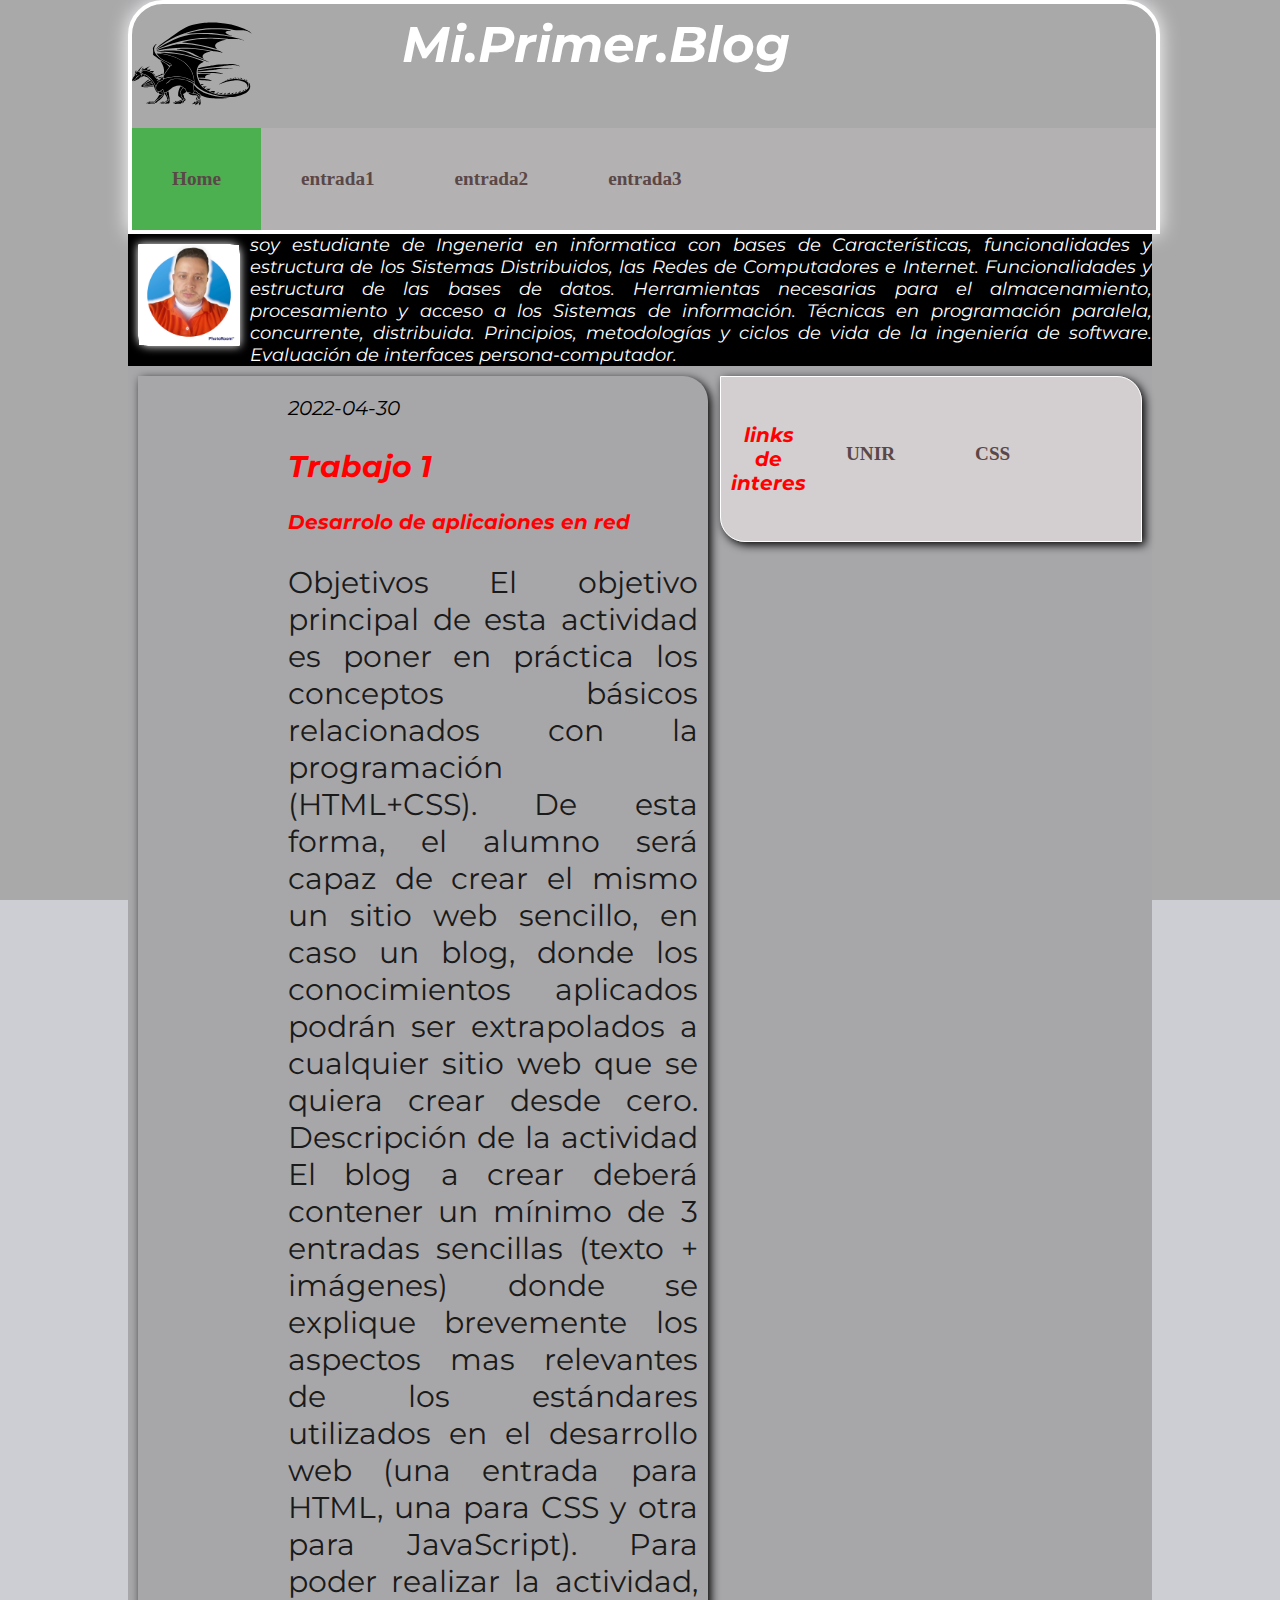
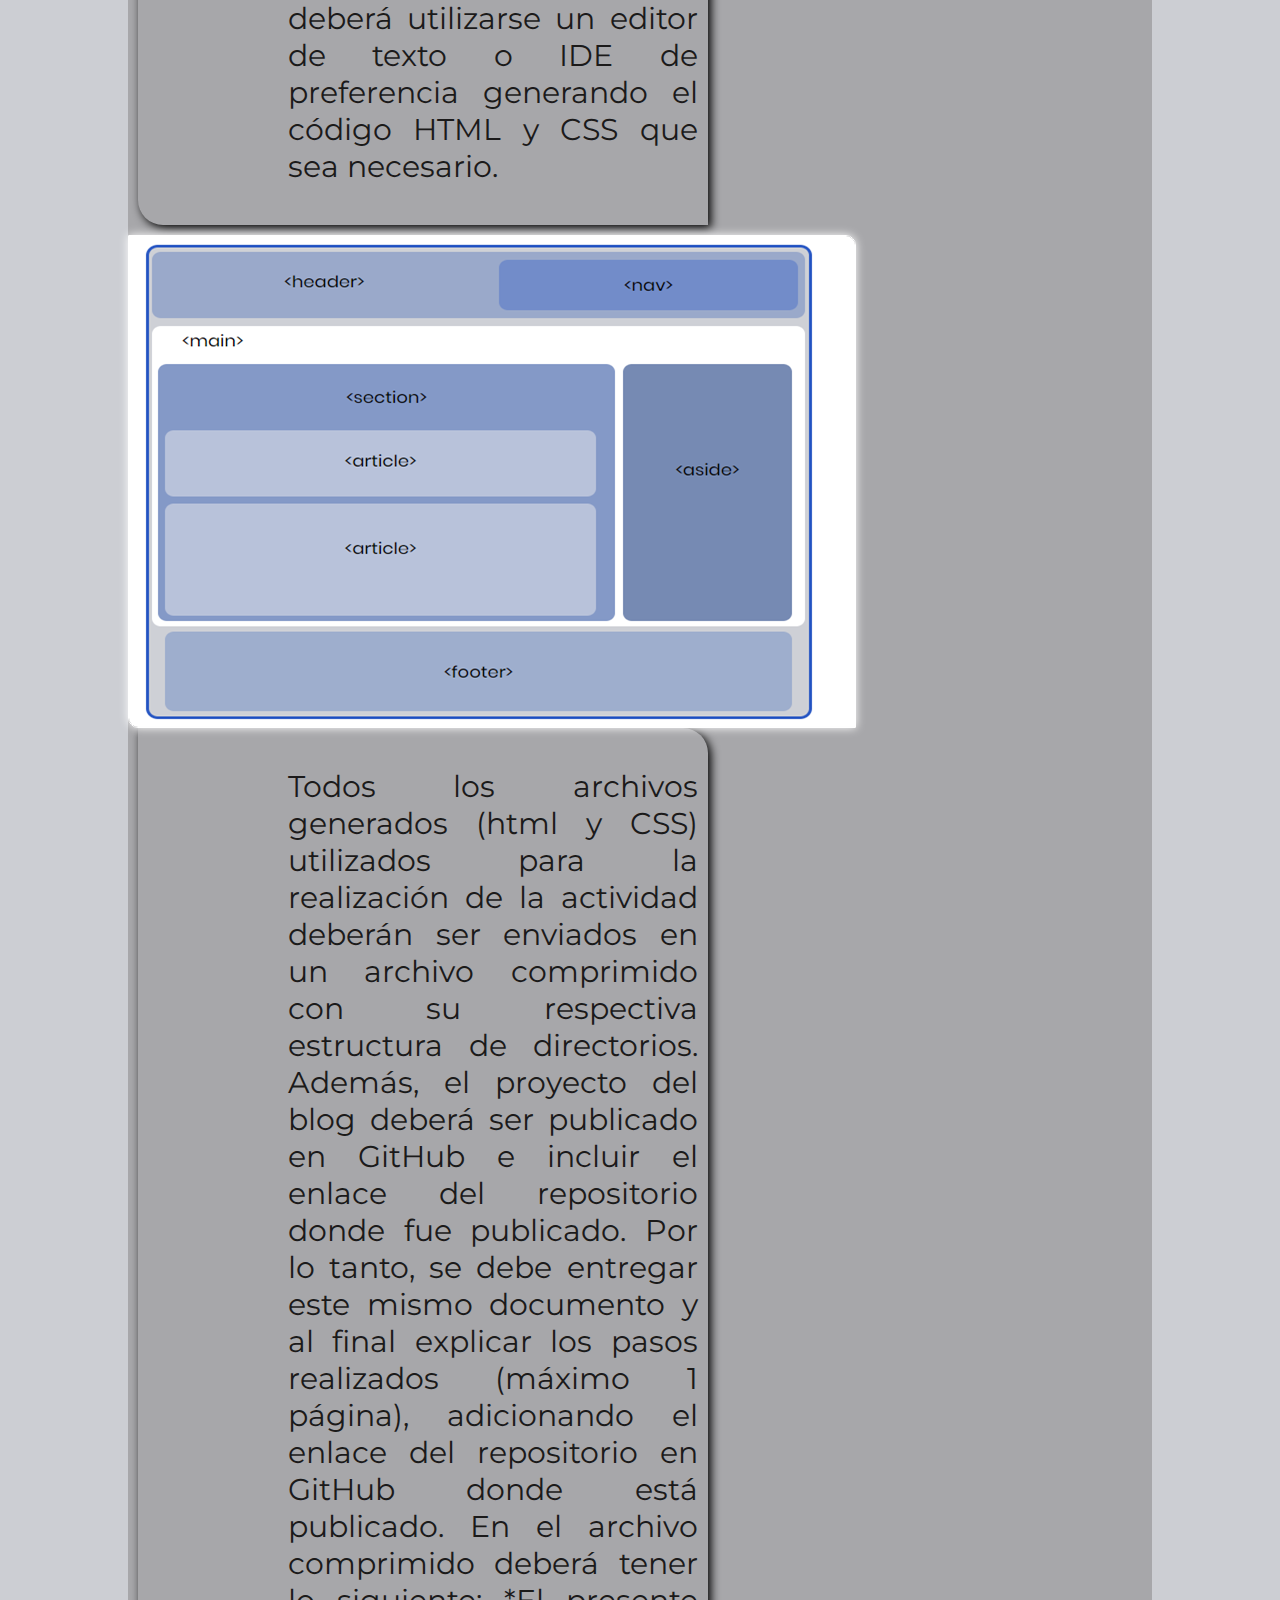
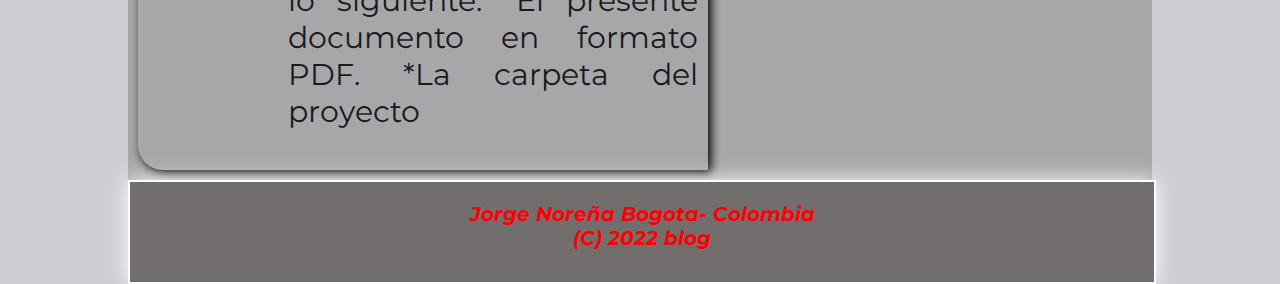
<file: tareablog/index.html>
<!DOCTYPE html>
<html lang="es">
<head>
    <meta charset="UTF-8">
    <meta http-equiv="X-UA-Compatible" content="IE=edge">
    <meta name="viewport" content="width=device-width, initial-scale=1.0">
    <meta name="robots" content="index,follow" />
    <meta name="description" content="Blog Jorge Ivan Noreña  Unir" />
    <meta name="keywords" content="Blog Jorge Ivan Noreña  Unir, blog |" />
    <link rel="stylesheet" href="css/style.css">
    <link rel="js" href="./js/forms.js"/>
    <title>blogjin</title>
</head>
<body>
    <div id="bannerheader">

    </div>
    <div id="principal"  itemscope itemtype="https://schema.org/Person">

        <header>
            <div id="logo">
                <svg version="1.0" xmlns="http://www.w3.org/2000/svg"
 width="90.000000pt" height="90.000000pt" viewBox="0 0 1280.000000 886.000000"
 preserveAspectRatio="xMidYMid meet">
<g transform="translate(0.000000,886.000000) scale(0.100000,-0.100000)"
fill="#000000" stroke="none">
<path d="M8215 8850 c-55 -5 -188 -13 -295 -20 -227 -13 -524 -42 -730 -70
-611 -86 -993 -199 -1470 -436 -379 -189 -704 -398 -1241 -800 -119 -88 -405
-287 -636 -442 -433 -290 -630 -431 -831 -600 -125 -103 -480 -447 -472 -455
3 -3 59 35 125 85 1336 1005 2739 1656 4195 1948 433 86 797 135 1300 172 231
17 1084 17 1320 0 535 -39 915 -84 1385 -164 l240 -41 435 -7 c379 -7 447 -10
530 -28 196 -41 379 -120 555 -237 53 -36 101 -68 107 -72 27 -16 -35 57 -104
123 -124 119 -225 179 -509 297 -85 36 -221 95 -304 132 -734 330 -1648 537
-2635 595 -102 6 -249 15 -326 20 -161 11 -490 11 -639 0z"/>
<path d="M8505 8129 c-789 -30 -1557 -143 -2278 -335 -201 -53 -556 -159 -566
-169 -8 -8 24 -6 253 20 720 80 1491 115 2156 95 661 -18 953 -52 2044 -231
303 -49 559 -88 570 -87 12 2 -11 13 -54 27 -270 83 -528 200 -602 272 -96 91
-54 159 133 218 69 22 229 53 372 72 48 6 86 13 84 16 -6 6 -291 37 -517 57
-569 50 -1083 64 -1595 45z"/>
<path d="M6990 7623 c-937 -49 -1728 -240 -2595 -628 -296 -133 -844 -421
-1165 -613 -198 -118 -587 -375 -640 -421 -32 -29 -27 -27 70 20 416 205 1100
474 1635 642 1827 577 3727 742 5875 511 392 -42 408 -43 615 -44 647 -2 898
-38 1081 -155 64 -41 70 -32 14 19 -111 100 -378 187 -870 285 -1150 228
-1999 338 -2935 381 -194 9 -937 11 -1085 3z"/>
<path d="M7975 7129 c-707 -18 -1336 -85 -1964 -210 -229 -45 -709 -163 -723
-177 -6 -6 37 -12 109 -16 675 -38 1371 -143 2273 -342 527 -116 910 -218
1264 -334 99 -33 182 -58 184 -56 2 2 -20 23 -49 47 -28 24 -73 72 -100 106
-134 168 -136 302 -8 439 165 174 546 328 1052 425 64 13 117 26 117 30 0 7
-32 10 -330 34 -332 26 -698 45 -1095 55 -214 5 -399 9 -410 8 -11 -1 -155 -5
-320 -9z"/>
<path d="M2599 6561 c-39 -12 -71 -31 -101 -58 -15 -14 -37 -31 -49 -37 -13
-6 -37 -36 -55 -67 -17 -31 -50 -81 -72 -110 -23 -30 -53 -81 -68 -114 l-27
-59 17 -173 c14 -135 17 -211 11 -347 l-7 -173 31 -35 c17 -20 77 -63 134 -96
125 -73 213 -137 292 -213 48 -45 112 -86 295 -187 415 -227 652 -368 798
-476 208 -153 271 -179 350 -147 66 28 49 74 -54 149 -93 68 -207 129 -497
268 -274 130 -423 221 -607 369 -154 123 -338 292 -368 338 -15 23 -51 73 -80
112 -149 199 -212 432 -167 623 30 125 134 301 234 396 45 43 42 52 -10 37z"/>
<path d="M5140 6553 c-288 -15 -520 -48 -756 -107 -200 -50 -1138 -318 -1274
-364 -63 -22 -155 -56 -205 -76 -111 -46 -311 -149 -298 -153 6 -2 70 10 144
26 1479 327 3012 368 4724 125 240 -34 484 -74 805 -134 292 -54 361 -64 530
-80 446 -42 632 -81 798 -170 39 -22 72 -36 72 -33 0 18 -58 78 -114 118 -164
117 -417 199 -1018 331 -282 61 -444 101 -593 144 -843 245 -2096 411 -2815
373z"/>
<path d="M5390 6064 c-231 -8 -617 -39 -650 -51 -8 -3 55 -14 140 -24 423 -51
871 -150 1186 -264 205 -75 352 -143 784 -366 425 -218 788 -394 797 -385 3 3
-7 20 -21 37 -85 100 -118 242 -78 333 25 56 116 153 187 201 136 90 318 159
518 196 62 12 119 24 127 27 21 7 -16 15 -355 71 -662 111 -1157 171 -1695
205 -226 15 -763 26 -940 20z"/>
<path d="M3380 5849 c-184 -12 -371 -35 -515 -64 -256 -52 -260 -51 280 -58
587 -7 858 -26 1380 -98 1072 -148 2220 -458 3459 -934 125 -48 229 -85 232
-82 14 14 -184 111 -661 324 -265 119 -419 181 -645 258 -208 72 -387 148
-627 268 -492 247 -768 326 -1280 367 -297 24 -1343 36 -1623 19z"/>
<path d="M2978 5611 c-91 -3 -169 -9 -172 -12 -4 -3 19 -9 51 -13 118 -13 393
-58 568 -92 1156 -226 1975 -619 2529 -1213 436 -469 685 -1097 713 -1801 l6
-154 65 -71 c195 -213 480 -446 724 -591 382 -227 745 -361 1443 -535 600
-149 1038 -210 1525 -211 448 -1 728 44 1183 192 459 149 718 312 875 553 91
139 127 271 119 432 -6 111 -34 206 -83 276 -26 38 -82 89 -97 89 -3 0 5 -25
19 -56 74 -167 69 -319 -13 -478 -48 -91 -185 -231 -304 -309 -460 -300 -1154
-459 -2076 -474 -792 -13 -1167 67 -1838 393 -340 165 -602 330 -736 463 -180
181 -384 549 -483 872 -145 477 -142 907 8 1225 84 177 178 291 318 385 89 59
320 179 345 179 40 0 -7 26 -169 93 -1281 529 -2528 805 -3868 857 -271 10
-361 10 -652 1z"/>
<path d="M2645 5513 c61 -106 219 -296 325 -389 165 -146 333 -253 597 -379
520 -249 663 -344 663 -441 0 -26 -54 -72 -98 -83 -47 -13 -98 -72 -200 -235
-35 -54 -120 -178 -190 -275 -268 -370 -392 -597 -392 -716 0 -27 6 -48 16
-56 27 -22 122 -23 209 0 480 122 1025 181 1429 152 584 -42 1078 -207 1533
-513 40 -26 77 -48 82 -48 6 0 9 12 6 28 -2 15 -7 59 -10 97 -37 450 -195 912
-435 1272 -108 163 -194 268 -335 408 -569 570 -1469 966 -2610 1149 -181 29
-545 76 -588 76 l-29 0 27 -47z"/>
<path d="M3000 4793 c0 -4 22 -38 49 -77 71 -103 164 -268 210 -373 171 -389
200 -664 110 -1057 -16 -72 -29 -132 -29 -135 0 -4 25 41 55 98 78 144 170
288 315 486 170 233 250 361 250 399 0 26 -14 44 -82 109 -167 161 -431 339
-693 471 -142 70 -185 89 -185 79z"/>
<path d="M10225 4409 c-60 -4 -238 -12 -395 -18 -454 -18 -683 -40 -1100 -106
-118 -19 -327 -48 -465 -65 -323 -39 -379 -49 -690 -121 -143 -34 -313 -71
-379 -84 -65 -13 -122 -27 -126 -32 -11 -10 -40 -110 -34 -115 2 -3 41 1 86 9
789 128 1501 216 2173 268 116 10 264 28 330 41 209 43 274 53 525 79 135 14
256 27 270 30 14 3 92 9 173 15 274 17 549 -17 798 -100 65 -22 122 -40 125
-40 20 0 -35 42 -89 68 -59 29 -262 92 -432 133 -184 45 -472 59 -770 38z"/>
<path d="M1114 4198 c-77 -59 -186 -163 -271 -258 -77 -87 -93 -111 -93 -137
0 -23 5 -33 16 -33 30 0 87 49 117 102 40 70 123 182 203 274 36 41 63 74 61
74 -2 0 -17 -10 -33 -22z"/>
<path d="M1851 4164 c-160 -56 -327 -136 -445 -213 -105 -69 -135 -85 -168
-85 -74 -2 -73 38 4 154 l23 35 -33 -21 c-57 -36 -170 -135 -217 -190 -26 -30
-45 -54 -43 -54 2 0 41 18 87 41 115 56 132 49 56 -24 -36 -35 -52 -56 -40
-53 141 37 272 32 490 -19 290 -68 445 -130 565 -226 58 -47 62 -49 56 -25
-13 52 55 128 141 157 71 23 11 34 -192 35 -105 1 -201 4 -213 8 -39 13 -29
59 23 109 25 24 45 46 45 50 0 3 -15 4 -32 2 -18 -2 -97 -10 -175 -16 -128
-11 -145 -10 -168 5 -14 9 -25 24 -25 34 0 54 105 162 252 260 88 58 89 64 9
36z"/>
<path d="M9155 4004 c-343 -20 -461 -28 -650 -45 -442 -40 -1024 -110 -1355
-163 -126 -20 -135 -23 -141 -46 -10 -34 -11 -130 -1 -130 4 0 93 11 199 25
379 49 923 103 1438 145 271 21 289 24 474 69 257 63 538 86 955 78 265 -5
547 -25 665 -47 55 -10 64 -5 32 19 -60 46 -187 68 -456 81 -210 10 -1057 20
-1160 14z"/>
<path d="M650 3775 c-24 -50 -21 -75 10 -75 11 0 38 -16 60 -36 40 -36 40 -36
67 -19 49 31 73 58 73 81 0 34 -16 38 -55 14 -46 -29 -70 -19 -91 35 -9 25
-22 45 -29 45 -7 0 -23 -20 -35 -45z"/>
<path d="M477 3728 c-9 -24 -22 -63 -29 -88 -14 -48 -40 -64 -54 -33 -4 10
-10 50 -14 88 l-6 70 -17 -54 c-17 -55 -42 -253 -35 -287 2 -14 14 -1 40 46
20 36 58 89 84 118 45 51 47 56 48 118 1 35 1 64 0 64 -1 0 -9 -19 -17 -42z"/>
<path d="M910 3687 c-62 -50 -114 -117 -91 -117 23 0 171 153 160 165 -3 2
-33 -20 -69 -48z"/>
<path d="M1128 3725 c-94 -22 -133 -40 -159 -76 l-23 -32 25 7 c118 37 179 46
179 26 0 -6 -21 -25 -47 -43 -88 -59 -119 -97 -126 -151 -4 -26 -5 -52 -2 -57
3 -4 34 7 69 26 34 19 68 35 74 35 17 0 15 -26 -4 -55 l-16 -25 63 0 c200 -1
367 -86 680 -348 250 -210 470 -499 641 -845 35 -70 66 -127 69 -127 4 0 10
12 13 28 13 52 154 327 194 377 61 77 121 115 196 126 112 15 211 57 302 125
55 41 134 115 134 125 0 3 -18 9 -40 13 -31 5 -45 14 -61 39 -18 28 -20 43
-15 122 4 53 2 85 -3 80 -58 -62 -215 -259 -259 -325 -72 -110 -84 -124 -93
-109 -4 6 -3 25 2 42 11 39 6 44 -25 23 -14 -9 -51 -26 -83 -38 -32 -12 -79
-34 -104 -50 -25 -15 -55 -28 -65 -28 -27 1 79 99 140 129 26 12 45 25 42 28
-3 3 -34 15 -69 28 -142 49 -234 136 -386 364 -117 175 -175 245 -256 310
-122 99 -267 159 -552 227 -178 42 -329 52 -435 29z"/>
<path d="M518 3608 c-72 -77 -104 -122 -152 -213 -32 -59 -37 -77 -35 -125 2
-50 0 -55 -17 -53 -13 1 -27 -9 -38 -27 -9 -16 -51 -72 -92 -125 -74 -93 -113
-166 -160 -295 -46 -124 -29 -146 81 -105 147 53 255 146 319 273 49 97 83
133 168 177 45 23 93 58 125 92 48 52 73 61 73 27 0 -25 -73 -95 -161 -155
-88 -59 -123 -96 -196 -204 -23 -33 -56 -75 -74 -94 -39 -40 -155 -118 -216
-145 -23 -10 -40 -23 -37 -27 8 -14 79 -10 129 6 74 26 457 217 498 250 21 17
78 77 126 135 49 58 101 116 115 129 21 20 26 34 26 73 0 47 -1 48 -30 48 -42
0 -58 35 -36 78 12 23 13 37 6 59 -6 16 -9 40 -8 53 3 25 -2 27 -33 15 -9 -3
-24 1 -33 11 -17 16 -17 28 -1 66 7 17 5 17 -21 3 -24 -12 -32 -12 -49 -1 -11
7 -21 23 -23 35 -2 13 -11 21 -22 21 -11 0 -27 12 -37 26 -19 30 -68 54 -109
54 -20 0 -42 -16 -86 -62z m32 -242 c9 -12 7 -24 -8 -58 -31 -70 -93 -108
-121 -74 -31 38 13 117 75 136 40 12 40 12 54 -4z m-420 -491 c0 -24 -53 -96
-63 -86 -13 13 0 77 19 95 16 17 44 11 44 -9z"/>
<path d="M932 3546 c-20 -19 -34 -37 -31 -40 3 -4 26 12 50 33 24 22 38 40 31
41 -7 0 -29 -15 -50 -34z"/>
<path d="M7670 3569 c-200 -10 -583 -39 -635 -48 -30 -5 -41 -12 -43 -26 -5
-43 4 -45 188 -35 96 6 393 13 660 17 648 8 1121 -11 1455 -58 77 -11 203 -22
280 -25 133 -5 139 -4 112 11 -78 45 -626 139 -956 165 -154 11 -829 11 -1061
-1z"/>
<path d="M2267 3373 c28 -34 81 -108 118 -164 37 -57 69 -106 71 -108 5 -6 88
44 89 53 0 5 -31 20 -69 32 -38 13 -77 31 -88 40 -27 25 -22 61 12 96 17 17
29 32 27 35 -3 2 -42 16 -88 32 -46 15 -93 32 -103 36 -12 5 1 -16 31 -52z"/>
<path d="M1002 3347 c-42 -43 -43 -71 -1 -31 34 32 54 64 41 64 -4 0 -22 -15
-40 -33z"/>
<path d="M3075 3321 c-193 -66 -357 -132 -472 -190 -110 -56 -118 -63 -104
-89 7 -13 21 -22 35 -22 28 0 142 41 386 137 96 39 212 82 257 97 79 26 83 29
93 64 14 51 13 62 -7 61 -10 0 -94 -26 -188 -58z"/>
<path d="M7200 3368 c-91 -4 -171 -11 -179 -13 -23 -9 -4 -147 49 -346 l10
-36 207 0 c115 0 253 -5 308 -11 55 -7 128 -15 162 -18 l62 -7 -16 51 c-14 43
-15 57 -4 94 33 111 202 200 511 268 52 12 96 23 99 26 8 7 -1038 1 -1209 -8z"/>
<path d="M255 3328 c9 -53 15 -64 26 -47 16 25 10 64 -12 77 -20 13 -21 12
-14 -30z"/>
<path d="M1090 3334 c-42 -18 -50 -35 -50 -117 l0 -79 -76 -81 c-42 -45 -71
-83 -65 -85 12 -4 114 44 296 141 100 53 211 94 222 83 10 -10 -15 -32 -57
-51 -44 -20 -52 -35 -17 -35 55 -1 169 -33 242 -69 108 -54 186 -122 335 -290
234 -266 334 -440 455 -793 100 -289 170 -415 304 -540 61 -58 131 -108 131
-94 0 2 -15 43 -34 91 -30 77 -39 91 -88 129 -65 52 -111 107 -141 173 -19 41
-22 66 -23 173 l-1 125 -41 89 c-96 203 -237 430 -368 591 -99 123 -283 300
-432 414 -215 166 -332 221 -487 227 -49 2 -97 1 -105 -2z"/>
<path d="M3051 3035 c-136 -40 -369 -127 -354 -132 6 -2 99 12 206 31 107 20
197 36 200 36 8 0 87 84 87 93 0 12 -19 8 -139 -28z"/>
<path d="M4445 3046 c-270 -25 -501 -62 -785 -128 l-175 -40 -82 -83 c-142
-143 -265 -212 -426 -241 -43 -8 -92 -23 -107 -34 -60 -43 -114 -119 -184
-260 -100 -202 -121 -270 -121 -395 0 -89 3 -106 26 -150 15 -28 52 -74 82
-103 50 -47 60 -52 100 -52 30 0 53 -7 71 -21 21 -17 34 -19 67 -14 76 13 172
71 268 161 91 86 92 86 112 68 42 -38 62 -95 68 -193 l6 -93 50 -44 c28 -24
57 -44 66 -44 24 0 138 44 222 86 149 75 310 194 546 402 112 99 117 102 230
142 318 113 568 144 742 90 67 -20 139 -67 236 -154 114 -102 141 -120 191
-126 43 -5 47 -8 60 -45 44 -128 68 -181 112 -244 84 -119 75 -115 400 -161
156 -22 287 -37 291 -33 4 5 22 44 40 88 17 44 43 90 56 103 l24 22 -25 31
c-16 19 -26 43 -26 62 0 18 -9 160 -20 317 -11 157 -20 300 -20 318 0 37 18
42 45 12 10 -11 25 -20 34 -20 64 0 -318 206 -564 303 -387 153 -778 234
-1180 244 -242 6 -360 -5 -542 -53 -188 -49 -229 -70 -323 -168 -86 -90 -180
-165 -285 -229 -68 -41 -95 -47 -95 -18 0 13 18 29 53 49 91 52 209 146 295
236 93 97 113 108 287 161 200 60 282 70 555 69 260 0 377 -11 620 -60 385
-77 806 -233 1082 -402 117 -72 108 -72 108 1 l0 63 -72 51 c-407 283 -870
458 -1373 518 -182 22 -555 27 -740 11z"/>
<path d="M10953 2970 c26 -16 52 -41 57 -55 9 -24 12 -25 110 -25 55 0 100 4
100 9 0 22 -233 100 -299 101 -8 0 6 -13 32 -30z"/>
<path d="M2569 2963 c5 -10 20 -25 34 -32 21 -11 30 -10 63 7 l39 20 -40 7
c-112 18 -107 18 -96 -2z"/>
<path d="M11250 2973 c0 -3 11 -14 24 -24 14 -11 28 -28 31 -39 6 -20 19 -23
150 -35 57 -5 59 -5 40 11 -38 31 -245 105 -245 87z"/>
<path d="M11558 2947 c11 -12 28 -39 36 -59 15 -35 18 -37 86 -48 39 -7 73
-10 76 -7 9 8 -75 74 -135 106 -70 37 -93 40 -63 8z"/>
<path d="M10750 2904 c31 -26 40 -28 99 -25 36 2 74 6 85 11 18 6 16 9 -19 19
-22 6 -76 14 -120 17 l-80 6 35 -28z"/>
<path d="M2950 2864 c-47 -18 -98 -33 -115 -34 -45 -1 -11 -18 51 -26 55 -6
81 2 122 40 26 23 47 57 35 55 -4 -1 -46 -16 -93 -35z"/>
<path d="M10426 2871 l-29 -6 42 -19 c39 -16 50 -17 122 -6 44 7 81 16 84 20
11 17 -153 26 -219 11z"/>
<path d="M7120 2857 c0 -9 11 -45 25 -80 l26 -64 322 -6 c195 -4 407 -14 537
-26 118 -12 271 -23 340 -25 69 -2 138 -9 154 -15 37 -15 45 -7 14 13 -31 20
-273 101 -378 125 -211 50 -475 79 -802 88 -217 6 -238 5 -238 -10z"/>
<path d="M11912 2853 c9 -10 20 -31 25 -47 7 -23 21 -33 72 -52 81 -30 90 -30
60 2 -55 59 -204 151 -157 97z"/>
<path d="M10835 2825 c-510 -51 -1019 -225 -1457 -498 -154 -97 -168 -114 -43
-56 459 213 1032 365 1545 410 179 16 433 7 580 -20 557 -103 849 -326 864
-659 2 -40 6 -75 8 -77 7 -8 69 107 88 166 35 103 19 226 -43 332 -36 60 -153
168 -230 211 -280 157 -839 238 -1312 191z"/>
<path d="M10232 2799 c-29 -5 -69 -16 -90 -25 l-37 -16 27 -8 c30 -9 211 38
202 52 -6 9 -30 9 -102 -3z"/>
<path d="M1707 2726 c-171 -114 -283 -206 -529 -434 -87 -80 -165 -161 -174
-180 -33 -71 -1 -102 139 -135 84 -19 120 -21 402 -22 300 0 748 26 768 44 4
4 5 15 2 23 -5 13 -61 15 -453 14 -431 -1 -648 10 -692 34 -25 14 22 18 275
24 277 6 796 44 811 59 6 6 -70 172 -83 180 -5 3 -67 -14 -139 -38 -211 -71
-415 -119 -664 -155 -156 -22 -220 -25 -220 -10 0 14 257 137 428 205 139 54
433 145 472 145 10 0 21 4 24 8 6 9 -102 152 -115 152 -36 0 -384 -199 -606
-347 -95 -63 -178 -113 -184 -111 -29 10 312 289 543 444 87 59 158 109 158
111 0 15 -35 53 -49 53 -9 0 -61 -29 -114 -64z"/>
<path d="M12186 2725 c4 -28 7 -51 8 -51 12 -16 122 -90 124 -84 5 14 -61 110
-102 150 l-36 34 6 -49z"/>
<path d="M9915 2680 c-17 -7 -16 -9 10 -9 17 0 39 4 50 9 17 7 16 9 -10 9 -16
0 -39 -4 -50 -9z"/>
<path d="M1950 2415 c-199 -53 -568 -192 -604 -226 -42 -39 410 56 656 137 76
26 138 50 138 56 0 22 -32 68 -48 67 -9 0 -73 -16 -142 -34z"/>
<path d="M7403 2281 c-28 -3 -55 -9 -58 -13 -8 -8 54 -101 63 -96 4 2 32 15
62 30 30 15 86 35 123 44 42 11 63 20 55 25 -20 11 -186 18 -245 10z"/>
<path d="M6588 2203 c-3 -4 4 -136 14 -293 19 -272 21 -286 43 -309 19 -19 35
-24 87 -26 119 -5 191 -53 274 -182 30 -45 61 -86 71 -91 10 -6 47 -17 82 -26
83 -21 111 -43 149 -113 l31 -58 118 -52 c322 -141 695 -235 1108 -278 385
-40 1051 -40 1457 0 144 15 457 61 466 69 6 7 -138 15 -363 21 -846 20 -1639
165 -2228 407 -294 120 -623 312 -857 498 -103 82 -327 298 -408 393 -22 26
-42 44 -44 40z"/>
<path d="M5165 2004 c-19 -30 -49 -78 -65 -107 -104 -185 -179 -492 -180 -736
0 -118 1 -120 194 -275 198 -159 217 -185 181 -240 -14 -22 -14 -24 2 -31 10
-3 50 -9 90 -12 71 -6 72 -6 79 21 3 15 -1 48 -11 79 -13 41 -32 66 -91 123
-57 55 -81 87 -111 150 -36 74 -38 84 -36 162 3 98 -7 124 -69 175 l-42 35 18
63 c38 139 140 315 255 441 l51 56 -20 25 c-27 34 -166 127 -191 127 -11 0
-31 -20 -54 -56z"/>
<path d="M7618 2030 c-38 -3 -70 -9 -73 -12 -6 -6 76 -78 133 -117 l34 -23 31
29 c53 50 98 76 177 105 l75 27 -155 -1 c-85 0 -185 -4 -222 -8z"/>
<path d="M5396 1809 c-99 -107 -175 -235 -223 -374 l-23 -69 44 -46 c58 -58
67 -84 64 -183 -3 -111 27 -174 130 -276 78 -78 108 -129 119 -206 6 -46 6
-47 37 -41 36 7 141 76 141 92 0 6 -20 27 -44 45 -61 47 -89 105 -101 213 -13
107 -26 142 -80 200 l-42 45 28 12 c158 65 252 128 319 216 l35 46 -19 31
c-35 57 -63 117 -90 188 -26 70 -26 71 -73 83 -26 6 -72 28 -103 48 -30 21
-57 37 -59 37 -2 0 -29 -27 -60 -61z"/>
<path d="M7870 1780 c31 -23 324 -180 337 -180 6 0 14 11 17 25 9 36 63 93
126 134 l55 36 -278 1 c-257 0 -277 -1 -257 -16z"/>
<path d="M12076 1711 c-27 -45 -47 -83 -44 -86 7 -7 98 53 103 67 3 7 2 33 -2
56 l-8 44 -49 -81z"/>
<path d="M3242 1693 c-9 -16 -122 -114 -154 -134 -21 -13 9 -53 83 -109 132
-100 179 -174 165 -259 -8 -50 -75 -129 -229 -272 -251 -231 -518 -449 -687
-560 l-24 -16 54 -31 c30 -18 65 -32 76 -32 40 0 93 30 126 71 35 45 185 163
308 243 95 61 242 208 307 306 99 149 207 344 207 375 0 37 -23 70 -81 115
-59 45 -66 60 -73 165 -7 95 -24 148 -52 153 -9 2 -21 -5 -26 -15z"/>
<path d="M11884 1629 c-46 -36 -128 -133 -116 -137 5 -1 41 12 81 31 l73 33 2
52 c1 29 1 52 0 52 -1 0 -19 -14 -40 -31z"/>
<path d="M11457 1458 c-75 -61 -136 -113 -134 -115 2 -2 55 11 118 29 l114 33
6 41 c4 22 15 58 23 79 9 21 15 39 14 41 -2 1 -65 -47 -141 -108z"/>
<path d="M8760 1549 c-52 -5 -174 -6 -270 -3 -164 4 -173 4 -147 -11 34 -19
298 -133 380 -163 l57 -22 0 41 c0 52 20 89 72 133 33 27 38 35 23 34 -11 0
-63 -5 -115 -9z"/>
<path d="M2783 1508 c2 -7 19 -50 37 -95 39 -101 105 -179 186 -219 48 -23 63
-26 114 -21 49 6 60 4 60 -8 0 -8 -11 -22 -25 -31 -25 -16 -71 -16 -177 2 -33
5 -41 2 -82 -36 -25 -23 -59 -67 -77 -98 -62 -111 -189 -289 -290 -406 -100
-116 -147 -156 -181 -156 -23 0 -23 -12 0 -40 22 -28 26 -26 162 71 242 173
677 558 761 673 55 74 28 154 -79 237 -37 29 -88 72 -113 96 l-46 44 -61 -20
c-78 -27 -124 -27 -147 -1 -20 22 -50 27 -42 8z"/>
<path d="M6644 1508 c-14 -6 -33 -39 -53 -90 -17 -45 -30 -83 -27 -85 2 -3 37
-11 78 -20 40 -8 100 -24 133 -35 139 -46 384 -179 407 -221 27 -49 11 -260
-28 -362 -9 -22 18 -19 50 6 38 30 73 105 81 174 4 33 11 79 16 103 8 37 5 52
-22 117 -38 91 -67 118 -149 134 -75 15 -108 43 -182 155 -67 101 -125 136
-222 135 -33 0 -71 -5 -82 -11z"/>
<path d="M3811 1480 c-25 -16 -66 -39 -93 -51 -43 -20 -48 -26 -48 -56 0 -48
33 -139 95 -264 75 -148 98 -229 132 -468 l4 -33 59 4 c33 2 62 7 65 9 6 6
-17 177 -39 289 -17 87 -39 239 -62 430 -16 130 -30 171 -58 169 -6 0 -31 -13
-55 -29z"/>
<path d="M11079 1394 c-68 -47 -135 -97 -149 -111 l-25 -24 45 7 c25 4 74 12
110 18 l64 11 17 46 c9 25 30 67 48 92 18 26 28 47 23 47 -6 0 -65 -39 -133
-86z"/>
<path d="M9120 1375 c-80 -19 -162 -37 -182 -41 -71 -12 -51 -23 112 -60 59
-13 75 -14 78 -4 9 27 69 81 122 110 70 38 51 37 -130 -5z"/>
<path d="M10788 1370 c-14 -11 -77 -49 -140 -85 -123 -71 -123 -72 26 -54 139
16 133 13 128 52 -2 18 3 50 12 70 17 42 12 45 -26 17z"/>
<path d="M3555 1360 c-32 -11 -49 -22 -46 -31 2 -8 4 -38 3 -68 0 -50 3 -59
54 -126 126 -167 184 -302 188 -440 l3 -80 41 -6 c23 -3 46 -3 52 1 7 4 7 32
0 84 -19 149 -48 246 -121 398 -38 80 -78 178 -87 217 -9 39 -21 71 -27 70 -5
0 -32 -9 -60 -19z"/>
<path d="M5990 1351 c0 -21 139 -134 204 -166 112 -55 182 -69 476 -95 149
-14 212 -26 262 -51 39 -20 43 -27 52 -104 16 -123 44 -202 86 -240 28 -25 35
-14 49 82 14 94 14 153 0 209 -10 37 -22 54 -62 86 -147 116 -400 195 -807
253 -278 40 -260 38 -260 26z"/>
<path d="M9610 1344 c-109 -29 -320 -98 -320 -104 0 -9 53 -18 156 -26 l81 -7
54 55 c30 30 68 64 84 76 35 25 22 26 -55 6z"/>
<path d="M9975 1344 c-93 -49 -245 -139 -245 -146 0 -4 57 -8 126 -8 116 0
126 1 118 18 -14 31 -7 71 20 112 29 44 26 47 -19 24z"/>
<path d="M10320 1301 c-147 -58 -230 -97 -230 -107 0 -6 244 4 298 12 29 4 32
8 32 38 0 21 11 48 30 74 17 23 27 42 23 41 -5 0 -73 -26 -153 -58z"/>
<path d="M6886 841 c-28 -28 -41 -53 -46 -83 -5 -24 -13 -69 -20 -100 -14 -62
-6 -113 11 -70 5 12 24 31 43 43 35 21 46 40 65 125 12 49 7 124 -8 124 -4 0
-24 -18 -45 -39z"/>
<path d="M6950 624 c-38 -88 -103 -179 -156 -219 -33 -25 -40 -27 -72 -17 -42
13 -52 9 -117 -55 -28 -27 -64 -60 -80 -73 -47 -39 -75 -80 -75 -111 0 -16 3
-29 6 -29 3 0 25 16 47 36 35 29 47 34 72 29 84 -18 102 -18 124 4 11 11 21
33 21 47 0 31 17 54 95 124 72 65 134 142 181 227 35 62 35 63 17 87 -10 14
-21 26 -24 26 -3 0 -20 -34 -39 -76z"/>
<path d="M7244 669 c-28 -30 -29 -31 -26 -137 4 -110 -9 -195 -33 -222 -17
-19 -65 -138 -65 -161 0 -23 29 -39 69 -39 33 0 40 -15 21 -51 -16 -30 11 -24
42 9 35 37 46 61 68 148 18 70 18 78 4 117 -9 23 -17 69 -18 102 -4 109 -19
256 -26 260 -4 2 -20 -9 -36 -26z"/>
<path d="M5685 651 c-15 -17 -60 -46 -100 -66 -40 -20 -94 -55 -119 -79 -39
-36 -46 -48 -46 -80 0 -20 -9 -54 -20 -76 -24 -47 -25 -62 -4 -102 l16 -32 13
30 c7 16 22 38 35 49 27 25 50 67 50 95 0 13 12 27 31 38 66 37 165 120 181
153 21 41 24 99 5 99 -7 0 -26 -13 -42 -29z"/>
<path d="M7016 517 c-70 -125 -128 -197 -160 -197 -51 0 -105 -101 -113 -216
-6 -79 3 -93 27 -41 14 30 19 32 95 44 71 11 84 16 112 46 25 28 33 47 38 93
11 97 24 145 65 239 50 118 52 129 19 133 -22 3 -31 -8 -83 -101z"/>
<path d="M7149 550 c-15 -41 -38 -103 -53 -138 -15 -34 -30 -86 -33 -114 -6
-50 -6 -51 18 -45 13 4 27 7 32 7 4 0 7 7 7 14 0 8 11 36 24 61 30 56 38 105
34 210 l-3 80 -26 -75z"/>
<path d="M5175 555 c-82 -47 -198 -91 -276 -105 -68 -12 -132 -5 -196 21 -31
13 -33 12 -85 -37 -29 -28 -83 -65 -119 -82 -67 -32 -139 -98 -139 -128 0 -11
10 -8 43 14 23 16 89 52 147 81 58 28 125 62 149 76 51 29 85 31 130 9 55 -28
212 4 326 65 39 21 96 49 128 61 31 13 57 27 57 31 0 3 -13 9 -29 12 -16 3
-39 8 -52 11 -16 3 -44 -7 -84 -29z"/>
<path d="M3955 571 l-50 -6 -35 -72 c-19 -39 -39 -75 -43 -80 -5 -4 -34 -8
-64 -8 -55 0 -57 -1 -88 -45 -21 -29 -54 -58 -95 -81 -88 -50 -123 -103 -51
-78 24 9 39 9 57 0 34 -15 107 -14 179 4 33 8 83 14 111 15 54 0 93 21 115 62
10 19 26 124 36 241 4 44 2 57 -9 55 -7 0 -35 -4 -63 -7z"/>
<path d="M3707 526 c-20 -24 -68 -65 -108 -92 -70 -48 -72 -49 -143 -47 -141
4 -222 9 -233 16 -6 4 -32 -9 -58 -28 -25 -20 -70 -46 -98 -59 -29 -13 -65
-37 -81 -55 l-30 -31 27 0 c17 0 39 13 64 39 67 67 90 74 268 82 176 8 309 31
340 59 31 27 61 40 95 40 22 0 39 9 61 32 56 62 48 88 -27 88 -37 0 -46 -5
-77 -44z"/>
<path d="M5312 500 c-51 -22 -118 -53 -148 -71 -62 -35 -167 -65 -260 -75 -49
-5 -67 -3 -85 10 -13 9 -34 16 -47 16 -24 0 -182 -84 -257 -137 l-40 -28 30
-5 c17 -3 43 -14 60 -25 40 -27 144 -28 203 -1 36 17 49 18 95 8 66 -13 280
-15 329 -1 27 7 50 26 90 75 88 108 95 120 101 175 4 34 14 60 28 76 32 33 11
29 -99 -17z"/>
<path d="M1804 407 c-28 -24 -56 -36 -101 -44 -73 -14 -106 -33 -144 -87 -61
-83 -14 -78 71 7 34 33 60 49 105 62 33 9 74 28 92 41 39 30 53 30 89 2 28
-22 35 -23 209 -20 99 2 181 5 183 7 1 1 -3 14 -9 29 -15 31 -31 32 -107 7
-78 -27 -231 -22 -288 8 -50 27 -53 27 -100 -12z"/>
<path d="M1851 346 c-13 -13 -39 -27 -59 -31 -55 -10 -132 -45 -142 -66 -14
-25 -13 -28 9 -22 11 3 32 -4 48 -16 39 -28 195 -41 239 -19 22 12 75 16 234
17 257 3 340 20 271 56 -17 8 -47 27 -68 41 l-38 25 -205 -3 c-198 -3 -206 -2
-236 19 l-31 22 -22 -23z"/>
<path d="M3520 329 c-19 -5 -107 -13 -195 -17 -96 -5 -170 -14 -185 -21 -30
-16 -70 -51 -70 -62 0 -15 39 -20 61 -9 17 9 27 9 47 -1 28 -16 155 -19 215
-6 20 4 53 22 72 38 19 17 58 43 87 59 42 23 48 29 28 29 -14 -1 -41 -5 -60
-10z"/>
</g>
</svg>

            </div>
            <h1>Mi.Primer.Blog</h1>
             <nav>
                <ul>
                    <li><a class="active" href="index.html">Home</a></li>
                    <li><a href="entrada1.html">entrada1</a></li>
                    <li><a href="entrada2.html">entrada2</a></li>
                    <li><a href="entrada3.html">entrada3</a></li>
                  </ul>  
            </nav>
        </header>
        <section id="sobremi"><div id="miphoto"> <img src="img/jorge_noreña.jpeg" width="100px " height="100px"></div> 
            <span itemprop="miphoto"></span>

                soy   estudiante  de Ingeneria en informatica con  bases de           
                Características, funcionalidades y estructura de los Sistemas Distribuidos, las Redes de Computadores e Internet.
                Funcionalidades y estructura de las bases de datos.
                Herramientas necesarias para el almacenamiento, procesamiento y acceso a los Sistemas de información.
                Técnicas en programación paralela, concurrente, distribuida.
                Principios, metodologías y ciclos de vida de la ingeniería de software.
                Evaluación de interfaces persona-computador.
            

        </section id="sobremi">  
        <aside>
            <menu id="liks"> 
                <h3>links de interes </h3>
                <li><a href=" https://estudiar.unir.net/co/co-gen-ma-gene-universidad-virtual-ltm/?utm_source=google&utm_medium=busqueda&utm_content=bus&advertisingchannel=adwords_busqueda&utm_campaign=google_unireu_co_bus_gen_0_tr-mar_exacta&gclid=Cj0KCQjwvLOTBhCJARIsACVldV1oZO4G8wPnJmKqkDAzyWJdUBvEzteozPL9YRcivVV6fSOapiLFFboaAtVsEALw_wcB">UNIR</a></li>
                <li><a href="https://developer.mozilla.org/es/docs/Web/CSS">CSS</a></li>
                <menu/ id="inks">
        </aside>
        <main>
            <section>
                <article>
                    <time>2022-04-30</time>
                    <h2 >Trabajo 1 </h2> 
                    <h3>Desarrolo de aplicaiones en red</h3>
                    <p>Objetivos
                        El objetivo principal de esta actividad es poner en práctica los conceptos básicos relacionados con la programación (HTML+CSS). De esta forma, el alumno será capaz de crear el mismo un sitio web sencillo, en caso un blog, donde los conocimientos aplicados podrán ser extrapolados a cualquier sitio web que se quiera crear desde cero.
                        Descripción de la actividad
                        El blog a crear deberá contener un mínimo de 3 entradas sencillas (texto + imágenes) donde se explique brevemente los aspectos mas relevantes de los estándares utilizados en el desarrollo web (una entrada para HTML, una para CSS y otra para JavaScript).
                        Para poder realizar la actividad, deberá utilizarse un editor de texto o IDE de preferencia generando el código HTML y CSS que sea necesario.</p>
                       
                </article>

                <img id="ejemplo" src="img/Imagen3.png">

                <article>
                    <p>Todos los archivos generados (html y CSS) utilizados para la realización de la actividad deberán ser enviados en un archivo comprimido con su respectiva estructura de directorios.  Además, el proyecto del blog deberá ser publicado en GitHub e incluir el enlace del repositorio donde fue publicado.
                        Por lo tanto, se debe entregar este mismo documento y al final explicar los pasos realizados (máximo 1 página), adicionando el enlace del repositorio en GitHub donde está publicado.  En el archivo comprimido deberá tener lo siguiente:
                        *El presente documento en formato PDF.
                        *La carpeta del proyecto
                        </p>

                </article>
            

            </section>

            
        </main>
        <footer>
            <h3>
                <div class="Vcard">
                    <div>
                        <span class="
                        name"> Jorge Noreña</span>
                        <span class="
                        locality">Bogota- Colombia </span>
                    </div>
                </div>(C) 2022 blog </h3>
        </footer>
    </div>
</body>
</html>
</file>
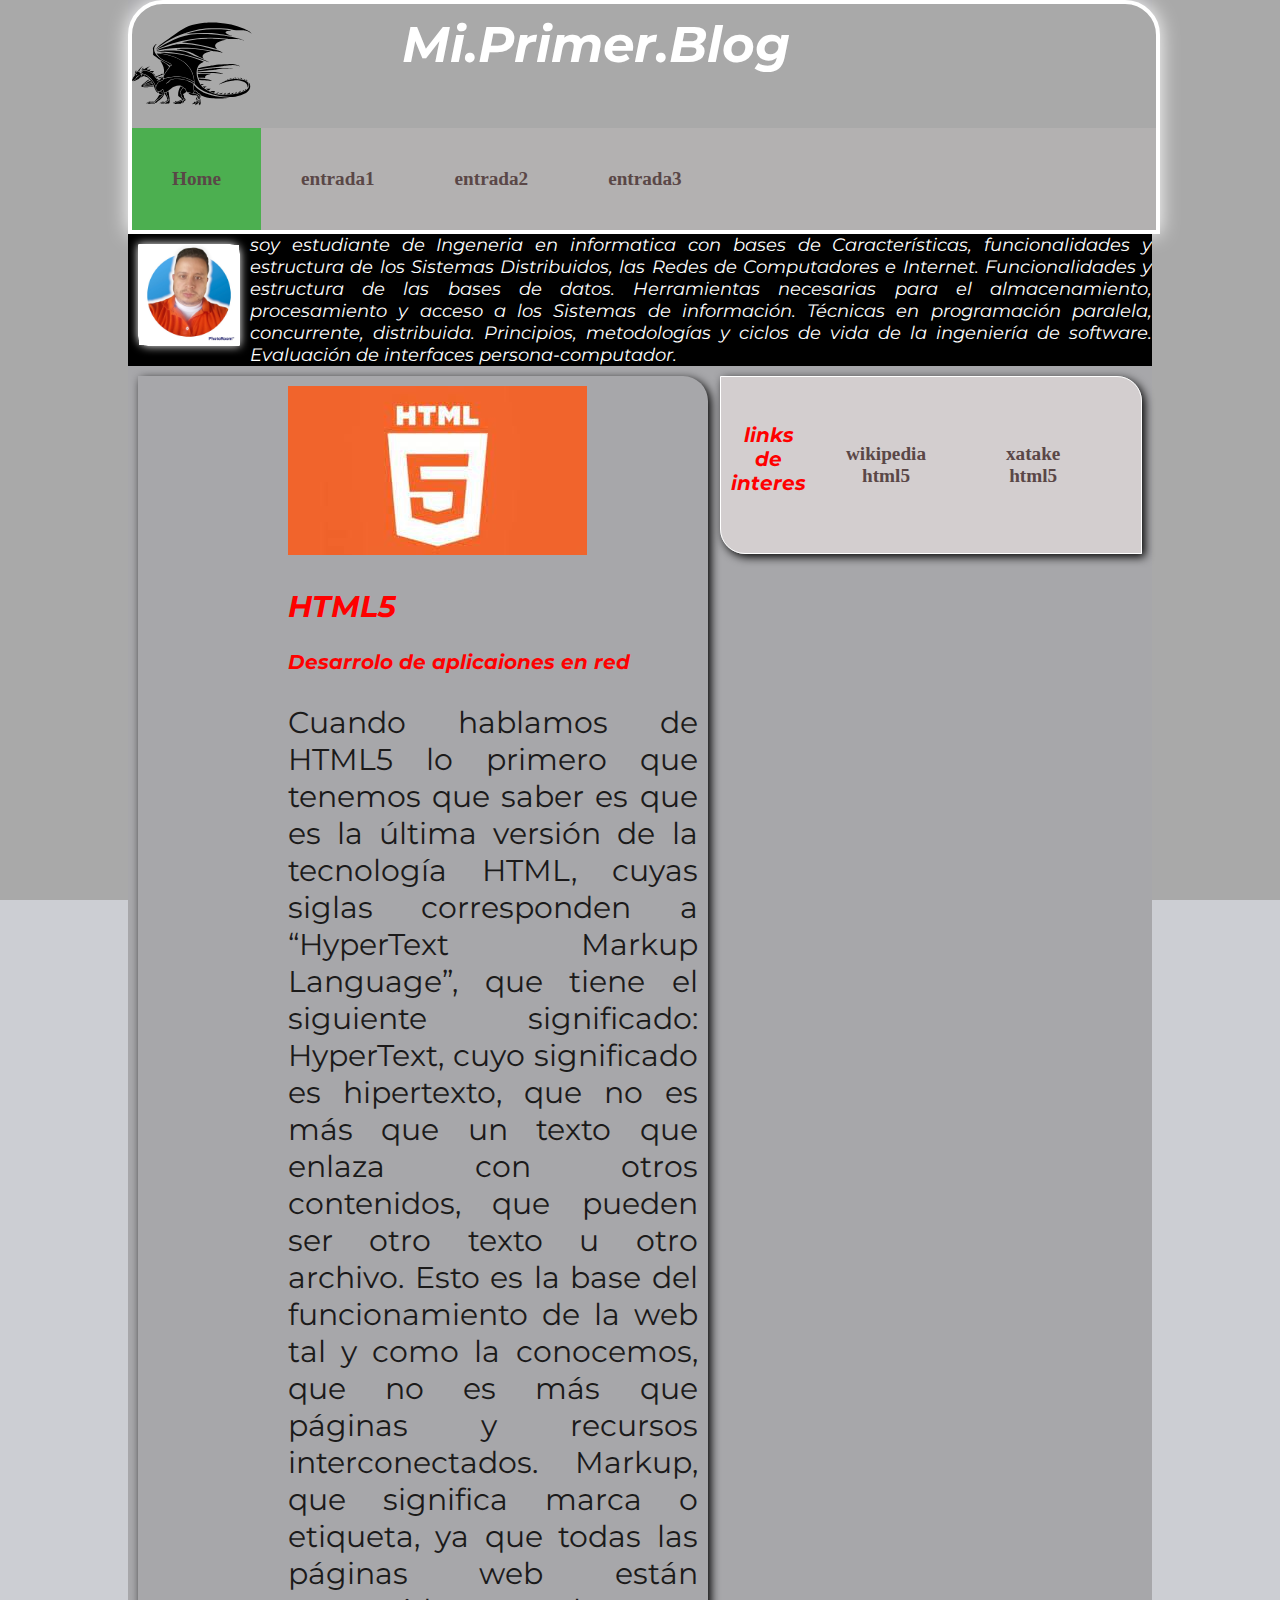
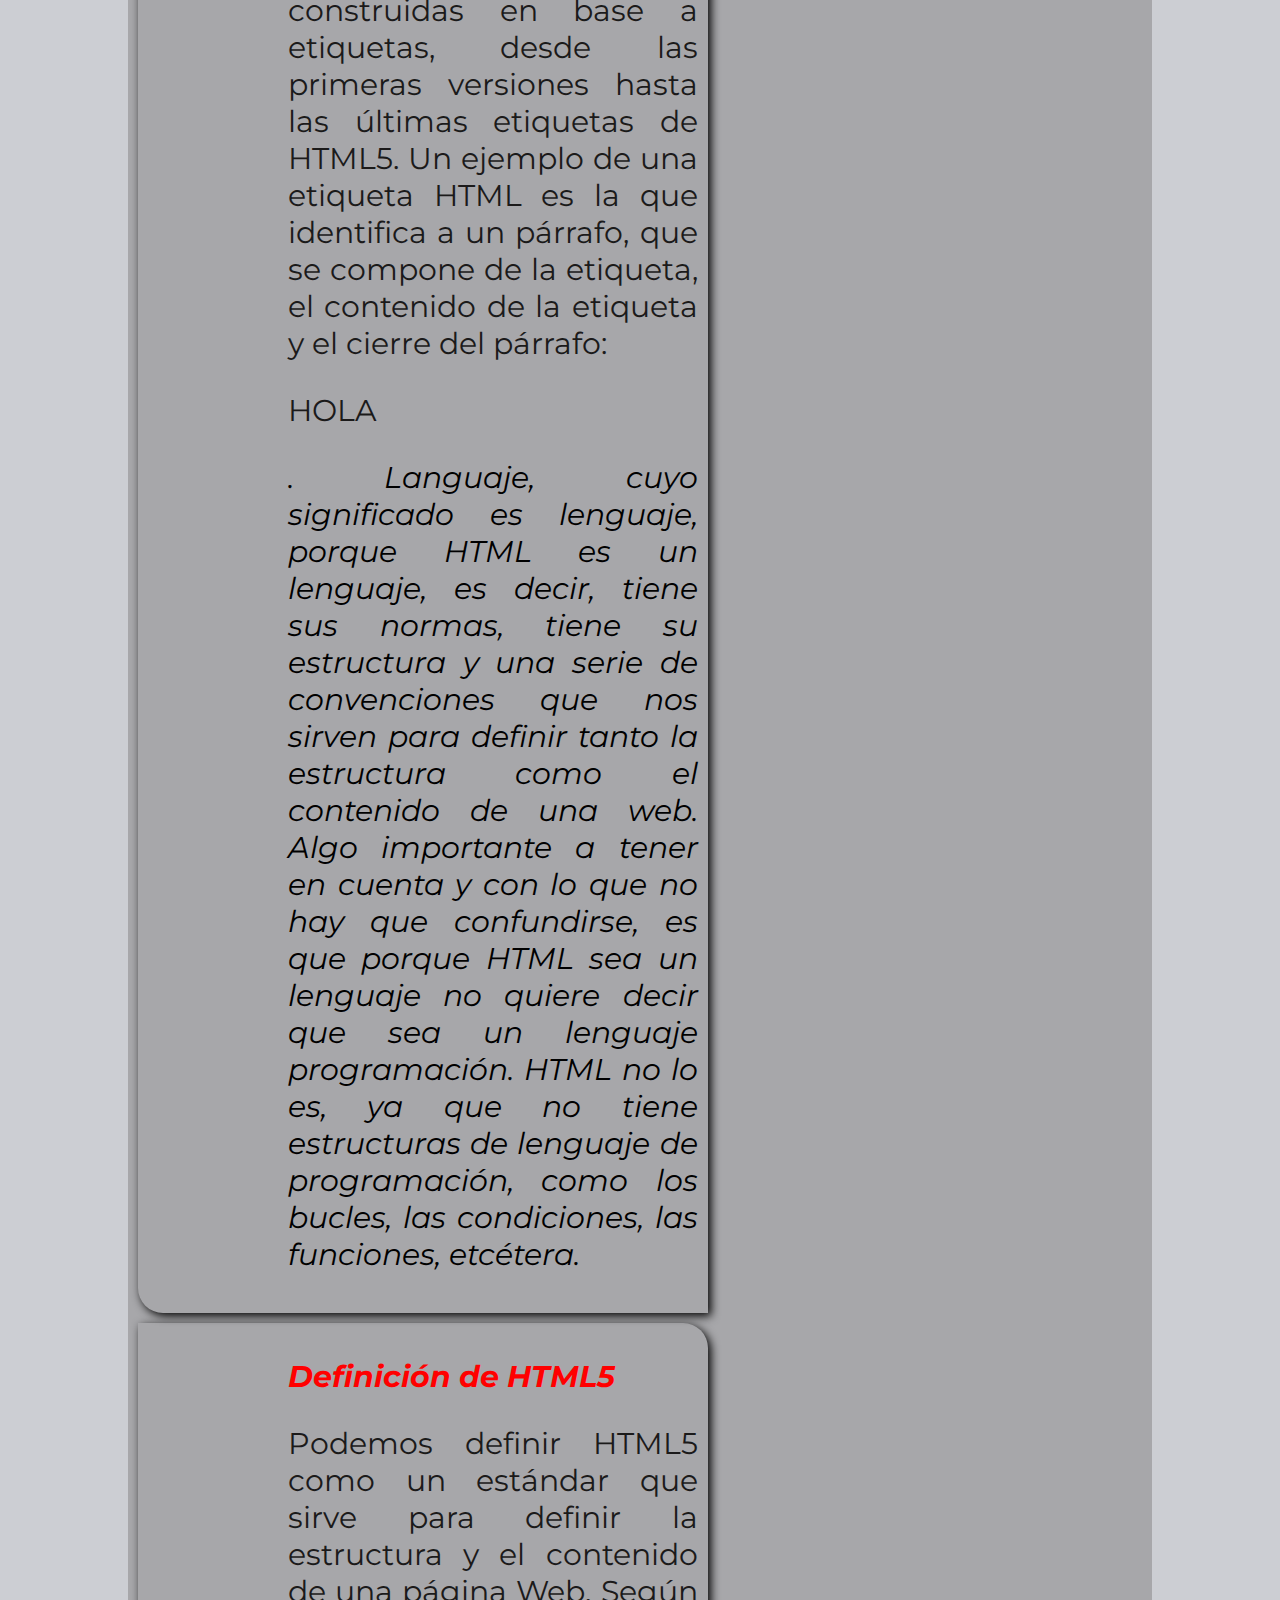
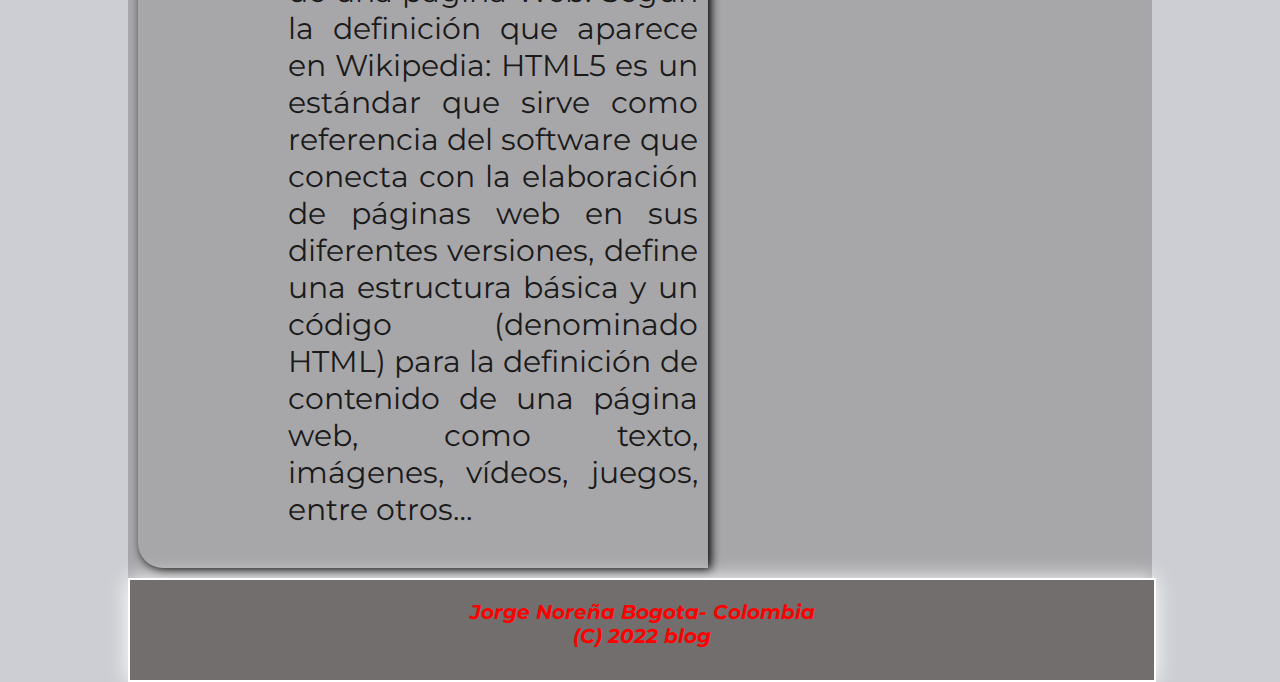
<file: tareablog/entrada1.html>
<!DOCTYPE html>
<html lang="es">
<head>
    <meta charset="UTF-8">
    <meta http-equiv="X-UA-Compatible" content="IE=edge">
    <meta name="viewport" content="width=device-width, initial-scale=1.0">
    <meta name="robots" content="index,follow" />
    <meta name="description" content="Blog Jorge Ivan Noreña  Unir" />
    <meta name="keywords" content="Blog Jorge Ivan Noreña  Unir, blog |" />
    <link rel="stylesheet" href="css/style.css">
    <link rel="js" href="./js/forms.js"/>
    <title>blogjin</title>
</head>
<body>
    <div id="bannerheader">

    </div>
    <div id="principal"  itemscope itemtype="https://schema.org/Person">

        <header>
            <div id="logo">
                <svg version="1.0" xmlns="http://www.w3.org/2000/svg"
 width="90.000000pt" height="90.000000pt" viewBox="0 0 1280.000000 886.000000"
 preserveAspectRatio="xMidYMid meet">
<g transform="translate(0.000000,886.000000) scale(0.100000,-0.100000)"
fill="#000000" stroke="none">
<path d="M8215 8850 c-55 -5 -188 -13 -295 -20 -227 -13 -524 -42 -730 -70
-611 -86 -993 -199 -1470 -436 -379 -189 -704 -398 -1241 -800 -119 -88 -405
-287 -636 -442 -433 -290 -630 -431 -831 -600 -125 -103 -480 -447 -472 -455
3 -3 59 35 125 85 1336 1005 2739 1656 4195 1948 433 86 797 135 1300 172 231
17 1084 17 1320 0 535 -39 915 -84 1385 -164 l240 -41 435 -7 c379 -7 447 -10
530 -28 196 -41 379 -120 555 -237 53 -36 101 -68 107 -72 27 -16 -35 57 -104
123 -124 119 -225 179 -509 297 -85 36 -221 95 -304 132 -734 330 -1648 537
-2635 595 -102 6 -249 15 -326 20 -161 11 -490 11 -639 0z"/>
<path d="M8505 8129 c-789 -30 -1557 -143 -2278 -335 -201 -53 -556 -159 -566
-169 -8 -8 24 -6 253 20 720 80 1491 115 2156 95 661 -18 953 -52 2044 -231
303 -49 559 -88 570 -87 12 2 -11 13 -54 27 -270 83 -528 200 -602 272 -96 91
-54 159 133 218 69 22 229 53 372 72 48 6 86 13 84 16 -6 6 -291 37 -517 57
-569 50 -1083 64 -1595 45z"/>
<path d="M6990 7623 c-937 -49 -1728 -240 -2595 -628 -296 -133 -844 -421
-1165 -613 -198 -118 -587 -375 -640 -421 -32 -29 -27 -27 70 20 416 205 1100
474 1635 642 1827 577 3727 742 5875 511 392 -42 408 -43 615 -44 647 -2 898
-38 1081 -155 64 -41 70 -32 14 19 -111 100 -378 187 -870 285 -1150 228
-1999 338 -2935 381 -194 9 -937 11 -1085 3z"/>
<path d="M7975 7129 c-707 -18 -1336 -85 -1964 -210 -229 -45 -709 -163 -723
-177 -6 -6 37 -12 109 -16 675 -38 1371 -143 2273 -342 527 -116 910 -218
1264 -334 99 -33 182 -58 184 -56 2 2 -20 23 -49 47 -28 24 -73 72 -100 106
-134 168 -136 302 -8 439 165 174 546 328 1052 425 64 13 117 26 117 30 0 7
-32 10 -330 34 -332 26 -698 45 -1095 55 -214 5 -399 9 -410 8 -11 -1 -155 -5
-320 -9z"/>
<path d="M2599 6561 c-39 -12 -71 -31 -101 -58 -15 -14 -37 -31 -49 -37 -13
-6 -37 -36 -55 -67 -17 -31 -50 -81 -72 -110 -23 -30 -53 -81 -68 -114 l-27
-59 17 -173 c14 -135 17 -211 11 -347 l-7 -173 31 -35 c17 -20 77 -63 134 -96
125 -73 213 -137 292 -213 48 -45 112 -86 295 -187 415 -227 652 -368 798
-476 208 -153 271 -179 350 -147 66 28 49 74 -54 149 -93 68 -207 129 -497
268 -274 130 -423 221 -607 369 -154 123 -338 292 -368 338 -15 23 -51 73 -80
112 -149 199 -212 432 -167 623 30 125 134 301 234 396 45 43 42 52 -10 37z"/>
<path d="M5140 6553 c-288 -15 -520 -48 -756 -107 -200 -50 -1138 -318 -1274
-364 -63 -22 -155 -56 -205 -76 -111 -46 -311 -149 -298 -153 6 -2 70 10 144
26 1479 327 3012 368 4724 125 240 -34 484 -74 805 -134 292 -54 361 -64 530
-80 446 -42 632 -81 798 -170 39 -22 72 -36 72 -33 0 18 -58 78 -114 118 -164
117 -417 199 -1018 331 -282 61 -444 101 -593 144 -843 245 -2096 411 -2815
373z"/>
<path d="M5390 6064 c-231 -8 -617 -39 -650 -51 -8 -3 55 -14 140 -24 423 -51
871 -150 1186 -264 205 -75 352 -143 784 -366 425 -218 788 -394 797 -385 3 3
-7 20 -21 37 -85 100 -118 242 -78 333 25 56 116 153 187 201 136 90 318 159
518 196 62 12 119 24 127 27 21 7 -16 15 -355 71 -662 111 -1157 171 -1695
205 -226 15 -763 26 -940 20z"/>
<path d="M3380 5849 c-184 -12 -371 -35 -515 -64 -256 -52 -260 -51 280 -58
587 -7 858 -26 1380 -98 1072 -148 2220 -458 3459 -934 125 -48 229 -85 232
-82 14 14 -184 111 -661 324 -265 119 -419 181 -645 258 -208 72 -387 148
-627 268 -492 247 -768 326 -1280 367 -297 24 -1343 36 -1623 19z"/>
<path d="M2978 5611 c-91 -3 -169 -9 -172 -12 -4 -3 19 -9 51 -13 118 -13 393
-58 568 -92 1156 -226 1975 -619 2529 -1213 436 -469 685 -1097 713 -1801 l6
-154 65 -71 c195 -213 480 -446 724 -591 382 -227 745 -361 1443 -535 600
-149 1038 -210 1525 -211 448 -1 728 44 1183 192 459 149 718 312 875 553 91
139 127 271 119 432 -6 111 -34 206 -83 276 -26 38 -82 89 -97 89 -3 0 5 -25
19 -56 74 -167 69 -319 -13 -478 -48 -91 -185 -231 -304 -309 -460 -300 -1154
-459 -2076 -474 -792 -13 -1167 67 -1838 393 -340 165 -602 330 -736 463 -180
181 -384 549 -483 872 -145 477 -142 907 8 1225 84 177 178 291 318 385 89 59
320 179 345 179 40 0 -7 26 -169 93 -1281 529 -2528 805 -3868 857 -271 10
-361 10 -652 1z"/>
<path d="M2645 5513 c61 -106 219 -296 325 -389 165 -146 333 -253 597 -379
520 -249 663 -344 663 -441 0 -26 -54 -72 -98 -83 -47 -13 -98 -72 -200 -235
-35 -54 -120 -178 -190 -275 -268 -370 -392 -597 -392 -716 0 -27 6 -48 16
-56 27 -22 122 -23 209 0 480 122 1025 181 1429 152 584 -42 1078 -207 1533
-513 40 -26 77 -48 82 -48 6 0 9 12 6 28 -2 15 -7 59 -10 97 -37 450 -195 912
-435 1272 -108 163 -194 268 -335 408 -569 570 -1469 966 -2610 1149 -181 29
-545 76 -588 76 l-29 0 27 -47z"/>
<path d="M3000 4793 c0 -4 22 -38 49 -77 71 -103 164 -268 210 -373 171 -389
200 -664 110 -1057 -16 -72 -29 -132 -29 -135 0 -4 25 41 55 98 78 144 170
288 315 486 170 233 250 361 250 399 0 26 -14 44 -82 109 -167 161 -431 339
-693 471 -142 70 -185 89 -185 79z"/>
<path d="M10225 4409 c-60 -4 -238 -12 -395 -18 -454 -18 -683 -40 -1100 -106
-118 -19 -327 -48 -465 -65 -323 -39 -379 -49 -690 -121 -143 -34 -313 -71
-379 -84 -65 -13 -122 -27 -126 -32 -11 -10 -40 -110 -34 -115 2 -3 41 1 86 9
789 128 1501 216 2173 268 116 10 264 28 330 41 209 43 274 53 525 79 135 14
256 27 270 30 14 3 92 9 173 15 274 17 549 -17 798 -100 65 -22 122 -40 125
-40 20 0 -35 42 -89 68 -59 29 -262 92 -432 133 -184 45 -472 59 -770 38z"/>
<path d="M1114 4198 c-77 -59 -186 -163 -271 -258 -77 -87 -93 -111 -93 -137
0 -23 5 -33 16 -33 30 0 87 49 117 102 40 70 123 182 203 274 36 41 63 74 61
74 -2 0 -17 -10 -33 -22z"/>
<path d="M1851 4164 c-160 -56 -327 -136 -445 -213 -105 -69 -135 -85 -168
-85 -74 -2 -73 38 4 154 l23 35 -33 -21 c-57 -36 -170 -135 -217 -190 -26 -30
-45 -54 -43 -54 2 0 41 18 87 41 115 56 132 49 56 -24 -36 -35 -52 -56 -40
-53 141 37 272 32 490 -19 290 -68 445 -130 565 -226 58 -47 62 -49 56 -25
-13 52 55 128 141 157 71 23 11 34 -192 35 -105 1 -201 4 -213 8 -39 13 -29
59 23 109 25 24 45 46 45 50 0 3 -15 4 -32 2 -18 -2 -97 -10 -175 -16 -128
-11 -145 -10 -168 5 -14 9 -25 24 -25 34 0 54 105 162 252 260 88 58 89 64 9
36z"/>
<path d="M9155 4004 c-343 -20 -461 -28 -650 -45 -442 -40 -1024 -110 -1355
-163 -126 -20 -135 -23 -141 -46 -10 -34 -11 -130 -1 -130 4 0 93 11 199 25
379 49 923 103 1438 145 271 21 289 24 474 69 257 63 538 86 955 78 265 -5
547 -25 665 -47 55 -10 64 -5 32 19 -60 46 -187 68 -456 81 -210 10 -1057 20
-1160 14z"/>
<path d="M650 3775 c-24 -50 -21 -75 10 -75 11 0 38 -16 60 -36 40 -36 40 -36
67 -19 49 31 73 58 73 81 0 34 -16 38 -55 14 -46 -29 -70 -19 -91 35 -9 25
-22 45 -29 45 -7 0 -23 -20 -35 -45z"/>
<path d="M477 3728 c-9 -24 -22 -63 -29 -88 -14 -48 -40 -64 -54 -33 -4 10
-10 50 -14 88 l-6 70 -17 -54 c-17 -55 -42 -253 -35 -287 2 -14 14 -1 40 46
20 36 58 89 84 118 45 51 47 56 48 118 1 35 1 64 0 64 -1 0 -9 -19 -17 -42z"/>
<path d="M910 3687 c-62 -50 -114 -117 -91 -117 23 0 171 153 160 165 -3 2
-33 -20 -69 -48z"/>
<path d="M1128 3725 c-94 -22 -133 -40 -159 -76 l-23 -32 25 7 c118 37 179 46
179 26 0 -6 -21 -25 -47 -43 -88 -59 -119 -97 -126 -151 -4 -26 -5 -52 -2 -57
3 -4 34 7 69 26 34 19 68 35 74 35 17 0 15 -26 -4 -55 l-16 -25 63 0 c200 -1
367 -86 680 -348 250 -210 470 -499 641 -845 35 -70 66 -127 69 -127 4 0 10
12 13 28 13 52 154 327 194 377 61 77 121 115 196 126 112 15 211 57 302 125
55 41 134 115 134 125 0 3 -18 9 -40 13 -31 5 -45 14 -61 39 -18 28 -20 43
-15 122 4 53 2 85 -3 80 -58 -62 -215 -259 -259 -325 -72 -110 -84 -124 -93
-109 -4 6 -3 25 2 42 11 39 6 44 -25 23 -14 -9 -51 -26 -83 -38 -32 -12 -79
-34 -104 -50 -25 -15 -55 -28 -65 -28 -27 1 79 99 140 129 26 12 45 25 42 28
-3 3 -34 15 -69 28 -142 49 -234 136 -386 364 -117 175 -175 245 -256 310
-122 99 -267 159 -552 227 -178 42 -329 52 -435 29z"/>
<path d="M518 3608 c-72 -77 -104 -122 -152 -213 -32 -59 -37 -77 -35 -125 2
-50 0 -55 -17 -53 -13 1 -27 -9 -38 -27 -9 -16 -51 -72 -92 -125 -74 -93 -113
-166 -160 -295 -46 -124 -29 -146 81 -105 147 53 255 146 319 273 49 97 83
133 168 177 45 23 93 58 125 92 48 52 73 61 73 27 0 -25 -73 -95 -161 -155
-88 -59 -123 -96 -196 -204 -23 -33 -56 -75 -74 -94 -39 -40 -155 -118 -216
-145 -23 -10 -40 -23 -37 -27 8 -14 79 -10 129 6 74 26 457 217 498 250 21 17
78 77 126 135 49 58 101 116 115 129 21 20 26 34 26 73 0 47 -1 48 -30 48 -42
0 -58 35 -36 78 12 23 13 37 6 59 -6 16 -9 40 -8 53 3 25 -2 27 -33 15 -9 -3
-24 1 -33 11 -17 16 -17 28 -1 66 7 17 5 17 -21 3 -24 -12 -32 -12 -49 -1 -11
7 -21 23 -23 35 -2 13 -11 21 -22 21 -11 0 -27 12 -37 26 -19 30 -68 54 -109
54 -20 0 -42 -16 -86 -62z m32 -242 c9 -12 7 -24 -8 -58 -31 -70 -93 -108
-121 -74 -31 38 13 117 75 136 40 12 40 12 54 -4z m-420 -491 c0 -24 -53 -96
-63 -86 -13 13 0 77 19 95 16 17 44 11 44 -9z"/>
<path d="M932 3546 c-20 -19 -34 -37 -31 -40 3 -4 26 12 50 33 24 22 38 40 31
41 -7 0 -29 -15 -50 -34z"/>
<path d="M7670 3569 c-200 -10 -583 -39 -635 -48 -30 -5 -41 -12 -43 -26 -5
-43 4 -45 188 -35 96 6 393 13 660 17 648 8 1121 -11 1455 -58 77 -11 203 -22
280 -25 133 -5 139 -4 112 11 -78 45 -626 139 -956 165 -154 11 -829 11 -1061
-1z"/>
<path d="M2267 3373 c28 -34 81 -108 118 -164 37 -57 69 -106 71 -108 5 -6 88
44 89 53 0 5 -31 20 -69 32 -38 13 -77 31 -88 40 -27 25 -22 61 12 96 17 17
29 32 27 35 -3 2 -42 16 -88 32 -46 15 -93 32 -103 36 -12 5 1 -16 31 -52z"/>
<path d="M1002 3347 c-42 -43 -43 -71 -1 -31 34 32 54 64 41 64 -4 0 -22 -15
-40 -33z"/>
<path d="M3075 3321 c-193 -66 -357 -132 -472 -190 -110 -56 -118 -63 -104
-89 7 -13 21 -22 35 -22 28 0 142 41 386 137 96 39 212 82 257 97 79 26 83 29
93 64 14 51 13 62 -7 61 -10 0 -94 -26 -188 -58z"/>
<path d="M7200 3368 c-91 -4 -171 -11 -179 -13 -23 -9 -4 -147 49 -346 l10
-36 207 0 c115 0 253 -5 308 -11 55 -7 128 -15 162 -18 l62 -7 -16 51 c-14 43
-15 57 -4 94 33 111 202 200 511 268 52 12 96 23 99 26 8 7 -1038 1 -1209 -8z"/>
<path d="M255 3328 c9 -53 15 -64 26 -47 16 25 10 64 -12 77 -20 13 -21 12
-14 -30z"/>
<path d="M1090 3334 c-42 -18 -50 -35 -50 -117 l0 -79 -76 -81 c-42 -45 -71
-83 -65 -85 12 -4 114 44 296 141 100 53 211 94 222 83 10 -10 -15 -32 -57
-51 -44 -20 -52 -35 -17 -35 55 -1 169 -33 242 -69 108 -54 186 -122 335 -290
234 -266 334 -440 455 -793 100 -289 170 -415 304 -540 61 -58 131 -108 131
-94 0 2 -15 43 -34 91 -30 77 -39 91 -88 129 -65 52 -111 107 -141 173 -19 41
-22 66 -23 173 l-1 125 -41 89 c-96 203 -237 430 -368 591 -99 123 -283 300
-432 414 -215 166 -332 221 -487 227 -49 2 -97 1 -105 -2z"/>
<path d="M3051 3035 c-136 -40 -369 -127 -354 -132 6 -2 99 12 206 31 107 20
197 36 200 36 8 0 87 84 87 93 0 12 -19 8 -139 -28z"/>
<path d="M4445 3046 c-270 -25 -501 -62 -785 -128 l-175 -40 -82 -83 c-142
-143 -265 -212 -426 -241 -43 -8 -92 -23 -107 -34 -60 -43 -114 -119 -184
-260 -100 -202 -121 -270 -121 -395 0 -89 3 -106 26 -150 15 -28 52 -74 82
-103 50 -47 60 -52 100 -52 30 0 53 -7 71 -21 21 -17 34 -19 67 -14 76 13 172
71 268 161 91 86 92 86 112 68 42 -38 62 -95 68 -193 l6 -93 50 -44 c28 -24
57 -44 66 -44 24 0 138 44 222 86 149 75 310 194 546 402 112 99 117 102 230
142 318 113 568 144 742 90 67 -20 139 -67 236 -154 114 -102 141 -120 191
-126 43 -5 47 -8 60 -45 44 -128 68 -181 112 -244 84 -119 75 -115 400 -161
156 -22 287 -37 291 -33 4 5 22 44 40 88 17 44 43 90 56 103 l24 22 -25 31
c-16 19 -26 43 -26 62 0 18 -9 160 -20 317 -11 157 -20 300 -20 318 0 37 18
42 45 12 10 -11 25 -20 34 -20 64 0 -318 206 -564 303 -387 153 -778 234
-1180 244 -242 6 -360 -5 -542 -53 -188 -49 -229 -70 -323 -168 -86 -90 -180
-165 -285 -229 -68 -41 -95 -47 -95 -18 0 13 18 29 53 49 91 52 209 146 295
236 93 97 113 108 287 161 200 60 282 70 555 69 260 0 377 -11 620 -60 385
-77 806 -233 1082 -402 117 -72 108 -72 108 1 l0 63 -72 51 c-407 283 -870
458 -1373 518 -182 22 -555 27 -740 11z"/>
<path d="M10953 2970 c26 -16 52 -41 57 -55 9 -24 12 -25 110 -25 55 0 100 4
100 9 0 22 -233 100 -299 101 -8 0 6 -13 32 -30z"/>
<path d="M2569 2963 c5 -10 20 -25 34 -32 21 -11 30 -10 63 7 l39 20 -40 7
c-112 18 -107 18 -96 -2z"/>
<path d="M11250 2973 c0 -3 11 -14 24 -24 14 -11 28 -28 31 -39 6 -20 19 -23
150 -35 57 -5 59 -5 40 11 -38 31 -245 105 -245 87z"/>
<path d="M11558 2947 c11 -12 28 -39 36 -59 15 -35 18 -37 86 -48 39 -7 73
-10 76 -7 9 8 -75 74 -135 106 -70 37 -93 40 -63 8z"/>
<path d="M10750 2904 c31 -26 40 -28 99 -25 36 2 74 6 85 11 18 6 16 9 -19 19
-22 6 -76 14 -120 17 l-80 6 35 -28z"/>
<path d="M2950 2864 c-47 -18 -98 -33 -115 -34 -45 -1 -11 -18 51 -26 55 -6
81 2 122 40 26 23 47 57 35 55 -4 -1 -46 -16 -93 -35z"/>
<path d="M10426 2871 l-29 -6 42 -19 c39 -16 50 -17 122 -6 44 7 81 16 84 20
11 17 -153 26 -219 11z"/>
<path d="M7120 2857 c0 -9 11 -45 25 -80 l26 -64 322 -6 c195 -4 407 -14 537
-26 118 -12 271 -23 340 -25 69 -2 138 -9 154 -15 37 -15 45 -7 14 13 -31 20
-273 101 -378 125 -211 50 -475 79 -802 88 -217 6 -238 5 -238 -10z"/>
<path d="M11912 2853 c9 -10 20 -31 25 -47 7 -23 21 -33 72 -52 81 -30 90 -30
60 2 -55 59 -204 151 -157 97z"/>
<path d="M10835 2825 c-510 -51 -1019 -225 -1457 -498 -154 -97 -168 -114 -43
-56 459 213 1032 365 1545 410 179 16 433 7 580 -20 557 -103 849 -326 864
-659 2 -40 6 -75 8 -77 7 -8 69 107 88 166 35 103 19 226 -43 332 -36 60 -153
168 -230 211 -280 157 -839 238 -1312 191z"/>
<path d="M10232 2799 c-29 -5 -69 -16 -90 -25 l-37 -16 27 -8 c30 -9 211 38
202 52 -6 9 -30 9 -102 -3z"/>
<path d="M1707 2726 c-171 -114 -283 -206 -529 -434 -87 -80 -165 -161 -174
-180 -33 -71 -1 -102 139 -135 84 -19 120 -21 402 -22 300 0 748 26 768 44 4
4 5 15 2 23 -5 13 -61 15 -453 14 -431 -1 -648 10 -692 34 -25 14 22 18 275
24 277 6 796 44 811 59 6 6 -70 172 -83 180 -5 3 -67 -14 -139 -38 -211 -71
-415 -119 -664 -155 -156 -22 -220 -25 -220 -10 0 14 257 137 428 205 139 54
433 145 472 145 10 0 21 4 24 8 6 9 -102 152 -115 152 -36 0 -384 -199 -606
-347 -95 -63 -178 -113 -184 -111 -29 10 312 289 543 444 87 59 158 109 158
111 0 15 -35 53 -49 53 -9 0 -61 -29 -114 -64z"/>
<path d="M12186 2725 c4 -28 7 -51 8 -51 12 -16 122 -90 124 -84 5 14 -61 110
-102 150 l-36 34 6 -49z"/>
<path d="M9915 2680 c-17 -7 -16 -9 10 -9 17 0 39 4 50 9 17 7 16 9 -10 9 -16
0 -39 -4 -50 -9z"/>
<path d="M1950 2415 c-199 -53 -568 -192 -604 -226 -42 -39 410 56 656 137 76
26 138 50 138 56 0 22 -32 68 -48 67 -9 0 -73 -16 -142 -34z"/>
<path d="M7403 2281 c-28 -3 -55 -9 -58 -13 -8 -8 54 -101 63 -96 4 2 32 15
62 30 30 15 86 35 123 44 42 11 63 20 55 25 -20 11 -186 18 -245 10z"/>
<path d="M6588 2203 c-3 -4 4 -136 14 -293 19 -272 21 -286 43 -309 19 -19 35
-24 87 -26 119 -5 191 -53 274 -182 30 -45 61 -86 71 -91 10 -6 47 -17 82 -26
83 -21 111 -43 149 -113 l31 -58 118 -52 c322 -141 695 -235 1108 -278 385
-40 1051 -40 1457 0 144 15 457 61 466 69 6 7 -138 15 -363 21 -846 20 -1639
165 -2228 407 -294 120 -623 312 -857 498 -103 82 -327 298 -408 393 -22 26
-42 44 -44 40z"/>
<path d="M5165 2004 c-19 -30 -49 -78 -65 -107 -104 -185 -179 -492 -180 -736
0 -118 1 -120 194 -275 198 -159 217 -185 181 -240 -14 -22 -14 -24 2 -31 10
-3 50 -9 90 -12 71 -6 72 -6 79 21 3 15 -1 48 -11 79 -13 41 -32 66 -91 123
-57 55 -81 87 -111 150 -36 74 -38 84 -36 162 3 98 -7 124 -69 175 l-42 35 18
63 c38 139 140 315 255 441 l51 56 -20 25 c-27 34 -166 127 -191 127 -11 0
-31 -20 -54 -56z"/>
<path d="M7618 2030 c-38 -3 -70 -9 -73 -12 -6 -6 76 -78 133 -117 l34 -23 31
29 c53 50 98 76 177 105 l75 27 -155 -1 c-85 0 -185 -4 -222 -8z"/>
<path d="M5396 1809 c-99 -107 -175 -235 -223 -374 l-23 -69 44 -46 c58 -58
67 -84 64 -183 -3 -111 27 -174 130 -276 78 -78 108 -129 119 -206 6 -46 6
-47 37 -41 36 7 141 76 141 92 0 6 -20 27 -44 45 -61 47 -89 105 -101 213 -13
107 -26 142 -80 200 l-42 45 28 12 c158 65 252 128 319 216 l35 46 -19 31
c-35 57 -63 117 -90 188 -26 70 -26 71 -73 83 -26 6 -72 28 -103 48 -30 21
-57 37 -59 37 -2 0 -29 -27 -60 -61z"/>
<path d="M7870 1780 c31 -23 324 -180 337 -180 6 0 14 11 17 25 9 36 63 93
126 134 l55 36 -278 1 c-257 0 -277 -1 -257 -16z"/>
<path d="M12076 1711 c-27 -45 -47 -83 -44 -86 7 -7 98 53 103 67 3 7 2 33 -2
56 l-8 44 -49 -81z"/>
<path d="M3242 1693 c-9 -16 -122 -114 -154 -134 -21 -13 9 -53 83 -109 132
-100 179 -174 165 -259 -8 -50 -75 -129 -229 -272 -251 -231 -518 -449 -687
-560 l-24 -16 54 -31 c30 -18 65 -32 76 -32 40 0 93 30 126 71 35 45 185 163
308 243 95 61 242 208 307 306 99 149 207 344 207 375 0 37 -23 70 -81 115
-59 45 -66 60 -73 165 -7 95 -24 148 -52 153 -9 2 -21 -5 -26 -15z"/>
<path d="M11884 1629 c-46 -36 -128 -133 -116 -137 5 -1 41 12 81 31 l73 33 2
52 c1 29 1 52 0 52 -1 0 -19 -14 -40 -31z"/>
<path d="M11457 1458 c-75 -61 -136 -113 -134 -115 2 -2 55 11 118 29 l114 33
6 41 c4 22 15 58 23 79 9 21 15 39 14 41 -2 1 -65 -47 -141 -108z"/>
<path d="M8760 1549 c-52 -5 -174 -6 -270 -3 -164 4 -173 4 -147 -11 34 -19
298 -133 380 -163 l57 -22 0 41 c0 52 20 89 72 133 33 27 38 35 23 34 -11 0
-63 -5 -115 -9z"/>
<path d="M2783 1508 c2 -7 19 -50 37 -95 39 -101 105 -179 186 -219 48 -23 63
-26 114 -21 49 6 60 4 60 -8 0 -8 -11 -22 -25 -31 -25 -16 -71 -16 -177 2 -33
5 -41 2 -82 -36 -25 -23 -59 -67 -77 -98 -62 -111 -189 -289 -290 -406 -100
-116 -147 -156 -181 -156 -23 0 -23 -12 0 -40 22 -28 26 -26 162 71 242 173
677 558 761 673 55 74 28 154 -79 237 -37 29 -88 72 -113 96 l-46 44 -61 -20
c-78 -27 -124 -27 -147 -1 -20 22 -50 27 -42 8z"/>
<path d="M6644 1508 c-14 -6 -33 -39 -53 -90 -17 -45 -30 -83 -27 -85 2 -3 37
-11 78 -20 40 -8 100 -24 133 -35 139 -46 384 -179 407 -221 27 -49 11 -260
-28 -362 -9 -22 18 -19 50 6 38 30 73 105 81 174 4 33 11 79 16 103 8 37 5 52
-22 117 -38 91 -67 118 -149 134 -75 15 -108 43 -182 155 -67 101 -125 136
-222 135 -33 0 -71 -5 -82 -11z"/>
<path d="M3811 1480 c-25 -16 -66 -39 -93 -51 -43 -20 -48 -26 -48 -56 0 -48
33 -139 95 -264 75 -148 98 -229 132 -468 l4 -33 59 4 c33 2 62 7 65 9 6 6
-17 177 -39 289 -17 87 -39 239 -62 430 -16 130 -30 171 -58 169 -6 0 -31 -13
-55 -29z"/>
<path d="M11079 1394 c-68 -47 -135 -97 -149 -111 l-25 -24 45 7 c25 4 74 12
110 18 l64 11 17 46 c9 25 30 67 48 92 18 26 28 47 23 47 -6 0 -65 -39 -133
-86z"/>
<path d="M9120 1375 c-80 -19 -162 -37 -182 -41 -71 -12 -51 -23 112 -60 59
-13 75 -14 78 -4 9 27 69 81 122 110 70 38 51 37 -130 -5z"/>
<path d="M10788 1370 c-14 -11 -77 -49 -140 -85 -123 -71 -123 -72 26 -54 139
16 133 13 128 52 -2 18 3 50 12 70 17 42 12 45 -26 17z"/>
<path d="M3555 1360 c-32 -11 -49 -22 -46 -31 2 -8 4 -38 3 -68 0 -50 3 -59
54 -126 126 -167 184 -302 188 -440 l3 -80 41 -6 c23 -3 46 -3 52 1 7 4 7 32
0 84 -19 149 -48 246 -121 398 -38 80 -78 178 -87 217 -9 39 -21 71 -27 70 -5
0 -32 -9 -60 -19z"/>
<path d="M5990 1351 c0 -21 139 -134 204 -166 112 -55 182 -69 476 -95 149
-14 212 -26 262 -51 39 -20 43 -27 52 -104 16 -123 44 -202 86 -240 28 -25 35
-14 49 82 14 94 14 153 0 209 -10 37 -22 54 -62 86 -147 116 -400 195 -807
253 -278 40 -260 38 -260 26z"/>
<path d="M9610 1344 c-109 -29 -320 -98 -320 -104 0 -9 53 -18 156 -26 l81 -7
54 55 c30 30 68 64 84 76 35 25 22 26 -55 6z"/>
<path d="M9975 1344 c-93 -49 -245 -139 -245 -146 0 -4 57 -8 126 -8 116 0
126 1 118 18 -14 31 -7 71 20 112 29 44 26 47 -19 24z"/>
<path d="M10320 1301 c-147 -58 -230 -97 -230 -107 0 -6 244 4 298 12 29 4 32
8 32 38 0 21 11 48 30 74 17 23 27 42 23 41 -5 0 -73 -26 -153 -58z"/>
<path d="M6886 841 c-28 -28 -41 -53 -46 -83 -5 -24 -13 -69 -20 -100 -14 -62
-6 -113 11 -70 5 12 24 31 43 43 35 21 46 40 65 125 12 49 7 124 -8 124 -4 0
-24 -18 -45 -39z"/>
<path d="M6950 624 c-38 -88 -103 -179 -156 -219 -33 -25 -40 -27 -72 -17 -42
13 -52 9 -117 -55 -28 -27 -64 -60 -80 -73 -47 -39 -75 -80 -75 -111 0 -16 3
-29 6 -29 3 0 25 16 47 36 35 29 47 34 72 29 84 -18 102 -18 124 4 11 11 21
33 21 47 0 31 17 54 95 124 72 65 134 142 181 227 35 62 35 63 17 87 -10 14
-21 26 -24 26 -3 0 -20 -34 -39 -76z"/>
<path d="M7244 669 c-28 -30 -29 -31 -26 -137 4 -110 -9 -195 -33 -222 -17
-19 -65 -138 -65 -161 0 -23 29 -39 69 -39 33 0 40 -15 21 -51 -16 -30 11 -24
42 9 35 37 46 61 68 148 18 70 18 78 4 117 -9 23 -17 69 -18 102 -4 109 -19
256 -26 260 -4 2 -20 -9 -36 -26z"/>
<path d="M5685 651 c-15 -17 -60 -46 -100 -66 -40 -20 -94 -55 -119 -79 -39
-36 -46 -48 -46 -80 0 -20 -9 -54 -20 -76 -24 -47 -25 -62 -4 -102 l16 -32 13
30 c7 16 22 38 35 49 27 25 50 67 50 95 0 13 12 27 31 38 66 37 165 120 181
153 21 41 24 99 5 99 -7 0 -26 -13 -42 -29z"/>
<path d="M7016 517 c-70 -125 -128 -197 -160 -197 -51 0 -105 -101 -113 -216
-6 -79 3 -93 27 -41 14 30 19 32 95 44 71 11 84 16 112 46 25 28 33 47 38 93
11 97 24 145 65 239 50 118 52 129 19 133 -22 3 -31 -8 -83 -101z"/>
<path d="M7149 550 c-15 -41 -38 -103 -53 -138 -15 -34 -30 -86 -33 -114 -6
-50 -6 -51 18 -45 13 4 27 7 32 7 4 0 7 7 7 14 0 8 11 36 24 61 30 56 38 105
34 210 l-3 80 -26 -75z"/>
<path d="M5175 555 c-82 -47 -198 -91 -276 -105 -68 -12 -132 -5 -196 21 -31
13 -33 12 -85 -37 -29 -28 -83 -65 -119 -82 -67 -32 -139 -98 -139 -128 0 -11
10 -8 43 14 23 16 89 52 147 81 58 28 125 62 149 76 51 29 85 31 130 9 55 -28
212 4 326 65 39 21 96 49 128 61 31 13 57 27 57 31 0 3 -13 9 -29 12 -16 3
-39 8 -52 11 -16 3 -44 -7 -84 -29z"/>
<path d="M3955 571 l-50 -6 -35 -72 c-19 -39 -39 -75 -43 -80 -5 -4 -34 -8
-64 -8 -55 0 -57 -1 -88 -45 -21 -29 -54 -58 -95 -81 -88 -50 -123 -103 -51
-78 24 9 39 9 57 0 34 -15 107 -14 179 4 33 8 83 14 111 15 54 0 93 21 115 62
10 19 26 124 36 241 4 44 2 57 -9 55 -7 0 -35 -4 -63 -7z"/>
<path d="M3707 526 c-20 -24 -68 -65 -108 -92 -70 -48 -72 -49 -143 -47 -141
4 -222 9 -233 16 -6 4 -32 -9 -58 -28 -25 -20 -70 -46 -98 -59 -29 -13 -65
-37 -81 -55 l-30 -31 27 0 c17 0 39 13 64 39 67 67 90 74 268 82 176 8 309 31
340 59 31 27 61 40 95 40 22 0 39 9 61 32 56 62 48 88 -27 88 -37 0 -46 -5
-77 -44z"/>
<path d="M5312 500 c-51 -22 -118 -53 -148 -71 -62 -35 -167 -65 -260 -75 -49
-5 -67 -3 -85 10 -13 9 -34 16 -47 16 -24 0 -182 -84 -257 -137 l-40 -28 30
-5 c17 -3 43 -14 60 -25 40 -27 144 -28 203 -1 36 17 49 18 95 8 66 -13 280
-15 329 -1 27 7 50 26 90 75 88 108 95 120 101 175 4 34 14 60 28 76 32 33 11
29 -99 -17z"/>
<path d="M1804 407 c-28 -24 -56 -36 -101 -44 -73 -14 -106 -33 -144 -87 -61
-83 -14 -78 71 7 34 33 60 49 105 62 33 9 74 28 92 41 39 30 53 30 89 2 28
-22 35 -23 209 -20 99 2 181 5 183 7 1 1 -3 14 -9 29 -15 31 -31 32 -107 7
-78 -27 -231 -22 -288 8 -50 27 -53 27 -100 -12z"/>
<path d="M1851 346 c-13 -13 -39 -27 -59 -31 -55 -10 -132 -45 -142 -66 -14
-25 -13 -28 9 -22 11 3 32 -4 48 -16 39 -28 195 -41 239 -19 22 12 75 16 234
17 257 3 340 20 271 56 -17 8 -47 27 -68 41 l-38 25 -205 -3 c-198 -3 -206 -2
-236 19 l-31 22 -22 -23z"/>
<path d="M3520 329 c-19 -5 -107 -13 -195 -17 -96 -5 -170 -14 -185 -21 -30
-16 -70 -51 -70 -62 0 -15 39 -20 61 -9 17 9 27 9 47 -1 28 -16 155 -19 215
-6 20 4 53 22 72 38 19 17 58 43 87 59 42 23 48 29 28 29 -14 -1 -41 -5 -60
-10z"/>
</g>
</svg>

            </div>
            <h1>Mi.Primer.Blog</h1>
             <nav>
                <ul>
                    <li><a class="active" href="index.html">Home</a></li>
                    <li><a href="entrada1.html">entrada1</a></li>
                    <li><a href="entrada2.html">entrada2</a></li>
                    <li><a href="entrada3.html">entrada3</a></li>
                  </ul>  
            </nav>
        </header>
        <section id="sobremi"><div id="miphoto"> <img src="img/jorge_noreña.jpeg" width="100px " height="100px"></div> 
            <span itemprop="miphoto"></span>

                soy   estudiante  de Ingeneria en informatica con  bases de           
                Características, funcionalidades y estructura de los Sistemas Distribuidos, las Redes de Computadores e Internet.
                Funcionalidades y estructura de las bases de datos.
                Herramientas necesarias para el almacenamiento, procesamiento y acceso a los Sistemas de información.
                Técnicas en programación paralela, concurrente, distribuida.
                Principios, metodologías y ciclos de vida de la ingeniería de software.
                Evaluación de interfaces persona-computador.
            

        </section id="sobremi">  
        <aside>
            <menu id="liks"> 
                <h3>links de interes </h3>
                <li><a href="https://es.wikipedia.org/wiki/HTML5"> wikipedia html5</a></li>
                <li><a href="https://www.xataka.com/basics/que-html5-que-novedades-ofrece">xatake html5</a></li>
                <menu/ id="inks">
        </aside>

        <main>
            <section>
                <article>
                    <img src="img/html5.jpg">
                    <h2>HTML5 </h2> 
                    <h3>Desarrolo de aplicaiones en red</h3>
                    <p>
                        Cuando hablamos de HTML5 lo primero que tenemos que saber es que es la última versión de la tecnología HTML, cuyas siglas corresponden a “HyperText Markup Language”, que tiene el siguiente significado:
                        HyperText, cuyo significado es hipertexto, que no es más que un texto que enlaza con otros contenidos, que pueden ser otro texto u otro archivo. Esto es la base del funcionamiento de la web tal y como la conocemos, que no es más que páginas y recursos interconectados.
                        Markup, que significa marca o etiqueta, ya que todas las páginas web están construidas en base a etiquetas, desde las primeras versiones hasta las últimas etiquetas de HTML5. Un ejemplo de una etiqueta HTML es la que identifica a un párrafo, que se compone de la etiqueta, el contenido de la etiqueta y el cierre del párrafo: <p>HOLA</p>.
                        Languaje, cuyo significado es lenguaje, porque HTML es un lenguaje, es decir, tiene sus normas, tiene su estructura y una serie de convenciones que nos sirven para definir tanto la estructura como el contenido de una web.
                        Algo importante a tener en cuenta y con lo que no hay que confundirse, es que porque HTML sea un lenguaje no quiere decir que sea un lenguaje programación. HTML no lo es, ya que no tiene estructuras de lenguaje de programación, como los bucles, las condiciones, las funciones, etcétera.
                    </p>
                        
                </article>
                <article>
                    <h2>Definición de HTML5 </h2> 
                    <p>
                        Podemos definir HTML5 como un estándar que sirve para definir la estructura y el contenido de una página Web.
                        Según la definición que aparece en Wikipedia:
                        HTML5 es un estándar que sirve como referencia del software que conecta con la elaboración de páginas web en sus diferentes versiones, define una estructura básica y un código (denominado HTML) para la definición de contenido de una página web, como texto, imágenes, vídeos, juegos, entre otros…
                    </p>

                </article>
            

            </section>

            
        </main>
        <footer>
            <h3>
                <div class="Vcard">
                    <div>
                        <span class="
                        name"> Jorge Noreña</span>
                        <span class="
                        locality">Bogota- Colombia </span>
                    </div>
                </div>(C) 2022 blog </h3>
        </footer>   
    </div>
</body>
</file>
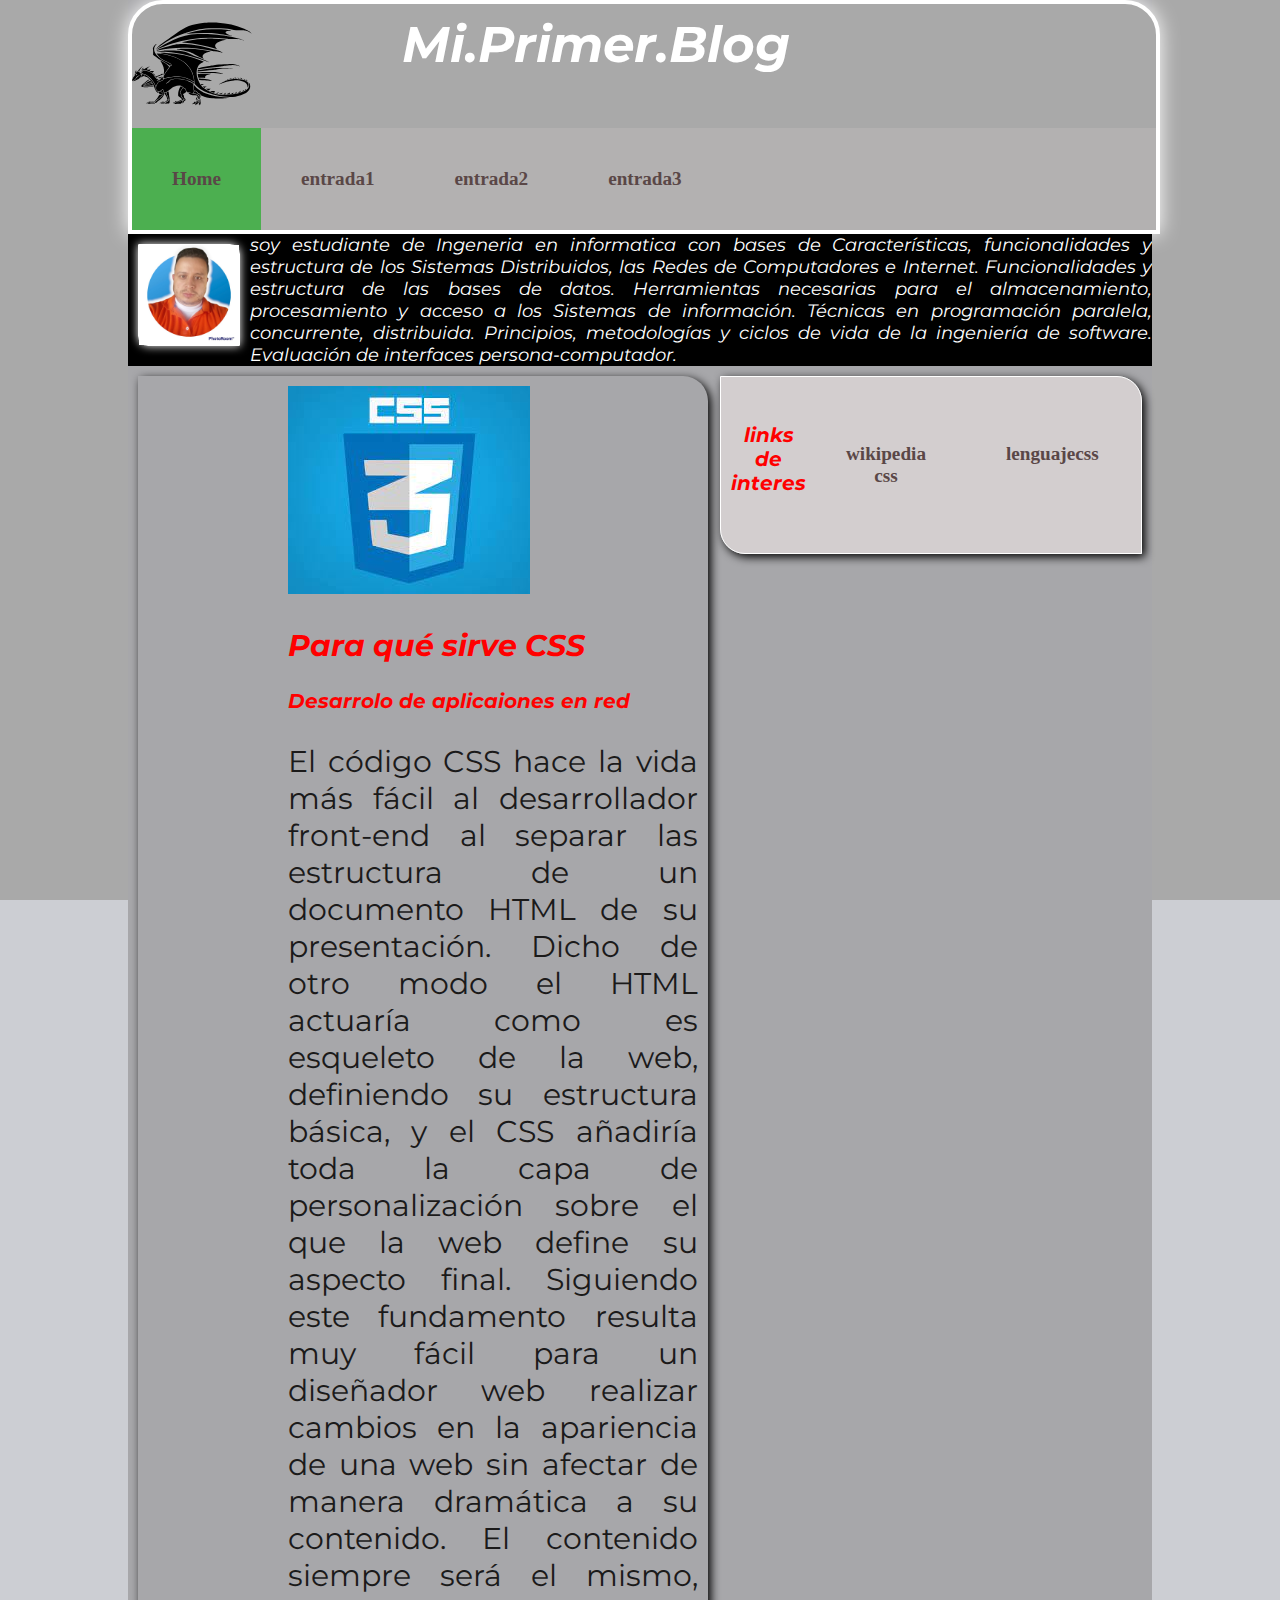
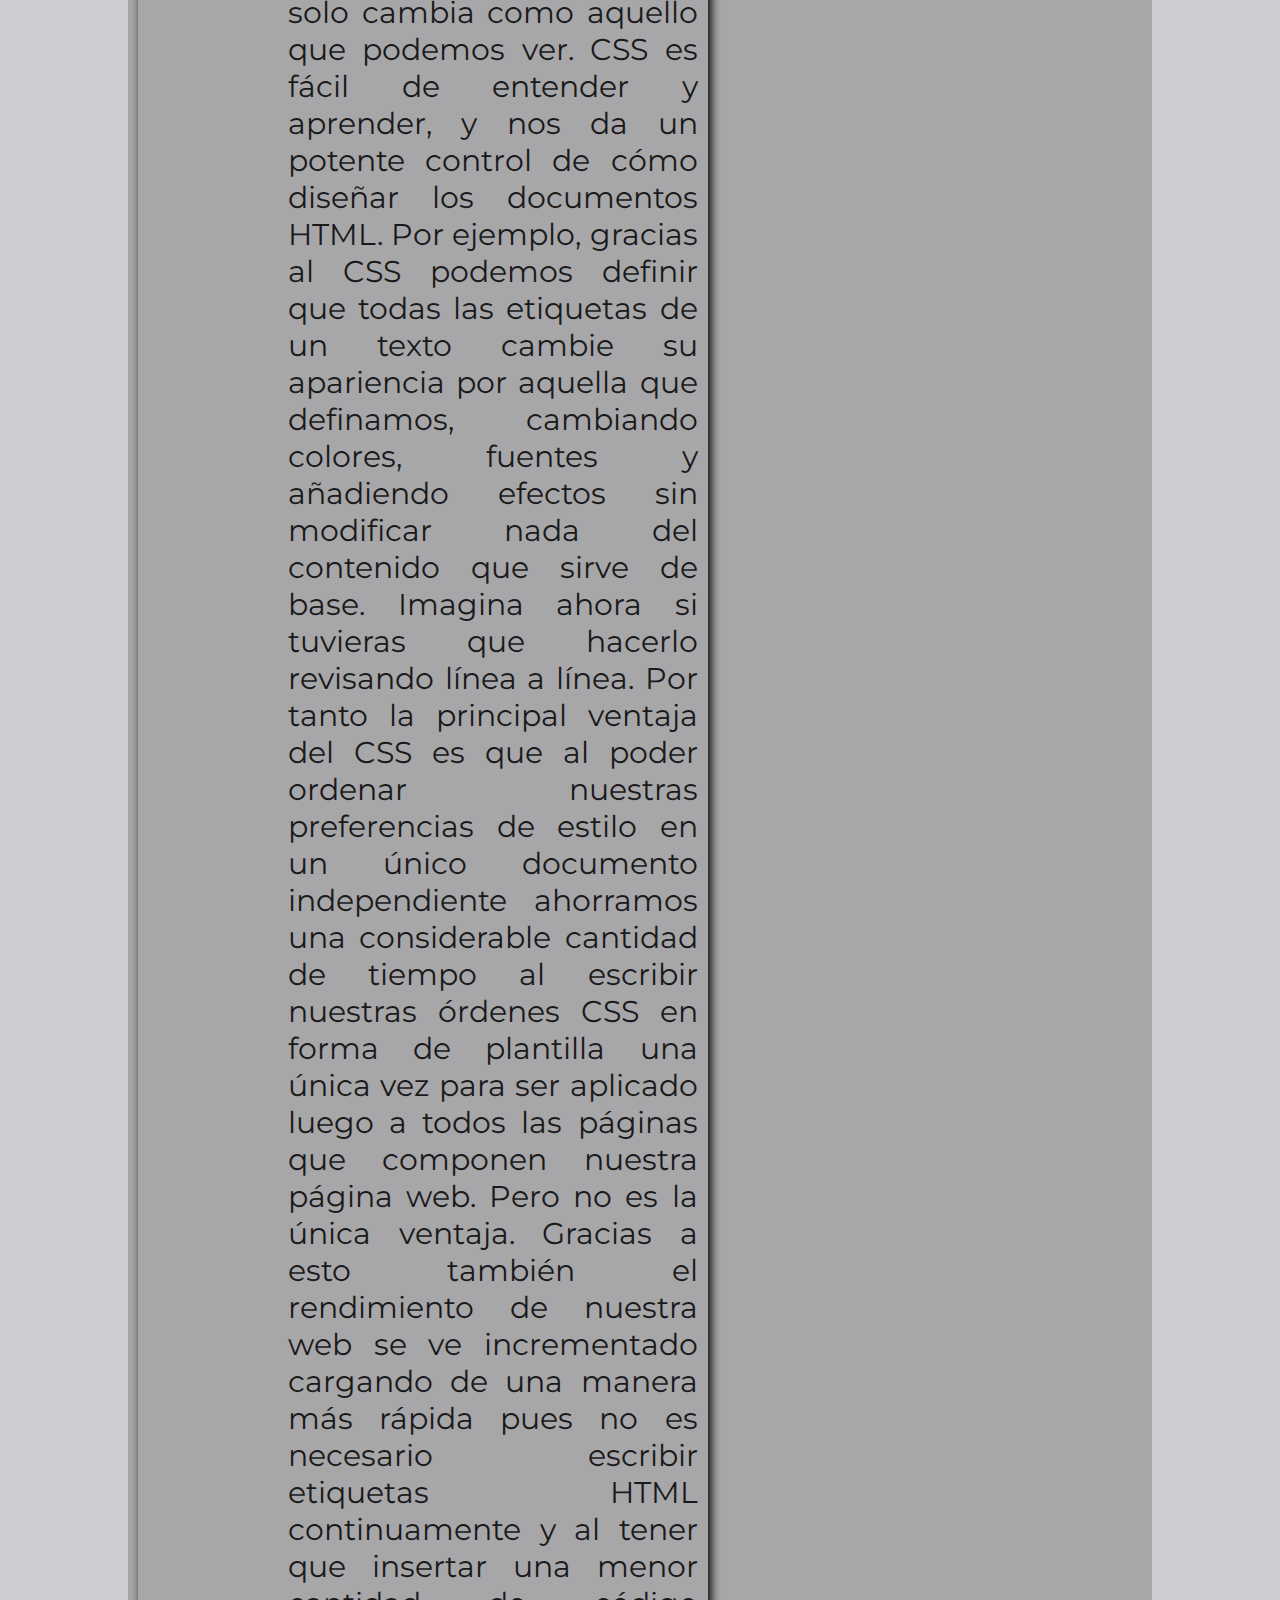
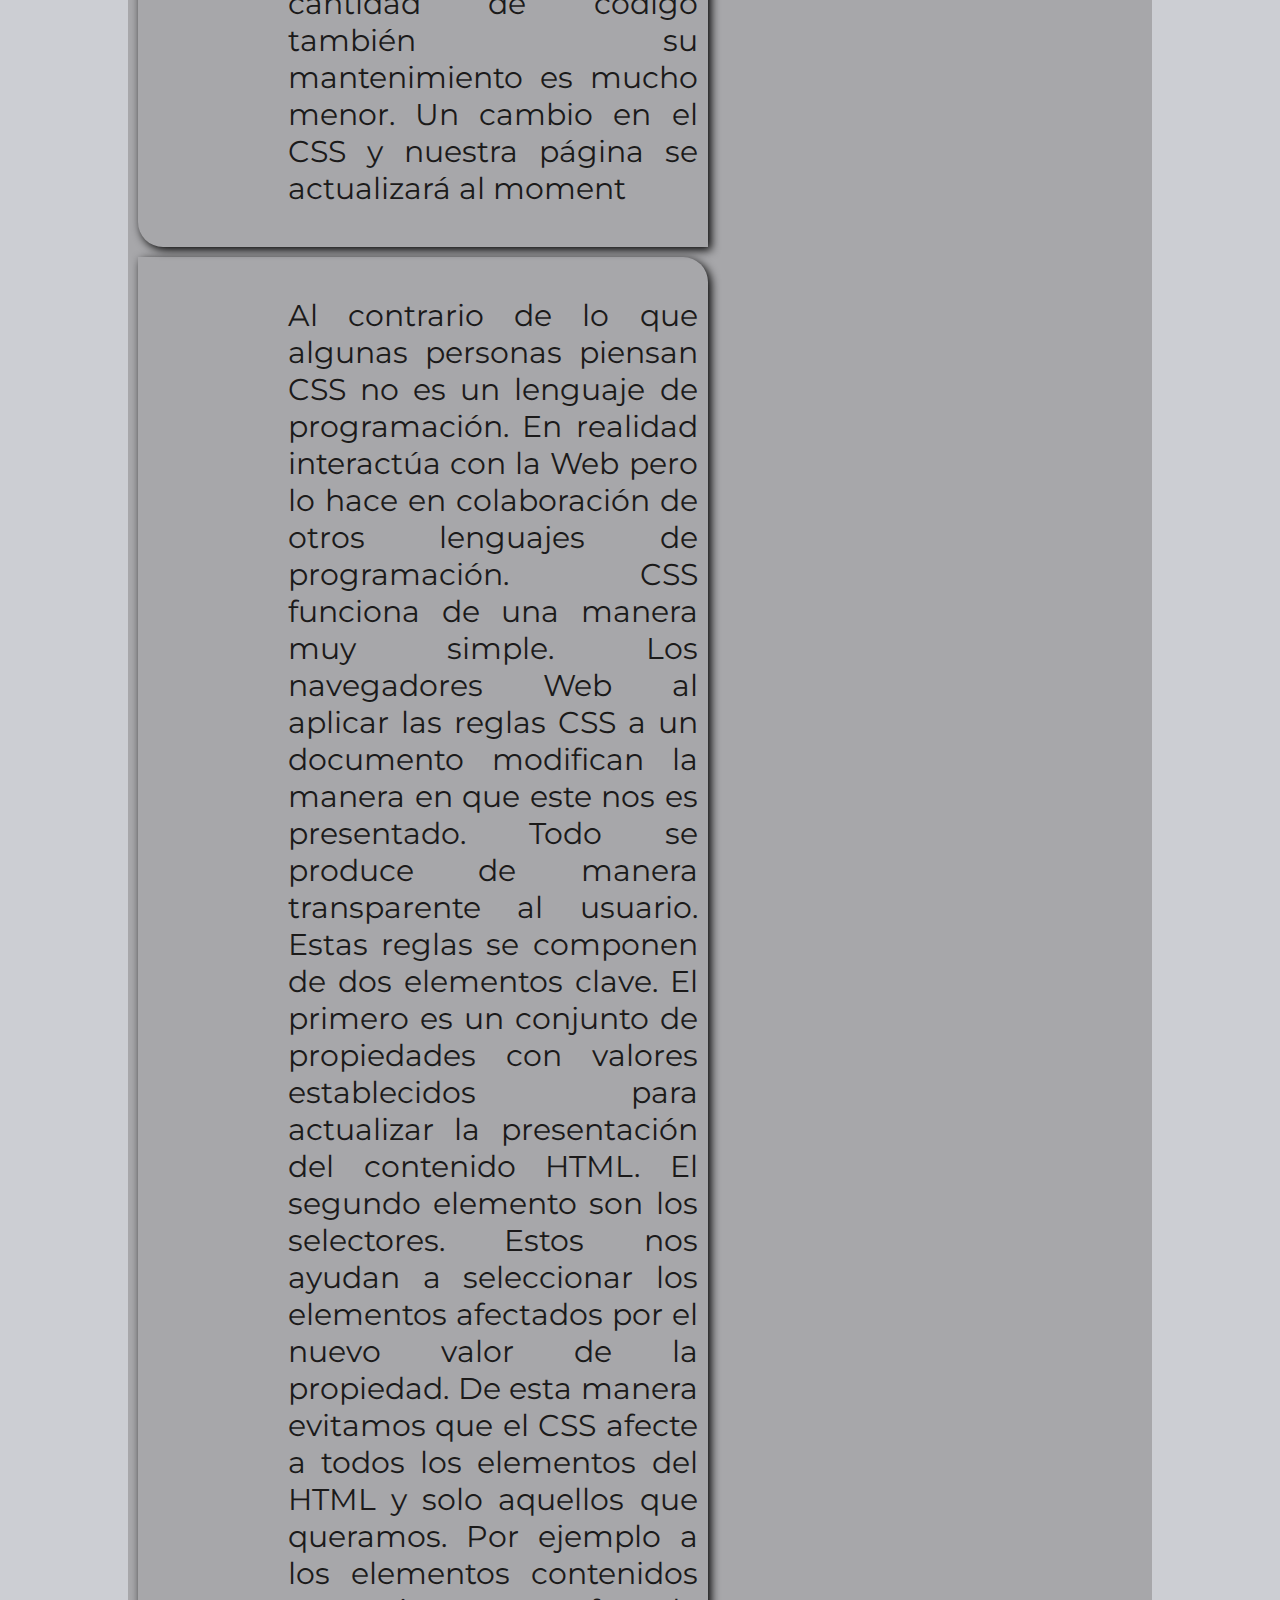
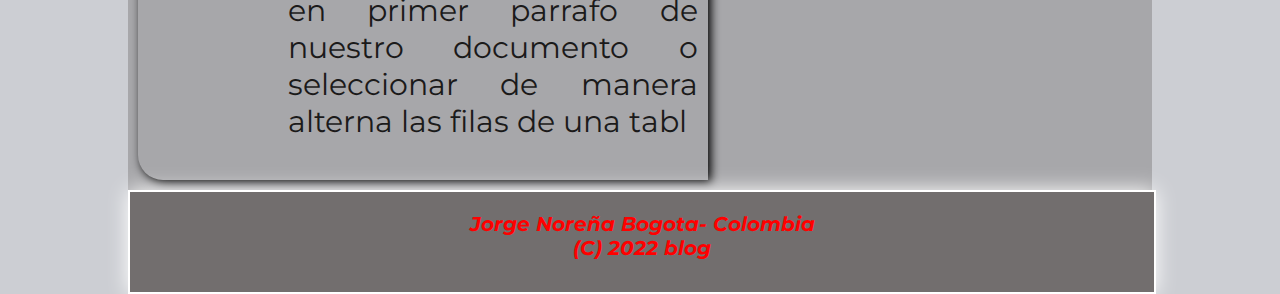
<file: tareablog/entrada2.html>
<!DOCTYPE html>
<html lang="es">
<head>
    <meta charset="UTF-8">
    <meta http-equiv="X-UA-Compatible" content="IE=edge">
    <meta name="viewport" content="width=device-width, initial-scale=1.0">
    <meta name="robots" content="index,follow" />
    <meta name="description" content="Blog Jorge Ivan Noreña  Unir" />
    <meta name="keywords" content="Blog Jorge Ivan Noreña  Unir, blog |" />
    <link rel="stylesheet" href="css/style.css">
    <link rel="js" href="./js/forms.js"/>
    <title>blogjin</title>
</head>
<body>
    <div id="bannerheader">

    </div>
    <div id="principal"  itemscope itemtype="https://schema.org/Person">

        <header>
            <div id="logo">
                <svg version="1.0" xmlns="http://www.w3.org/2000/svg"
 width="90.000000pt" height="90.000000pt" viewBox="0 0 1280.000000 886.000000"
 preserveAspectRatio="xMidYMid meet">
<g transform="translate(0.000000,886.000000) scale(0.100000,-0.100000)"
fill="#000000" stroke="none">
<path d="M8215 8850 c-55 -5 -188 -13 -295 -20 -227 -13 -524 -42 -730 -70
-611 -86 -993 -199 -1470 -436 -379 -189 -704 -398 -1241 -800 -119 -88 -405
-287 -636 -442 -433 -290 -630 -431 -831 -600 -125 -103 -480 -447 -472 -455
3 -3 59 35 125 85 1336 1005 2739 1656 4195 1948 433 86 797 135 1300 172 231
17 1084 17 1320 0 535 -39 915 -84 1385 -164 l240 -41 435 -7 c379 -7 447 -10
530 -28 196 -41 379 -120 555 -237 53 -36 101 -68 107 -72 27 -16 -35 57 -104
123 -124 119 -225 179 -509 297 -85 36 -221 95 -304 132 -734 330 -1648 537
-2635 595 -102 6 -249 15 -326 20 -161 11 -490 11 -639 0z"/>
<path d="M8505 8129 c-789 -30 -1557 -143 -2278 -335 -201 -53 -556 -159 -566
-169 -8 -8 24 -6 253 20 720 80 1491 115 2156 95 661 -18 953 -52 2044 -231
303 -49 559 -88 570 -87 12 2 -11 13 -54 27 -270 83 -528 200 -602 272 -96 91
-54 159 133 218 69 22 229 53 372 72 48 6 86 13 84 16 -6 6 -291 37 -517 57
-569 50 -1083 64 -1595 45z"/>
<path d="M6990 7623 c-937 -49 -1728 -240 -2595 -628 -296 -133 -844 -421
-1165 -613 -198 -118 -587 -375 -640 -421 -32 -29 -27 -27 70 20 416 205 1100
474 1635 642 1827 577 3727 742 5875 511 392 -42 408 -43 615 -44 647 -2 898
-38 1081 -155 64 -41 70 -32 14 19 -111 100 -378 187 -870 285 -1150 228
-1999 338 -2935 381 -194 9 -937 11 -1085 3z"/>
<path d="M7975 7129 c-707 -18 -1336 -85 -1964 -210 -229 -45 -709 -163 -723
-177 -6 -6 37 -12 109 -16 675 -38 1371 -143 2273 -342 527 -116 910 -218
1264 -334 99 -33 182 -58 184 -56 2 2 -20 23 -49 47 -28 24 -73 72 -100 106
-134 168 -136 302 -8 439 165 174 546 328 1052 425 64 13 117 26 117 30 0 7
-32 10 -330 34 -332 26 -698 45 -1095 55 -214 5 -399 9 -410 8 -11 -1 -155 -5
-320 -9z"/>
<path d="M2599 6561 c-39 -12 -71 -31 -101 -58 -15 -14 -37 -31 -49 -37 -13
-6 -37 -36 -55 -67 -17 -31 -50 -81 -72 -110 -23 -30 -53 -81 -68 -114 l-27
-59 17 -173 c14 -135 17 -211 11 -347 l-7 -173 31 -35 c17 -20 77 -63 134 -96
125 -73 213 -137 292 -213 48 -45 112 -86 295 -187 415 -227 652 -368 798
-476 208 -153 271 -179 350 -147 66 28 49 74 -54 149 -93 68 -207 129 -497
268 -274 130 -423 221 -607 369 -154 123 -338 292 -368 338 -15 23 -51 73 -80
112 -149 199 -212 432 -167 623 30 125 134 301 234 396 45 43 42 52 -10 37z"/>
<path d="M5140 6553 c-288 -15 -520 -48 -756 -107 -200 -50 -1138 -318 -1274
-364 -63 -22 -155 -56 -205 -76 -111 -46 -311 -149 -298 -153 6 -2 70 10 144
26 1479 327 3012 368 4724 125 240 -34 484 -74 805 -134 292 -54 361 -64 530
-80 446 -42 632 -81 798 -170 39 -22 72 -36 72 -33 0 18 -58 78 -114 118 -164
117 -417 199 -1018 331 -282 61 -444 101 -593 144 -843 245 -2096 411 -2815
373z"/>
<path d="M5390 6064 c-231 -8 -617 -39 -650 -51 -8 -3 55 -14 140 -24 423 -51
871 -150 1186 -264 205 -75 352 -143 784 -366 425 -218 788 -394 797 -385 3 3
-7 20 -21 37 -85 100 -118 242 -78 333 25 56 116 153 187 201 136 90 318 159
518 196 62 12 119 24 127 27 21 7 -16 15 -355 71 -662 111 -1157 171 -1695
205 -226 15 -763 26 -940 20z"/>
<path d="M3380 5849 c-184 -12 -371 -35 -515 -64 -256 -52 -260 -51 280 -58
587 -7 858 -26 1380 -98 1072 -148 2220 -458 3459 -934 125 -48 229 -85 232
-82 14 14 -184 111 -661 324 -265 119 -419 181 -645 258 -208 72 -387 148
-627 268 -492 247 -768 326 -1280 367 -297 24 -1343 36 -1623 19z"/>
<path d="M2978 5611 c-91 -3 -169 -9 -172 -12 -4 -3 19 -9 51 -13 118 -13 393
-58 568 -92 1156 -226 1975 -619 2529 -1213 436 -469 685 -1097 713 -1801 l6
-154 65 -71 c195 -213 480 -446 724 -591 382 -227 745 -361 1443 -535 600
-149 1038 -210 1525 -211 448 -1 728 44 1183 192 459 149 718 312 875 553 91
139 127 271 119 432 -6 111 -34 206 -83 276 -26 38 -82 89 -97 89 -3 0 5 -25
19 -56 74 -167 69 -319 -13 -478 -48 -91 -185 -231 -304 -309 -460 -300 -1154
-459 -2076 -474 -792 -13 -1167 67 -1838 393 -340 165 -602 330 -736 463 -180
181 -384 549 -483 872 -145 477 -142 907 8 1225 84 177 178 291 318 385 89 59
320 179 345 179 40 0 -7 26 -169 93 -1281 529 -2528 805 -3868 857 -271 10
-361 10 -652 1z"/>
<path d="M2645 5513 c61 -106 219 -296 325 -389 165 -146 333 -253 597 -379
520 -249 663 -344 663 -441 0 -26 -54 -72 -98 -83 -47 -13 -98 -72 -200 -235
-35 -54 -120 -178 -190 -275 -268 -370 -392 -597 -392 -716 0 -27 6 -48 16
-56 27 -22 122 -23 209 0 480 122 1025 181 1429 152 584 -42 1078 -207 1533
-513 40 -26 77 -48 82 -48 6 0 9 12 6 28 -2 15 -7 59 -10 97 -37 450 -195 912
-435 1272 -108 163 -194 268 -335 408 -569 570 -1469 966 -2610 1149 -181 29
-545 76 -588 76 l-29 0 27 -47z"/>
<path d="M3000 4793 c0 -4 22 -38 49 -77 71 -103 164 -268 210 -373 171 -389
200 -664 110 -1057 -16 -72 -29 -132 -29 -135 0 -4 25 41 55 98 78 144 170
288 315 486 170 233 250 361 250 399 0 26 -14 44 -82 109 -167 161 -431 339
-693 471 -142 70 -185 89 -185 79z"/>
<path d="M10225 4409 c-60 -4 -238 -12 -395 -18 -454 -18 -683 -40 -1100 -106
-118 -19 -327 -48 -465 -65 -323 -39 -379 -49 -690 -121 -143 -34 -313 -71
-379 -84 -65 -13 -122 -27 -126 -32 -11 -10 -40 -110 -34 -115 2 -3 41 1 86 9
789 128 1501 216 2173 268 116 10 264 28 330 41 209 43 274 53 525 79 135 14
256 27 270 30 14 3 92 9 173 15 274 17 549 -17 798 -100 65 -22 122 -40 125
-40 20 0 -35 42 -89 68 -59 29 -262 92 -432 133 -184 45 -472 59 -770 38z"/>
<path d="M1114 4198 c-77 -59 -186 -163 -271 -258 -77 -87 -93 -111 -93 -137
0 -23 5 -33 16 -33 30 0 87 49 117 102 40 70 123 182 203 274 36 41 63 74 61
74 -2 0 -17 -10 -33 -22z"/>
<path d="M1851 4164 c-160 -56 -327 -136 -445 -213 -105 -69 -135 -85 -168
-85 -74 -2 -73 38 4 154 l23 35 -33 -21 c-57 -36 -170 -135 -217 -190 -26 -30
-45 -54 -43 -54 2 0 41 18 87 41 115 56 132 49 56 -24 -36 -35 -52 -56 -40
-53 141 37 272 32 490 -19 290 -68 445 -130 565 -226 58 -47 62 -49 56 -25
-13 52 55 128 141 157 71 23 11 34 -192 35 -105 1 -201 4 -213 8 -39 13 -29
59 23 109 25 24 45 46 45 50 0 3 -15 4 -32 2 -18 -2 -97 -10 -175 -16 -128
-11 -145 -10 -168 5 -14 9 -25 24 -25 34 0 54 105 162 252 260 88 58 89 64 9
36z"/>
<path d="M9155 4004 c-343 -20 -461 -28 -650 -45 -442 -40 -1024 -110 -1355
-163 -126 -20 -135 -23 -141 -46 -10 -34 -11 -130 -1 -130 4 0 93 11 199 25
379 49 923 103 1438 145 271 21 289 24 474 69 257 63 538 86 955 78 265 -5
547 -25 665 -47 55 -10 64 -5 32 19 -60 46 -187 68 -456 81 -210 10 -1057 20
-1160 14z"/>
<path d="M650 3775 c-24 -50 -21 -75 10 -75 11 0 38 -16 60 -36 40 -36 40 -36
67 -19 49 31 73 58 73 81 0 34 -16 38 -55 14 -46 -29 -70 -19 -91 35 -9 25
-22 45 -29 45 -7 0 -23 -20 -35 -45z"/>
<path d="M477 3728 c-9 -24 -22 -63 -29 -88 -14 -48 -40 -64 -54 -33 -4 10
-10 50 -14 88 l-6 70 -17 -54 c-17 -55 -42 -253 -35 -287 2 -14 14 -1 40 46
20 36 58 89 84 118 45 51 47 56 48 118 1 35 1 64 0 64 -1 0 -9 -19 -17 -42z"/>
<path d="M910 3687 c-62 -50 -114 -117 -91 -117 23 0 171 153 160 165 -3 2
-33 -20 -69 -48z"/>
<path d="M1128 3725 c-94 -22 -133 -40 -159 -76 l-23 -32 25 7 c118 37 179 46
179 26 0 -6 -21 -25 -47 -43 -88 -59 -119 -97 -126 -151 -4 -26 -5 -52 -2 -57
3 -4 34 7 69 26 34 19 68 35 74 35 17 0 15 -26 -4 -55 l-16 -25 63 0 c200 -1
367 -86 680 -348 250 -210 470 -499 641 -845 35 -70 66 -127 69 -127 4 0 10
12 13 28 13 52 154 327 194 377 61 77 121 115 196 126 112 15 211 57 302 125
55 41 134 115 134 125 0 3 -18 9 -40 13 -31 5 -45 14 -61 39 -18 28 -20 43
-15 122 4 53 2 85 -3 80 -58 -62 -215 -259 -259 -325 -72 -110 -84 -124 -93
-109 -4 6 -3 25 2 42 11 39 6 44 -25 23 -14 -9 -51 -26 -83 -38 -32 -12 -79
-34 -104 -50 -25 -15 -55 -28 -65 -28 -27 1 79 99 140 129 26 12 45 25 42 28
-3 3 -34 15 -69 28 -142 49 -234 136 -386 364 -117 175 -175 245 -256 310
-122 99 -267 159 -552 227 -178 42 -329 52 -435 29z"/>
<path d="M518 3608 c-72 -77 -104 -122 -152 -213 -32 -59 -37 -77 -35 -125 2
-50 0 -55 -17 -53 -13 1 -27 -9 -38 -27 -9 -16 -51 -72 -92 -125 -74 -93 -113
-166 -160 -295 -46 -124 -29 -146 81 -105 147 53 255 146 319 273 49 97 83
133 168 177 45 23 93 58 125 92 48 52 73 61 73 27 0 -25 -73 -95 -161 -155
-88 -59 -123 -96 -196 -204 -23 -33 -56 -75 -74 -94 -39 -40 -155 -118 -216
-145 -23 -10 -40 -23 -37 -27 8 -14 79 -10 129 6 74 26 457 217 498 250 21 17
78 77 126 135 49 58 101 116 115 129 21 20 26 34 26 73 0 47 -1 48 -30 48 -42
0 -58 35 -36 78 12 23 13 37 6 59 -6 16 -9 40 -8 53 3 25 -2 27 -33 15 -9 -3
-24 1 -33 11 -17 16 -17 28 -1 66 7 17 5 17 -21 3 -24 -12 -32 -12 -49 -1 -11
7 -21 23 -23 35 -2 13 -11 21 -22 21 -11 0 -27 12 -37 26 -19 30 -68 54 -109
54 -20 0 -42 -16 -86 -62z m32 -242 c9 -12 7 -24 -8 -58 -31 -70 -93 -108
-121 -74 -31 38 13 117 75 136 40 12 40 12 54 -4z m-420 -491 c0 -24 -53 -96
-63 -86 -13 13 0 77 19 95 16 17 44 11 44 -9z"/>
<path d="M932 3546 c-20 -19 -34 -37 -31 -40 3 -4 26 12 50 33 24 22 38 40 31
41 -7 0 -29 -15 -50 -34z"/>
<path d="M7670 3569 c-200 -10 -583 -39 -635 -48 -30 -5 -41 -12 -43 -26 -5
-43 4 -45 188 -35 96 6 393 13 660 17 648 8 1121 -11 1455 -58 77 -11 203 -22
280 -25 133 -5 139 -4 112 11 -78 45 -626 139 -956 165 -154 11 -829 11 -1061
-1z"/>
<path d="M2267 3373 c28 -34 81 -108 118 -164 37 -57 69 -106 71 -108 5 -6 88
44 89 53 0 5 -31 20 -69 32 -38 13 -77 31 -88 40 -27 25 -22 61 12 96 17 17
29 32 27 35 -3 2 -42 16 -88 32 -46 15 -93 32 -103 36 -12 5 1 -16 31 -52z"/>
<path d="M1002 3347 c-42 -43 -43 -71 -1 -31 34 32 54 64 41 64 -4 0 -22 -15
-40 -33z"/>
<path d="M3075 3321 c-193 -66 -357 -132 -472 -190 -110 -56 -118 -63 -104
-89 7 -13 21 -22 35 -22 28 0 142 41 386 137 96 39 212 82 257 97 79 26 83 29
93 64 14 51 13 62 -7 61 -10 0 -94 -26 -188 -58z"/>
<path d="M7200 3368 c-91 -4 -171 -11 -179 -13 -23 -9 -4 -147 49 -346 l10
-36 207 0 c115 0 253 -5 308 -11 55 -7 128 -15 162 -18 l62 -7 -16 51 c-14 43
-15 57 -4 94 33 111 202 200 511 268 52 12 96 23 99 26 8 7 -1038 1 -1209 -8z"/>
<path d="M255 3328 c9 -53 15 -64 26 -47 16 25 10 64 -12 77 -20 13 -21 12
-14 -30z"/>
<path d="M1090 3334 c-42 -18 -50 -35 -50 -117 l0 -79 -76 -81 c-42 -45 -71
-83 -65 -85 12 -4 114 44 296 141 100 53 211 94 222 83 10 -10 -15 -32 -57
-51 -44 -20 -52 -35 -17 -35 55 -1 169 -33 242 -69 108 -54 186 -122 335 -290
234 -266 334 -440 455 -793 100 -289 170 -415 304 -540 61 -58 131 -108 131
-94 0 2 -15 43 -34 91 -30 77 -39 91 -88 129 -65 52 -111 107 -141 173 -19 41
-22 66 -23 173 l-1 125 -41 89 c-96 203 -237 430 -368 591 -99 123 -283 300
-432 414 -215 166 -332 221 -487 227 -49 2 -97 1 -105 -2z"/>
<path d="M3051 3035 c-136 -40 -369 -127 -354 -132 6 -2 99 12 206 31 107 20
197 36 200 36 8 0 87 84 87 93 0 12 -19 8 -139 -28z"/>
<path d="M4445 3046 c-270 -25 -501 -62 -785 -128 l-175 -40 -82 -83 c-142
-143 -265 -212 -426 -241 -43 -8 -92 -23 -107 -34 -60 -43 -114 -119 -184
-260 -100 -202 -121 -270 -121 -395 0 -89 3 -106 26 -150 15 -28 52 -74 82
-103 50 -47 60 -52 100 -52 30 0 53 -7 71 -21 21 -17 34 -19 67 -14 76 13 172
71 268 161 91 86 92 86 112 68 42 -38 62 -95 68 -193 l6 -93 50 -44 c28 -24
57 -44 66 -44 24 0 138 44 222 86 149 75 310 194 546 402 112 99 117 102 230
142 318 113 568 144 742 90 67 -20 139 -67 236 -154 114 -102 141 -120 191
-126 43 -5 47 -8 60 -45 44 -128 68 -181 112 -244 84 -119 75 -115 400 -161
156 -22 287 -37 291 -33 4 5 22 44 40 88 17 44 43 90 56 103 l24 22 -25 31
c-16 19 -26 43 -26 62 0 18 -9 160 -20 317 -11 157 -20 300 -20 318 0 37 18
42 45 12 10 -11 25 -20 34 -20 64 0 -318 206 -564 303 -387 153 -778 234
-1180 244 -242 6 -360 -5 -542 -53 -188 -49 -229 -70 -323 -168 -86 -90 -180
-165 -285 -229 -68 -41 -95 -47 -95 -18 0 13 18 29 53 49 91 52 209 146 295
236 93 97 113 108 287 161 200 60 282 70 555 69 260 0 377 -11 620 -60 385
-77 806 -233 1082 -402 117 -72 108 -72 108 1 l0 63 -72 51 c-407 283 -870
458 -1373 518 -182 22 -555 27 -740 11z"/>
<path d="M10953 2970 c26 -16 52 -41 57 -55 9 -24 12 -25 110 -25 55 0 100 4
100 9 0 22 -233 100 -299 101 -8 0 6 -13 32 -30z"/>
<path d="M2569 2963 c5 -10 20 -25 34 -32 21 -11 30 -10 63 7 l39 20 -40 7
c-112 18 -107 18 -96 -2z"/>
<path d="M11250 2973 c0 -3 11 -14 24 -24 14 -11 28 -28 31 -39 6 -20 19 -23
150 -35 57 -5 59 -5 40 11 -38 31 -245 105 -245 87z"/>
<path d="M11558 2947 c11 -12 28 -39 36 -59 15 -35 18 -37 86 -48 39 -7 73
-10 76 -7 9 8 -75 74 -135 106 -70 37 -93 40 -63 8z"/>
<path d="M10750 2904 c31 -26 40 -28 99 -25 36 2 74 6 85 11 18 6 16 9 -19 19
-22 6 -76 14 -120 17 l-80 6 35 -28z"/>
<path d="M2950 2864 c-47 -18 -98 -33 -115 -34 -45 -1 -11 -18 51 -26 55 -6
81 2 122 40 26 23 47 57 35 55 -4 -1 -46 -16 -93 -35z"/>
<path d="M10426 2871 l-29 -6 42 -19 c39 -16 50 -17 122 -6 44 7 81 16 84 20
11 17 -153 26 -219 11z"/>
<path d="M7120 2857 c0 -9 11 -45 25 -80 l26 -64 322 -6 c195 -4 407 -14 537
-26 118 -12 271 -23 340 -25 69 -2 138 -9 154 -15 37 -15 45 -7 14 13 -31 20
-273 101 -378 125 -211 50 -475 79 -802 88 -217 6 -238 5 -238 -10z"/>
<path d="M11912 2853 c9 -10 20 -31 25 -47 7 -23 21 -33 72 -52 81 -30 90 -30
60 2 -55 59 -204 151 -157 97z"/>
<path d="M10835 2825 c-510 -51 -1019 -225 -1457 -498 -154 -97 -168 -114 -43
-56 459 213 1032 365 1545 410 179 16 433 7 580 -20 557 -103 849 -326 864
-659 2 -40 6 -75 8 -77 7 -8 69 107 88 166 35 103 19 226 -43 332 -36 60 -153
168 -230 211 -280 157 -839 238 -1312 191z"/>
<path d="M10232 2799 c-29 -5 -69 -16 -90 -25 l-37 -16 27 -8 c30 -9 211 38
202 52 -6 9 -30 9 -102 -3z"/>
<path d="M1707 2726 c-171 -114 -283 -206 -529 -434 -87 -80 -165 -161 -174
-180 -33 -71 -1 -102 139 -135 84 -19 120 -21 402 -22 300 0 748 26 768 44 4
4 5 15 2 23 -5 13 -61 15 -453 14 -431 -1 -648 10 -692 34 -25 14 22 18 275
24 277 6 796 44 811 59 6 6 -70 172 -83 180 -5 3 -67 -14 -139 -38 -211 -71
-415 -119 -664 -155 -156 -22 -220 -25 -220 -10 0 14 257 137 428 205 139 54
433 145 472 145 10 0 21 4 24 8 6 9 -102 152 -115 152 -36 0 -384 -199 -606
-347 -95 -63 -178 -113 -184 -111 -29 10 312 289 543 444 87 59 158 109 158
111 0 15 -35 53 -49 53 -9 0 -61 -29 -114 -64z"/>
<path d="M12186 2725 c4 -28 7 -51 8 -51 12 -16 122 -90 124 -84 5 14 -61 110
-102 150 l-36 34 6 -49z"/>
<path d="M9915 2680 c-17 -7 -16 -9 10 -9 17 0 39 4 50 9 17 7 16 9 -10 9 -16
0 -39 -4 -50 -9z"/>
<path d="M1950 2415 c-199 -53 -568 -192 -604 -226 -42 -39 410 56 656 137 76
26 138 50 138 56 0 22 -32 68 -48 67 -9 0 -73 -16 -142 -34z"/>
<path d="M7403 2281 c-28 -3 -55 -9 -58 -13 -8 -8 54 -101 63 -96 4 2 32 15
62 30 30 15 86 35 123 44 42 11 63 20 55 25 -20 11 -186 18 -245 10z"/>
<path d="M6588 2203 c-3 -4 4 -136 14 -293 19 -272 21 -286 43 -309 19 -19 35
-24 87 -26 119 -5 191 -53 274 -182 30 -45 61 -86 71 -91 10 -6 47 -17 82 -26
83 -21 111 -43 149 -113 l31 -58 118 -52 c322 -141 695 -235 1108 -278 385
-40 1051 -40 1457 0 144 15 457 61 466 69 6 7 -138 15 -363 21 -846 20 -1639
165 -2228 407 -294 120 -623 312 -857 498 -103 82 -327 298 -408 393 -22 26
-42 44 -44 40z"/>
<path d="M5165 2004 c-19 -30 -49 -78 -65 -107 -104 -185 -179 -492 -180 -736
0 -118 1 -120 194 -275 198 -159 217 -185 181 -240 -14 -22 -14 -24 2 -31 10
-3 50 -9 90 -12 71 -6 72 -6 79 21 3 15 -1 48 -11 79 -13 41 -32 66 -91 123
-57 55 -81 87 -111 150 -36 74 -38 84 -36 162 3 98 -7 124 -69 175 l-42 35 18
63 c38 139 140 315 255 441 l51 56 -20 25 c-27 34 -166 127 -191 127 -11 0
-31 -20 -54 -56z"/>
<path d="M7618 2030 c-38 -3 -70 -9 -73 -12 -6 -6 76 -78 133 -117 l34 -23 31
29 c53 50 98 76 177 105 l75 27 -155 -1 c-85 0 -185 -4 -222 -8z"/>
<path d="M5396 1809 c-99 -107 -175 -235 -223 -374 l-23 -69 44 -46 c58 -58
67 -84 64 -183 -3 -111 27 -174 130 -276 78 -78 108 -129 119 -206 6 -46 6
-47 37 -41 36 7 141 76 141 92 0 6 -20 27 -44 45 -61 47 -89 105 -101 213 -13
107 -26 142 -80 200 l-42 45 28 12 c158 65 252 128 319 216 l35 46 -19 31
c-35 57 -63 117 -90 188 -26 70 -26 71 -73 83 -26 6 -72 28 -103 48 -30 21
-57 37 -59 37 -2 0 -29 -27 -60 -61z"/>
<path d="M7870 1780 c31 -23 324 -180 337 -180 6 0 14 11 17 25 9 36 63 93
126 134 l55 36 -278 1 c-257 0 -277 -1 -257 -16z"/>
<path d="M12076 1711 c-27 -45 -47 -83 -44 -86 7 -7 98 53 103 67 3 7 2 33 -2
56 l-8 44 -49 -81z"/>
<path d="M3242 1693 c-9 -16 -122 -114 -154 -134 -21 -13 9 -53 83 -109 132
-100 179 -174 165 -259 -8 -50 -75 -129 -229 -272 -251 -231 -518 -449 -687
-560 l-24 -16 54 -31 c30 -18 65 -32 76 -32 40 0 93 30 126 71 35 45 185 163
308 243 95 61 242 208 307 306 99 149 207 344 207 375 0 37 -23 70 -81 115
-59 45 -66 60 -73 165 -7 95 -24 148 -52 153 -9 2 -21 -5 -26 -15z"/>
<path d="M11884 1629 c-46 -36 -128 -133 -116 -137 5 -1 41 12 81 31 l73 33 2
52 c1 29 1 52 0 52 -1 0 -19 -14 -40 -31z"/>
<path d="M11457 1458 c-75 -61 -136 -113 -134 -115 2 -2 55 11 118 29 l114 33
6 41 c4 22 15 58 23 79 9 21 15 39 14 41 -2 1 -65 -47 -141 -108z"/>
<path d="M8760 1549 c-52 -5 -174 -6 -270 -3 -164 4 -173 4 -147 -11 34 -19
298 -133 380 -163 l57 -22 0 41 c0 52 20 89 72 133 33 27 38 35 23 34 -11 0
-63 -5 -115 -9z"/>
<path d="M2783 1508 c2 -7 19 -50 37 -95 39 -101 105 -179 186 -219 48 -23 63
-26 114 -21 49 6 60 4 60 -8 0 -8 -11 -22 -25 -31 -25 -16 -71 -16 -177 2 -33
5 -41 2 -82 -36 -25 -23 -59 -67 -77 -98 -62 -111 -189 -289 -290 -406 -100
-116 -147 -156 -181 -156 -23 0 -23 -12 0 -40 22 -28 26 -26 162 71 242 173
677 558 761 673 55 74 28 154 -79 237 -37 29 -88 72 -113 96 l-46 44 -61 -20
c-78 -27 -124 -27 -147 -1 -20 22 -50 27 -42 8z"/>
<path d="M6644 1508 c-14 -6 -33 -39 -53 -90 -17 -45 -30 -83 -27 -85 2 -3 37
-11 78 -20 40 -8 100 -24 133 -35 139 -46 384 -179 407 -221 27 -49 11 -260
-28 -362 -9 -22 18 -19 50 6 38 30 73 105 81 174 4 33 11 79 16 103 8 37 5 52
-22 117 -38 91 -67 118 -149 134 -75 15 -108 43 -182 155 -67 101 -125 136
-222 135 -33 0 -71 -5 -82 -11z"/>
<path d="M3811 1480 c-25 -16 -66 -39 -93 -51 -43 -20 -48 -26 -48 -56 0 -48
33 -139 95 -264 75 -148 98 -229 132 -468 l4 -33 59 4 c33 2 62 7 65 9 6 6
-17 177 -39 289 -17 87 -39 239 -62 430 -16 130 -30 171 -58 169 -6 0 -31 -13
-55 -29z"/>
<path d="M11079 1394 c-68 -47 -135 -97 -149 -111 l-25 -24 45 7 c25 4 74 12
110 18 l64 11 17 46 c9 25 30 67 48 92 18 26 28 47 23 47 -6 0 -65 -39 -133
-86z"/>
<path d="M9120 1375 c-80 -19 -162 -37 -182 -41 -71 -12 -51 -23 112 -60 59
-13 75 -14 78 -4 9 27 69 81 122 110 70 38 51 37 -130 -5z"/>
<path d="M10788 1370 c-14 -11 -77 -49 -140 -85 -123 -71 -123 -72 26 -54 139
16 133 13 128 52 -2 18 3 50 12 70 17 42 12 45 -26 17z"/>
<path d="M3555 1360 c-32 -11 -49 -22 -46 -31 2 -8 4 -38 3 -68 0 -50 3 -59
54 -126 126 -167 184 -302 188 -440 l3 -80 41 -6 c23 -3 46 -3 52 1 7 4 7 32
0 84 -19 149 -48 246 -121 398 -38 80 -78 178 -87 217 -9 39 -21 71 -27 70 -5
0 -32 -9 -60 -19z"/>
<path d="M5990 1351 c0 -21 139 -134 204 -166 112 -55 182 -69 476 -95 149
-14 212 -26 262 -51 39 -20 43 -27 52 -104 16 -123 44 -202 86 -240 28 -25 35
-14 49 82 14 94 14 153 0 209 -10 37 -22 54 -62 86 -147 116 -400 195 -807
253 -278 40 -260 38 -260 26z"/>
<path d="M9610 1344 c-109 -29 -320 -98 -320 -104 0 -9 53 -18 156 -26 l81 -7
54 55 c30 30 68 64 84 76 35 25 22 26 -55 6z"/>
<path d="M9975 1344 c-93 -49 -245 -139 -245 -146 0 -4 57 -8 126 -8 116 0
126 1 118 18 -14 31 -7 71 20 112 29 44 26 47 -19 24z"/>
<path d="M10320 1301 c-147 -58 -230 -97 -230 -107 0 -6 244 4 298 12 29 4 32
8 32 38 0 21 11 48 30 74 17 23 27 42 23 41 -5 0 -73 -26 -153 -58z"/>
<path d="M6886 841 c-28 -28 -41 -53 -46 -83 -5 -24 -13 -69 -20 -100 -14 -62
-6 -113 11 -70 5 12 24 31 43 43 35 21 46 40 65 125 12 49 7 124 -8 124 -4 0
-24 -18 -45 -39z"/>
<path d="M6950 624 c-38 -88 -103 -179 -156 -219 -33 -25 -40 -27 -72 -17 -42
13 -52 9 -117 -55 -28 -27 -64 -60 -80 -73 -47 -39 -75 -80 -75 -111 0 -16 3
-29 6 -29 3 0 25 16 47 36 35 29 47 34 72 29 84 -18 102 -18 124 4 11 11 21
33 21 47 0 31 17 54 95 124 72 65 134 142 181 227 35 62 35 63 17 87 -10 14
-21 26 -24 26 -3 0 -20 -34 -39 -76z"/>
<path d="M7244 669 c-28 -30 -29 -31 -26 -137 4 -110 -9 -195 -33 -222 -17
-19 -65 -138 -65 -161 0 -23 29 -39 69 -39 33 0 40 -15 21 -51 -16 -30 11 -24
42 9 35 37 46 61 68 148 18 70 18 78 4 117 -9 23 -17 69 -18 102 -4 109 -19
256 -26 260 -4 2 -20 -9 -36 -26z"/>
<path d="M5685 651 c-15 -17 -60 -46 -100 -66 -40 -20 -94 -55 -119 -79 -39
-36 -46 -48 -46 -80 0 -20 -9 -54 -20 -76 -24 -47 -25 -62 -4 -102 l16 -32 13
30 c7 16 22 38 35 49 27 25 50 67 50 95 0 13 12 27 31 38 66 37 165 120 181
153 21 41 24 99 5 99 -7 0 -26 -13 -42 -29z"/>
<path d="M7016 517 c-70 -125 -128 -197 -160 -197 -51 0 -105 -101 -113 -216
-6 -79 3 -93 27 -41 14 30 19 32 95 44 71 11 84 16 112 46 25 28 33 47 38 93
11 97 24 145 65 239 50 118 52 129 19 133 -22 3 -31 -8 -83 -101z"/>
<path d="M7149 550 c-15 -41 -38 -103 -53 -138 -15 -34 -30 -86 -33 -114 -6
-50 -6 -51 18 -45 13 4 27 7 32 7 4 0 7 7 7 14 0 8 11 36 24 61 30 56 38 105
34 210 l-3 80 -26 -75z"/>
<path d="M5175 555 c-82 -47 -198 -91 -276 -105 -68 -12 -132 -5 -196 21 -31
13 -33 12 -85 -37 -29 -28 -83 -65 -119 -82 -67 -32 -139 -98 -139 -128 0 -11
10 -8 43 14 23 16 89 52 147 81 58 28 125 62 149 76 51 29 85 31 130 9 55 -28
212 4 326 65 39 21 96 49 128 61 31 13 57 27 57 31 0 3 -13 9 -29 12 -16 3
-39 8 -52 11 -16 3 -44 -7 -84 -29z"/>
<path d="M3955 571 l-50 -6 -35 -72 c-19 -39 -39 -75 -43 -80 -5 -4 -34 -8
-64 -8 -55 0 -57 -1 -88 -45 -21 -29 -54 -58 -95 -81 -88 -50 -123 -103 -51
-78 24 9 39 9 57 0 34 -15 107 -14 179 4 33 8 83 14 111 15 54 0 93 21 115 62
10 19 26 124 36 241 4 44 2 57 -9 55 -7 0 -35 -4 -63 -7z"/>
<path d="M3707 526 c-20 -24 -68 -65 -108 -92 -70 -48 -72 -49 -143 -47 -141
4 -222 9 -233 16 -6 4 -32 -9 -58 -28 -25 -20 -70 -46 -98 -59 -29 -13 -65
-37 -81 -55 l-30 -31 27 0 c17 0 39 13 64 39 67 67 90 74 268 82 176 8 309 31
340 59 31 27 61 40 95 40 22 0 39 9 61 32 56 62 48 88 -27 88 -37 0 -46 -5
-77 -44z"/>
<path d="M5312 500 c-51 -22 -118 -53 -148 -71 -62 -35 -167 -65 -260 -75 -49
-5 -67 -3 -85 10 -13 9 -34 16 -47 16 -24 0 -182 -84 -257 -137 l-40 -28 30
-5 c17 -3 43 -14 60 -25 40 -27 144 -28 203 -1 36 17 49 18 95 8 66 -13 280
-15 329 -1 27 7 50 26 90 75 88 108 95 120 101 175 4 34 14 60 28 76 32 33 11
29 -99 -17z"/>
<path d="M1804 407 c-28 -24 -56 -36 -101 -44 -73 -14 -106 -33 -144 -87 -61
-83 -14 -78 71 7 34 33 60 49 105 62 33 9 74 28 92 41 39 30 53 30 89 2 28
-22 35 -23 209 -20 99 2 181 5 183 7 1 1 -3 14 -9 29 -15 31 -31 32 -107 7
-78 -27 -231 -22 -288 8 -50 27 -53 27 -100 -12z"/>
<path d="M1851 346 c-13 -13 -39 -27 -59 -31 -55 -10 -132 -45 -142 -66 -14
-25 -13 -28 9 -22 11 3 32 -4 48 -16 39 -28 195 -41 239 -19 22 12 75 16 234
17 257 3 340 20 271 56 -17 8 -47 27 -68 41 l-38 25 -205 -3 c-198 -3 -206 -2
-236 19 l-31 22 -22 -23z"/>
<path d="M3520 329 c-19 -5 -107 -13 -195 -17 -96 -5 -170 -14 -185 -21 -30
-16 -70 -51 -70 -62 0 -15 39 -20 61 -9 17 9 27 9 47 -1 28 -16 155 -19 215
-6 20 4 53 22 72 38 19 17 58 43 87 59 42 23 48 29 28 29 -14 -1 -41 -5 -60
-10z"/>
</g>
</svg>

            </div>
            <h1>Mi.Primer.Blog</h1>
             <nav>
                <ul>
                    <li><a class="active" href="index.html">Home</a></li>
                    <li><a href="entrada1.html">entrada1</a></li>
                    <li><a href="entrada2.html">entrada2</a></li>
                    <li><a href="entrada3.html">entrada3</a></li>
                  </ul>  
            </nav>
        </header>
        <section id="sobremi"><div id="miphoto"> <img src="img/jorge_noreña.jpeg" width="100px " height="100px"></div> 
            <span itemprop="miphoto"></span>

                soy   estudiante  de Ingeneria en informatica con  bases de           
                Características, funcionalidades y estructura de los Sistemas Distribuidos, las Redes de Computadores e Internet.
                Funcionalidades y estructura de las bases de datos.
                Herramientas necesarias para el almacenamiento, procesamiento y acceso a los Sistemas de información.
                Técnicas en programación paralela, concurrente, distribuida.
                Principios, metodologías y ciclos de vida de la ingeniería de software.
                Evaluación de interfaces persona-computador.
            

        </section id="sobremi">  
        <aside>
            <menu id="liks"> 
                <h3>links de interes </h3>
                <li><a href=" https://es.wikipedia.org/wiki/CSS">wikipedia css</a></li>
                <li><a href="https://lenguajecss.com/css/introduccion/que-es-css/">lenguajecss</a></li>
                <menu/ id="inks">
        </aside>
  
        <main>
            <section>
                <article>
                    <img src="img/css.jpg">
                    <h2>Para qué sirve CSS </h2>
                    <h3>Desarrolo de aplicaiones en red</h3>

                    <p>
                        El código CSS hace la vida más fácil al desarrollador front-end al separar las estructura de un documento HTML de su presentación. Dicho de otro modo el HTML actuaría como es esqueleto de la web, definiendo su estructura básica, y el CSS añadiría toda la capa de personalización sobre el que la web define su aspecto final.
                        Siguiendo este fundamento resulta muy fácil para un diseñador web realizar cambios en la apariencia de una web sin afectar de manera dramática a su contenido. El contenido siempre será el mismo, solo cambia como aquello que podemos ver. CSS es fácil de entender y aprender, y nos da un potente control de cómo diseñar los documentos HTML.
                        Por ejemplo, gracias al CSS podemos definir que todas las etiquetas  de un texto cambie su apariencia por aquella que definamos, cambiando colores, fuentes y añadiendo efectos sin modificar nada del contenido que sirve de base. Imagina ahora si tuvieras que hacerlo revisando línea a línea.
                        Por tanto la principal ventaja del CSS es que al poder ordenar nuestras preferencias de estilo en un único documento independiente ahorramos una considerable cantidad de tiempo al escribir nuestras órdenes CSS en forma de plantilla una única vez para ser aplicado luego a todos las páginas que componen nuestra página web.
                        Pero no es la única ventaja. Gracias a esto también el rendimiento de nuestra web se ve incrementado cargando de una manera más rápida pues no es necesario escribir etiquetas HTML continuamente y al tener que insertar una menor cantidad de código también su mantenimiento es mucho menor. Un cambio en el CSS y nuestra página se actualizará al moment
                </article>
                <article>
                    <p>
                        Al contrario de lo que algunas personas piensan CSS no es un lenguaje de programación. En realidad interactúa con la Web pero lo hace en colaboración de otros lenguajes de programación.
                        CSS funciona de una manera muy simple. Los navegadores Web al aplicar las reglas CSS a un documento modifican la manera en que este nos es presentado. Todo se produce de manera transparente al usuario. Estas reglas se componen de dos elementos clave. El primero es un conjunto de propiedades con valores establecidos para actualizar la presentación del contenido HTML. El segundo elemento son los selectores. Estos nos ayudan a seleccionar los elementos afectados por el nuevo valor de la propiedad. De esta manera evitamos que el CSS afecte a todos los elementos del HTML y solo aquellos que queramos. Por ejemplo a los elementos contenidos en primer parrafo de nuestro documento o seleccionar de manera alterna las filas de una tabl
                    </p>

                </article>
            

            </section>

            
        </main>
        <footer>
            <h3>
                <div class="Vcard">
                    <div>
                        <span class="
                        name"> Jorge Noreña</span>
                        <span class="
                        locality">Bogota- Colombia </span>
                    </div>
                </div>(C) 2022 blog </h3>
        </footer>
    </div>
</body>
</html>
</file>
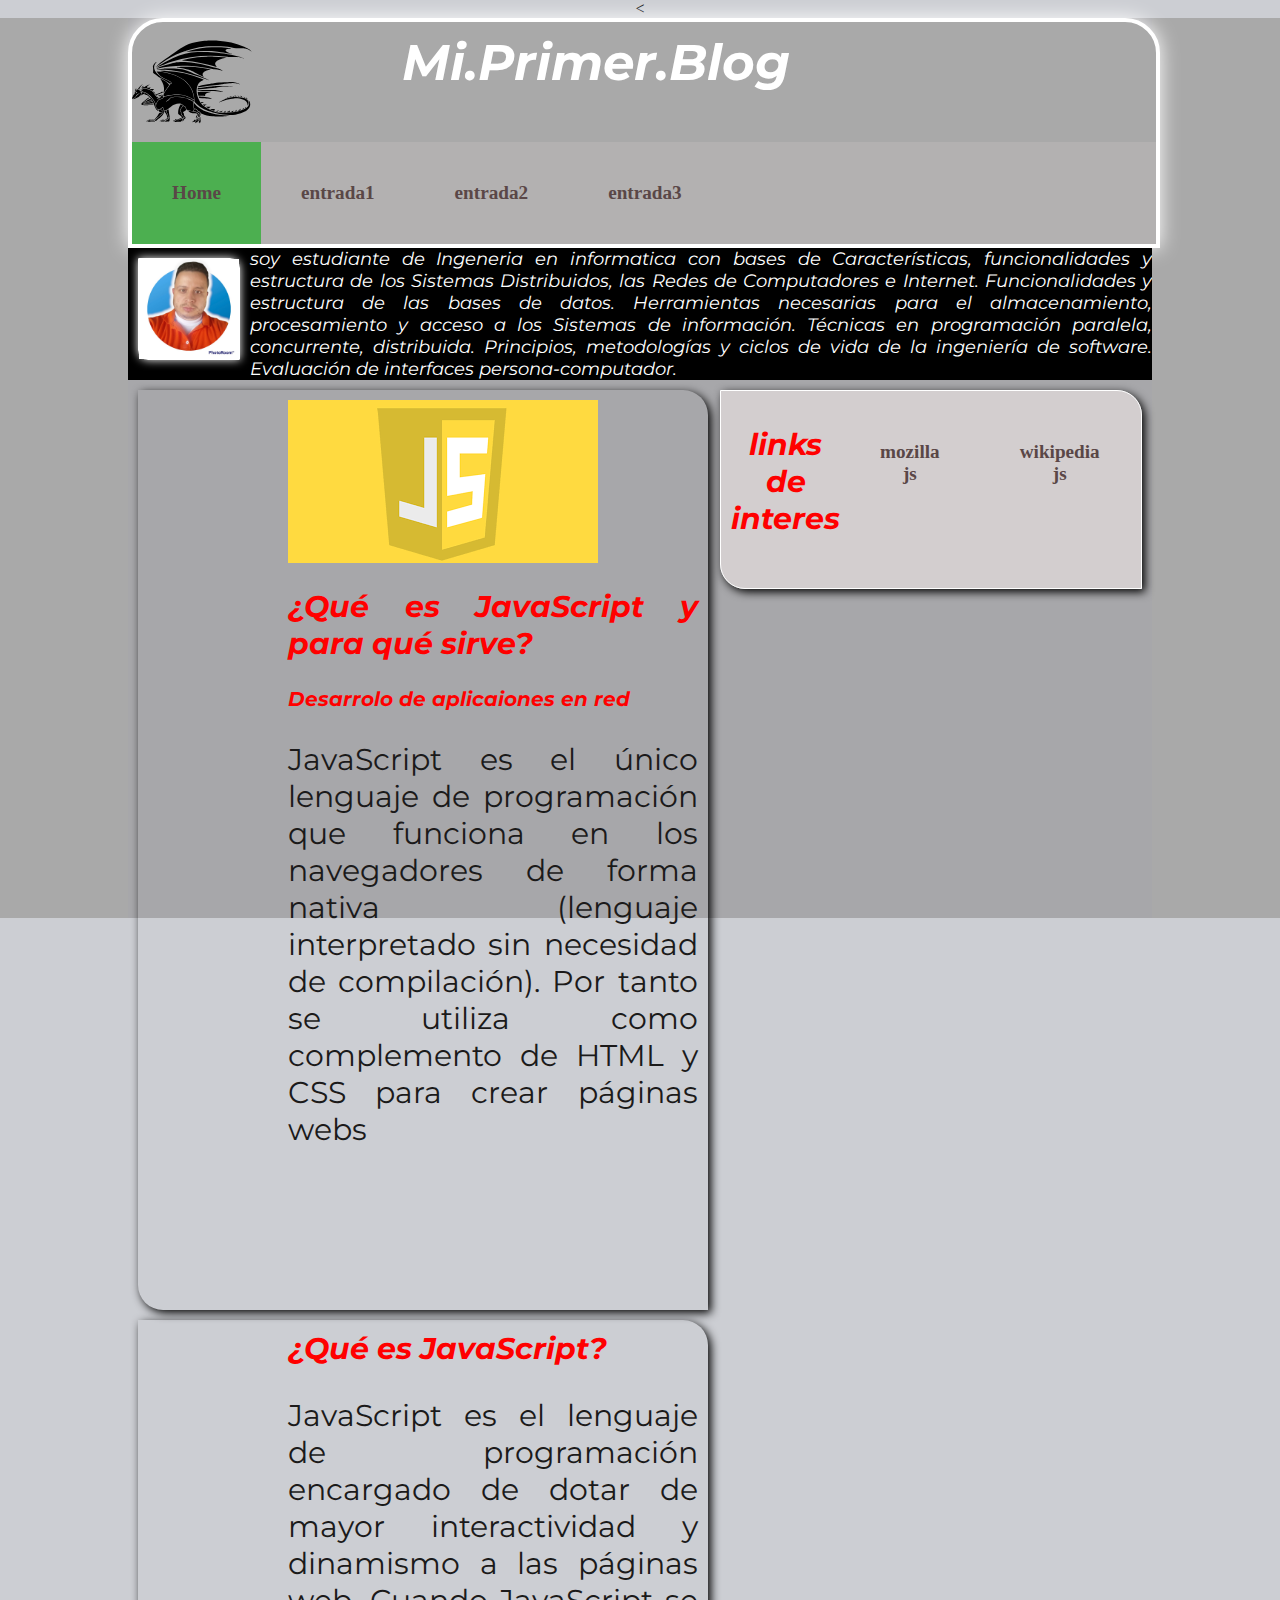
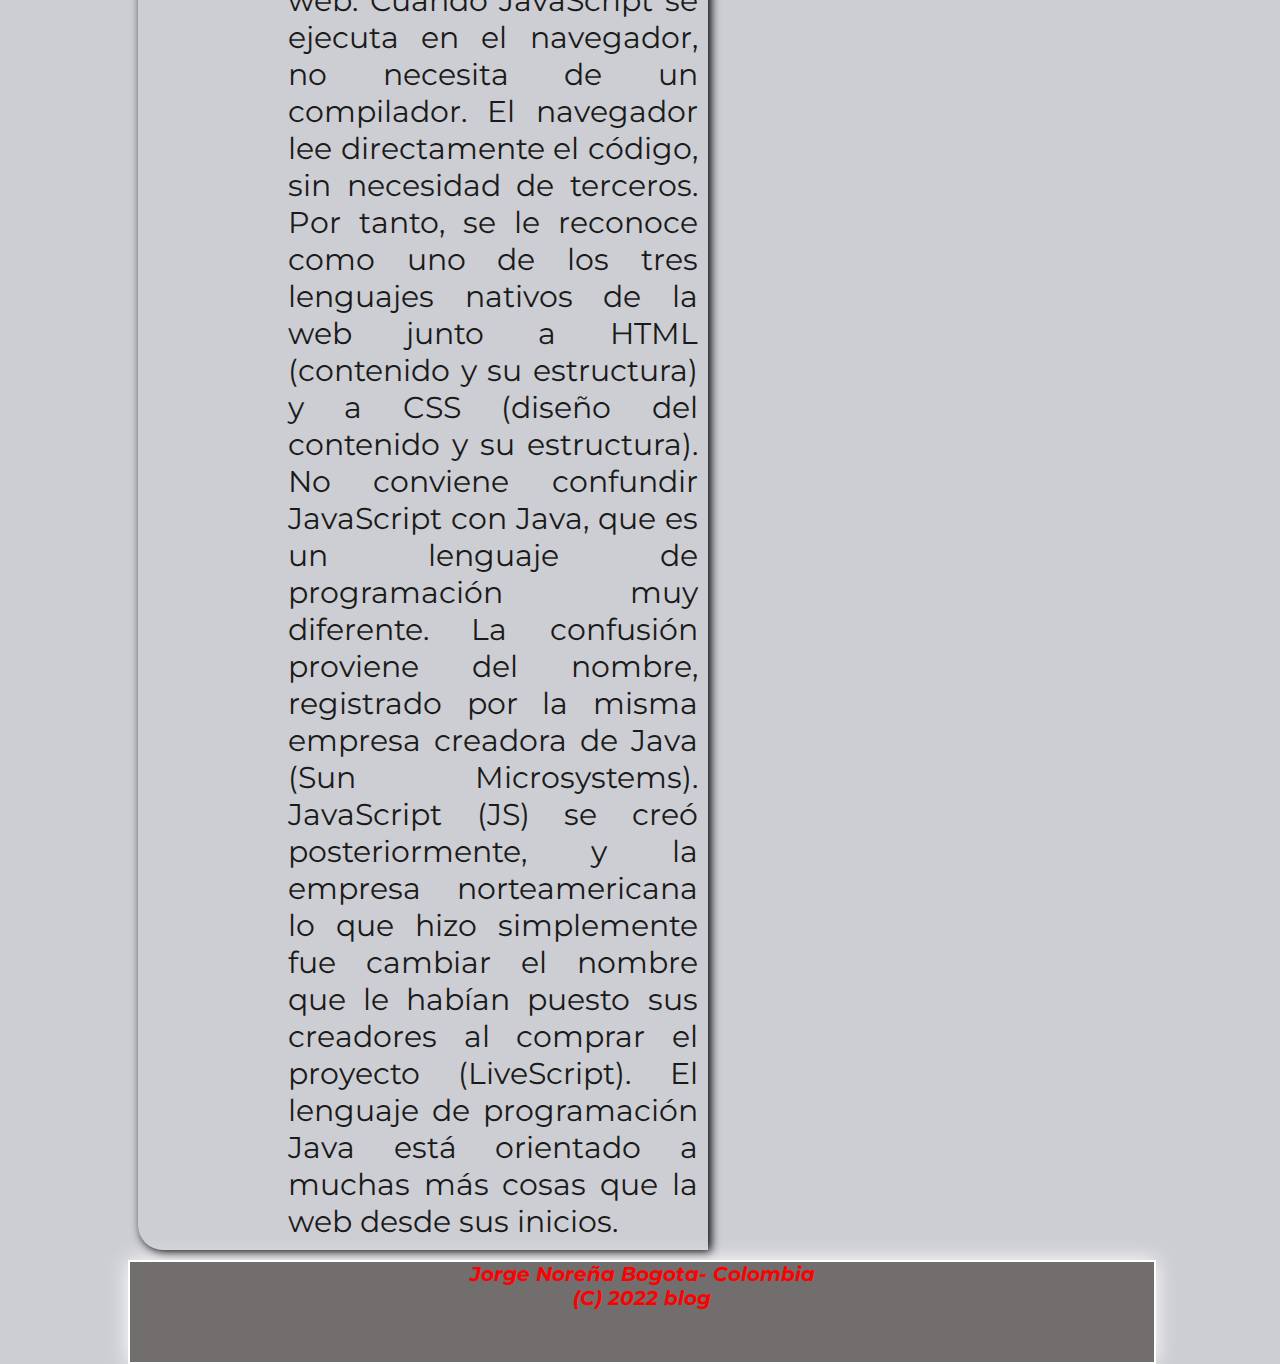
<file: tareablog/entrada3.html>
<<!DOCTYPE html>
<html lang="es">
<head>
    <meta charset="UTF-8">
    <meta http-equiv="X-UA-Compatible" content="IE=edge">
    <meta name="viewport" content="width=device-width, initial-scale=1.0">
    <meta name="robots" content="index,follow" />
    <meta name="description" content="Blog Jorge Ivan Noreña  Unir" />
    <meta name="keywords" content="Blog Jorge Ivan Noreña  Unir, blog |" />
    <link rel="stylesheet" href="css/style.css">
    <link rel="js" href="./js/forms.js"/>
    <title>blogjin</title>
</head>
<body>
    <div id="bannerheader">

    </div>
    <div id="principal"  itemscope itemtype="https://schema.org/Person">

        <header>
            <div id="logo">
                <svg version="1.0" xmlns="http://www.w3.org/2000/svg"
 width="90.000000pt" height="90.000000pt" viewBox="0 0 1280.000000 886.000000"
 preserveAspectRatio="xMidYMid meet">
<g transform="translate(0.000000,886.000000) scale(0.100000,-0.100000)"
fill="#000000" stroke="none">
<path d="M8215 8850 c-55 -5 -188 -13 -295 -20 -227 -13 -524 -42 -730 -70
-611 -86 -993 -199 -1470 -436 -379 -189 -704 -398 -1241 -800 -119 -88 -405
-287 -636 -442 -433 -290 -630 -431 -831 -600 -125 -103 -480 -447 -472 -455
3 -3 59 35 125 85 1336 1005 2739 1656 4195 1948 433 86 797 135 1300 172 231
17 1084 17 1320 0 535 -39 915 -84 1385 -164 l240 -41 435 -7 c379 -7 447 -10
530 -28 196 -41 379 -120 555 -237 53 -36 101 -68 107 -72 27 -16 -35 57 -104
123 -124 119 -225 179 -509 297 -85 36 -221 95 -304 132 -734 330 -1648 537
-2635 595 -102 6 -249 15 -326 20 -161 11 -490 11 -639 0z"/>
<path d="M8505 8129 c-789 -30 -1557 -143 -2278 -335 -201 -53 -556 -159 -566
-169 -8 -8 24 -6 253 20 720 80 1491 115 2156 95 661 -18 953 -52 2044 -231
303 -49 559 -88 570 -87 12 2 -11 13 -54 27 -270 83 -528 200 -602 272 -96 91
-54 159 133 218 69 22 229 53 372 72 48 6 86 13 84 16 -6 6 -291 37 -517 57
-569 50 -1083 64 -1595 45z"/>
<path d="M6990 7623 c-937 -49 -1728 -240 -2595 -628 -296 -133 -844 -421
-1165 -613 -198 -118 -587 -375 -640 -421 -32 -29 -27 -27 70 20 416 205 1100
474 1635 642 1827 577 3727 742 5875 511 392 -42 408 -43 615 -44 647 -2 898
-38 1081 -155 64 -41 70 -32 14 19 -111 100 -378 187 -870 285 -1150 228
-1999 338 -2935 381 -194 9 -937 11 -1085 3z"/>
<path d="M7975 7129 c-707 -18 -1336 -85 -1964 -210 -229 -45 -709 -163 -723
-177 -6 -6 37 -12 109 -16 675 -38 1371 -143 2273 -342 527 -116 910 -218
1264 -334 99 -33 182 -58 184 -56 2 2 -20 23 -49 47 -28 24 -73 72 -100 106
-134 168 -136 302 -8 439 165 174 546 328 1052 425 64 13 117 26 117 30 0 7
-32 10 -330 34 -332 26 -698 45 -1095 55 -214 5 -399 9 -410 8 -11 -1 -155 -5
-320 -9z"/>
<path d="M2599 6561 c-39 -12 -71 -31 -101 -58 -15 -14 -37 -31 -49 -37 -13
-6 -37 -36 -55 -67 -17 -31 -50 -81 -72 -110 -23 -30 -53 -81 -68 -114 l-27
-59 17 -173 c14 -135 17 -211 11 -347 l-7 -173 31 -35 c17 -20 77 -63 134 -96
125 -73 213 -137 292 -213 48 -45 112 -86 295 -187 415 -227 652 -368 798
-476 208 -153 271 -179 350 -147 66 28 49 74 -54 149 -93 68 -207 129 -497
268 -274 130 -423 221 -607 369 -154 123 -338 292 -368 338 -15 23 -51 73 -80
112 -149 199 -212 432 -167 623 30 125 134 301 234 396 45 43 42 52 -10 37z"/>
<path d="M5140 6553 c-288 -15 -520 -48 -756 -107 -200 -50 -1138 -318 -1274
-364 -63 -22 -155 -56 -205 -76 -111 -46 -311 -149 -298 -153 6 -2 70 10 144
26 1479 327 3012 368 4724 125 240 -34 484 -74 805 -134 292 -54 361 -64 530
-80 446 -42 632 -81 798 -170 39 -22 72 -36 72 -33 0 18 -58 78 -114 118 -164
117 -417 199 -1018 331 -282 61 -444 101 -593 144 -843 245 -2096 411 -2815
373z"/>
<path d="M5390 6064 c-231 -8 -617 -39 -650 -51 -8 -3 55 -14 140 -24 423 -51
871 -150 1186 -264 205 -75 352 -143 784 -366 425 -218 788 -394 797 -385 3 3
-7 20 -21 37 -85 100 -118 242 -78 333 25 56 116 153 187 201 136 90 318 159
518 196 62 12 119 24 127 27 21 7 -16 15 -355 71 -662 111 -1157 171 -1695
205 -226 15 -763 26 -940 20z"/>
<path d="M3380 5849 c-184 -12 -371 -35 -515 -64 -256 -52 -260 -51 280 -58
587 -7 858 -26 1380 -98 1072 -148 2220 -458 3459 -934 125 -48 229 -85 232
-82 14 14 -184 111 -661 324 -265 119 -419 181 -645 258 -208 72 -387 148
-627 268 -492 247 -768 326 -1280 367 -297 24 -1343 36 -1623 19z"/>
<path d="M2978 5611 c-91 -3 -169 -9 -172 -12 -4 -3 19 -9 51 -13 118 -13 393
-58 568 -92 1156 -226 1975 -619 2529 -1213 436 -469 685 -1097 713 -1801 l6
-154 65 -71 c195 -213 480 -446 724 -591 382 -227 745 -361 1443 -535 600
-149 1038 -210 1525 -211 448 -1 728 44 1183 192 459 149 718 312 875 553 91
139 127 271 119 432 -6 111 -34 206 -83 276 -26 38 -82 89 -97 89 -3 0 5 -25
19 -56 74 -167 69 -319 -13 -478 -48 -91 -185 -231 -304 -309 -460 -300 -1154
-459 -2076 -474 -792 -13 -1167 67 -1838 393 -340 165 -602 330 -736 463 -180
181 -384 549 -483 872 -145 477 -142 907 8 1225 84 177 178 291 318 385 89 59
320 179 345 179 40 0 -7 26 -169 93 -1281 529 -2528 805 -3868 857 -271 10
-361 10 -652 1z"/>
<path d="M2645 5513 c61 -106 219 -296 325 -389 165 -146 333 -253 597 -379
520 -249 663 -344 663 -441 0 -26 -54 -72 -98 -83 -47 -13 -98 -72 -200 -235
-35 -54 -120 -178 -190 -275 -268 -370 -392 -597 -392 -716 0 -27 6 -48 16
-56 27 -22 122 -23 209 0 480 122 1025 181 1429 152 584 -42 1078 -207 1533
-513 40 -26 77 -48 82 -48 6 0 9 12 6 28 -2 15 -7 59 -10 97 -37 450 -195 912
-435 1272 -108 163 -194 268 -335 408 -569 570 -1469 966 -2610 1149 -181 29
-545 76 -588 76 l-29 0 27 -47z"/>
<path d="M3000 4793 c0 -4 22 -38 49 -77 71 -103 164 -268 210 -373 171 -389
200 -664 110 -1057 -16 -72 -29 -132 -29 -135 0 -4 25 41 55 98 78 144 170
288 315 486 170 233 250 361 250 399 0 26 -14 44 -82 109 -167 161 -431 339
-693 471 -142 70 -185 89 -185 79z"/>
<path d="M10225 4409 c-60 -4 -238 -12 -395 -18 -454 -18 -683 -40 -1100 -106
-118 -19 -327 -48 -465 -65 -323 -39 -379 -49 -690 -121 -143 -34 -313 -71
-379 -84 -65 -13 -122 -27 -126 -32 -11 -10 -40 -110 -34 -115 2 -3 41 1 86 9
789 128 1501 216 2173 268 116 10 264 28 330 41 209 43 274 53 525 79 135 14
256 27 270 30 14 3 92 9 173 15 274 17 549 -17 798 -100 65 -22 122 -40 125
-40 20 0 -35 42 -89 68 -59 29 -262 92 -432 133 -184 45 -472 59 -770 38z"/>
<path d="M1114 4198 c-77 -59 -186 -163 -271 -258 -77 -87 -93 -111 -93 -137
0 -23 5 -33 16 -33 30 0 87 49 117 102 40 70 123 182 203 274 36 41 63 74 61
74 -2 0 -17 -10 -33 -22z"/>
<path d="M1851 4164 c-160 -56 -327 -136 -445 -213 -105 -69 -135 -85 -168
-85 -74 -2 -73 38 4 154 l23 35 -33 -21 c-57 -36 -170 -135 -217 -190 -26 -30
-45 -54 -43 -54 2 0 41 18 87 41 115 56 132 49 56 -24 -36 -35 -52 -56 -40
-53 141 37 272 32 490 -19 290 -68 445 -130 565 -226 58 -47 62 -49 56 -25
-13 52 55 128 141 157 71 23 11 34 -192 35 -105 1 -201 4 -213 8 -39 13 -29
59 23 109 25 24 45 46 45 50 0 3 -15 4 -32 2 -18 -2 -97 -10 -175 -16 -128
-11 -145 -10 -168 5 -14 9 -25 24 -25 34 0 54 105 162 252 260 88 58 89 64 9
36z"/>
<path d="M9155 4004 c-343 -20 -461 -28 -650 -45 -442 -40 -1024 -110 -1355
-163 -126 -20 -135 -23 -141 -46 -10 -34 -11 -130 -1 -130 4 0 93 11 199 25
379 49 923 103 1438 145 271 21 289 24 474 69 257 63 538 86 955 78 265 -5
547 -25 665 -47 55 -10 64 -5 32 19 -60 46 -187 68 -456 81 -210 10 -1057 20
-1160 14z"/>
<path d="M650 3775 c-24 -50 -21 -75 10 -75 11 0 38 -16 60 -36 40 -36 40 -36
67 -19 49 31 73 58 73 81 0 34 -16 38 -55 14 -46 -29 -70 -19 -91 35 -9 25
-22 45 -29 45 -7 0 -23 -20 -35 -45z"/>
<path d="M477 3728 c-9 -24 -22 -63 -29 -88 -14 -48 -40 -64 -54 -33 -4 10
-10 50 -14 88 l-6 70 -17 -54 c-17 -55 -42 -253 -35 -287 2 -14 14 -1 40 46
20 36 58 89 84 118 45 51 47 56 48 118 1 35 1 64 0 64 -1 0 -9 -19 -17 -42z"/>
<path d="M910 3687 c-62 -50 -114 -117 -91 -117 23 0 171 153 160 165 -3 2
-33 -20 -69 -48z"/>
<path d="M1128 3725 c-94 -22 -133 -40 -159 -76 l-23 -32 25 7 c118 37 179 46
179 26 0 -6 -21 -25 -47 -43 -88 -59 -119 -97 -126 -151 -4 -26 -5 -52 -2 -57
3 -4 34 7 69 26 34 19 68 35 74 35 17 0 15 -26 -4 -55 l-16 -25 63 0 c200 -1
367 -86 680 -348 250 -210 470 -499 641 -845 35 -70 66 -127 69 -127 4 0 10
12 13 28 13 52 154 327 194 377 61 77 121 115 196 126 112 15 211 57 302 125
55 41 134 115 134 125 0 3 -18 9 -40 13 -31 5 -45 14 -61 39 -18 28 -20 43
-15 122 4 53 2 85 -3 80 -58 -62 -215 -259 -259 -325 -72 -110 -84 -124 -93
-109 -4 6 -3 25 2 42 11 39 6 44 -25 23 -14 -9 -51 -26 -83 -38 -32 -12 -79
-34 -104 -50 -25 -15 -55 -28 -65 -28 -27 1 79 99 140 129 26 12 45 25 42 28
-3 3 -34 15 -69 28 -142 49 -234 136 -386 364 -117 175 -175 245 -256 310
-122 99 -267 159 -552 227 -178 42 -329 52 -435 29z"/>
<path d="M518 3608 c-72 -77 -104 -122 -152 -213 -32 -59 -37 -77 -35 -125 2
-50 0 -55 -17 -53 -13 1 -27 -9 -38 -27 -9 -16 -51 -72 -92 -125 -74 -93 -113
-166 -160 -295 -46 -124 -29 -146 81 -105 147 53 255 146 319 273 49 97 83
133 168 177 45 23 93 58 125 92 48 52 73 61 73 27 0 -25 -73 -95 -161 -155
-88 -59 -123 -96 -196 -204 -23 -33 -56 -75 -74 -94 -39 -40 -155 -118 -216
-145 -23 -10 -40 -23 -37 -27 8 -14 79 -10 129 6 74 26 457 217 498 250 21 17
78 77 126 135 49 58 101 116 115 129 21 20 26 34 26 73 0 47 -1 48 -30 48 -42
0 -58 35 -36 78 12 23 13 37 6 59 -6 16 -9 40 -8 53 3 25 -2 27 -33 15 -9 -3
-24 1 -33 11 -17 16 -17 28 -1 66 7 17 5 17 -21 3 -24 -12 -32 -12 -49 -1 -11
7 -21 23 -23 35 -2 13 -11 21 -22 21 -11 0 -27 12 -37 26 -19 30 -68 54 -109
54 -20 0 -42 -16 -86 -62z m32 -242 c9 -12 7 -24 -8 -58 -31 -70 -93 -108
-121 -74 -31 38 13 117 75 136 40 12 40 12 54 -4z m-420 -491 c0 -24 -53 -96
-63 -86 -13 13 0 77 19 95 16 17 44 11 44 -9z"/>
<path d="M932 3546 c-20 -19 -34 -37 -31 -40 3 -4 26 12 50 33 24 22 38 40 31
41 -7 0 -29 -15 -50 -34z"/>
<path d="M7670 3569 c-200 -10 -583 -39 -635 -48 -30 -5 -41 -12 -43 -26 -5
-43 4 -45 188 -35 96 6 393 13 660 17 648 8 1121 -11 1455 -58 77 -11 203 -22
280 -25 133 -5 139 -4 112 11 -78 45 -626 139 -956 165 -154 11 -829 11 -1061
-1z"/>
<path d="M2267 3373 c28 -34 81 -108 118 -164 37 -57 69 -106 71 -108 5 -6 88
44 89 53 0 5 -31 20 -69 32 -38 13 -77 31 -88 40 -27 25 -22 61 12 96 17 17
29 32 27 35 -3 2 -42 16 -88 32 -46 15 -93 32 -103 36 -12 5 1 -16 31 -52z"/>
<path d="M1002 3347 c-42 -43 -43 -71 -1 -31 34 32 54 64 41 64 -4 0 -22 -15
-40 -33z"/>
<path d="M3075 3321 c-193 -66 -357 -132 -472 -190 -110 -56 -118 -63 -104
-89 7 -13 21 -22 35 -22 28 0 142 41 386 137 96 39 212 82 257 97 79 26 83 29
93 64 14 51 13 62 -7 61 -10 0 -94 -26 -188 -58z"/>
<path d="M7200 3368 c-91 -4 -171 -11 -179 -13 -23 -9 -4 -147 49 -346 l10
-36 207 0 c115 0 253 -5 308 -11 55 -7 128 -15 162 -18 l62 -7 -16 51 c-14 43
-15 57 -4 94 33 111 202 200 511 268 52 12 96 23 99 26 8 7 -1038 1 -1209 -8z"/>
<path d="M255 3328 c9 -53 15 -64 26 -47 16 25 10 64 -12 77 -20 13 -21 12
-14 -30z"/>
<path d="M1090 3334 c-42 -18 -50 -35 -50 -117 l0 -79 -76 -81 c-42 -45 -71
-83 -65 -85 12 -4 114 44 296 141 100 53 211 94 222 83 10 -10 -15 -32 -57
-51 -44 -20 -52 -35 -17 -35 55 -1 169 -33 242 -69 108 -54 186 -122 335 -290
234 -266 334 -440 455 -793 100 -289 170 -415 304 -540 61 -58 131 -108 131
-94 0 2 -15 43 -34 91 -30 77 -39 91 -88 129 -65 52 -111 107 -141 173 -19 41
-22 66 -23 173 l-1 125 -41 89 c-96 203 -237 430 -368 591 -99 123 -283 300
-432 414 -215 166 -332 221 -487 227 -49 2 -97 1 -105 -2z"/>
<path d="M3051 3035 c-136 -40 -369 -127 -354 -132 6 -2 99 12 206 31 107 20
197 36 200 36 8 0 87 84 87 93 0 12 -19 8 -139 -28z"/>
<path d="M4445 3046 c-270 -25 -501 -62 -785 -128 l-175 -40 -82 -83 c-142
-143 -265 -212 -426 -241 -43 -8 -92 -23 -107 -34 -60 -43 -114 -119 -184
-260 -100 -202 -121 -270 -121 -395 0 -89 3 -106 26 -150 15 -28 52 -74 82
-103 50 -47 60 -52 100 -52 30 0 53 -7 71 -21 21 -17 34 -19 67 -14 76 13 172
71 268 161 91 86 92 86 112 68 42 -38 62 -95 68 -193 l6 -93 50 -44 c28 -24
57 -44 66 -44 24 0 138 44 222 86 149 75 310 194 546 402 112 99 117 102 230
142 318 113 568 144 742 90 67 -20 139 -67 236 -154 114 -102 141 -120 191
-126 43 -5 47 -8 60 -45 44 -128 68 -181 112 -244 84 -119 75 -115 400 -161
156 -22 287 -37 291 -33 4 5 22 44 40 88 17 44 43 90 56 103 l24 22 -25 31
c-16 19 -26 43 -26 62 0 18 -9 160 -20 317 -11 157 -20 300 -20 318 0 37 18
42 45 12 10 -11 25 -20 34 -20 64 0 -318 206 -564 303 -387 153 -778 234
-1180 244 -242 6 -360 -5 -542 -53 -188 -49 -229 -70 -323 -168 -86 -90 -180
-165 -285 -229 -68 -41 -95 -47 -95 -18 0 13 18 29 53 49 91 52 209 146 295
236 93 97 113 108 287 161 200 60 282 70 555 69 260 0 377 -11 620 -60 385
-77 806 -233 1082 -402 117 -72 108 -72 108 1 l0 63 -72 51 c-407 283 -870
458 -1373 518 -182 22 -555 27 -740 11z"/>
<path d="M10953 2970 c26 -16 52 -41 57 -55 9 -24 12 -25 110 -25 55 0 100 4
100 9 0 22 -233 100 -299 101 -8 0 6 -13 32 -30z"/>
<path d="M2569 2963 c5 -10 20 -25 34 -32 21 -11 30 -10 63 7 l39 20 -40 7
c-112 18 -107 18 -96 -2z"/>
<path d="M11250 2973 c0 -3 11 -14 24 -24 14 -11 28 -28 31 -39 6 -20 19 -23
150 -35 57 -5 59 -5 40 11 -38 31 -245 105 -245 87z"/>
<path d="M11558 2947 c11 -12 28 -39 36 -59 15 -35 18 -37 86 -48 39 -7 73
-10 76 -7 9 8 -75 74 -135 106 -70 37 -93 40 -63 8z"/>
<path d="M10750 2904 c31 -26 40 -28 99 -25 36 2 74 6 85 11 18 6 16 9 -19 19
-22 6 -76 14 -120 17 l-80 6 35 -28z"/>
<path d="M2950 2864 c-47 -18 -98 -33 -115 -34 -45 -1 -11 -18 51 -26 55 -6
81 2 122 40 26 23 47 57 35 55 -4 -1 -46 -16 -93 -35z"/>
<path d="M10426 2871 l-29 -6 42 -19 c39 -16 50 -17 122 -6 44 7 81 16 84 20
11 17 -153 26 -219 11z"/>
<path d="M7120 2857 c0 -9 11 -45 25 -80 l26 -64 322 -6 c195 -4 407 -14 537
-26 118 -12 271 -23 340 -25 69 -2 138 -9 154 -15 37 -15 45 -7 14 13 -31 20
-273 101 -378 125 -211 50 -475 79 -802 88 -217 6 -238 5 -238 -10z"/>
<path d="M11912 2853 c9 -10 20 -31 25 -47 7 -23 21 -33 72 -52 81 -30 90 -30
60 2 -55 59 -204 151 -157 97z"/>
<path d="M10835 2825 c-510 -51 -1019 -225 -1457 -498 -154 -97 -168 -114 -43
-56 459 213 1032 365 1545 410 179 16 433 7 580 -20 557 -103 849 -326 864
-659 2 -40 6 -75 8 -77 7 -8 69 107 88 166 35 103 19 226 -43 332 -36 60 -153
168 -230 211 -280 157 -839 238 -1312 191z"/>
<path d="M10232 2799 c-29 -5 -69 -16 -90 -25 l-37 -16 27 -8 c30 -9 211 38
202 52 -6 9 -30 9 -102 -3z"/>
<path d="M1707 2726 c-171 -114 -283 -206 -529 -434 -87 -80 -165 -161 -174
-180 -33 -71 -1 -102 139 -135 84 -19 120 -21 402 -22 300 0 748 26 768 44 4
4 5 15 2 23 -5 13 -61 15 -453 14 -431 -1 -648 10 -692 34 -25 14 22 18 275
24 277 6 796 44 811 59 6 6 -70 172 -83 180 -5 3 -67 -14 -139 -38 -211 -71
-415 -119 -664 -155 -156 -22 -220 -25 -220 -10 0 14 257 137 428 205 139 54
433 145 472 145 10 0 21 4 24 8 6 9 -102 152 -115 152 -36 0 -384 -199 -606
-347 -95 -63 -178 -113 -184 -111 -29 10 312 289 543 444 87 59 158 109 158
111 0 15 -35 53 -49 53 -9 0 -61 -29 -114 -64z"/>
<path d="M12186 2725 c4 -28 7 -51 8 -51 12 -16 122 -90 124 -84 5 14 -61 110
-102 150 l-36 34 6 -49z"/>
<path d="M9915 2680 c-17 -7 -16 -9 10 -9 17 0 39 4 50 9 17 7 16 9 -10 9 -16
0 -39 -4 -50 -9z"/>
<path d="M1950 2415 c-199 -53 -568 -192 -604 -226 -42 -39 410 56 656 137 76
26 138 50 138 56 0 22 -32 68 -48 67 -9 0 -73 -16 -142 -34z"/>
<path d="M7403 2281 c-28 -3 -55 -9 -58 -13 -8 -8 54 -101 63 -96 4 2 32 15
62 30 30 15 86 35 123 44 42 11 63 20 55 25 -20 11 -186 18 -245 10z"/>
<path d="M6588 2203 c-3 -4 4 -136 14 -293 19 -272 21 -286 43 -309 19 -19 35
-24 87 -26 119 -5 191 -53 274 -182 30 -45 61 -86 71 -91 10 -6 47 -17 82 -26
83 -21 111 -43 149 -113 l31 -58 118 -52 c322 -141 695 -235 1108 -278 385
-40 1051 -40 1457 0 144 15 457 61 466 69 6 7 -138 15 -363 21 -846 20 -1639
165 -2228 407 -294 120 -623 312 -857 498 -103 82 -327 298 -408 393 -22 26
-42 44 -44 40z"/>
<path d="M5165 2004 c-19 -30 -49 -78 -65 -107 -104 -185 -179 -492 -180 -736
0 -118 1 -120 194 -275 198 -159 217 -185 181 -240 -14 -22 -14 -24 2 -31 10
-3 50 -9 90 -12 71 -6 72 -6 79 21 3 15 -1 48 -11 79 -13 41 -32 66 -91 123
-57 55 -81 87 -111 150 -36 74 -38 84 -36 162 3 98 -7 124 -69 175 l-42 35 18
63 c38 139 140 315 255 441 l51 56 -20 25 c-27 34 -166 127 -191 127 -11 0
-31 -20 -54 -56z"/>
<path d="M7618 2030 c-38 -3 -70 -9 -73 -12 -6 -6 76 -78 133 -117 l34 -23 31
29 c53 50 98 76 177 105 l75 27 -155 -1 c-85 0 -185 -4 -222 -8z"/>
<path d="M5396 1809 c-99 -107 -175 -235 -223 -374 l-23 -69 44 -46 c58 -58
67 -84 64 -183 -3 -111 27 -174 130 -276 78 -78 108 -129 119 -206 6 -46 6
-47 37 -41 36 7 141 76 141 92 0 6 -20 27 -44 45 -61 47 -89 105 -101 213 -13
107 -26 142 -80 200 l-42 45 28 12 c158 65 252 128 319 216 l35 46 -19 31
c-35 57 -63 117 -90 188 -26 70 -26 71 -73 83 -26 6 -72 28 -103 48 -30 21
-57 37 -59 37 -2 0 -29 -27 -60 -61z"/>
<path d="M7870 1780 c31 -23 324 -180 337 -180 6 0 14 11 17 25 9 36 63 93
126 134 l55 36 -278 1 c-257 0 -277 -1 -257 -16z"/>
<path d="M12076 1711 c-27 -45 -47 -83 -44 -86 7 -7 98 53 103 67 3 7 2 33 -2
56 l-8 44 -49 -81z"/>
<path d="M3242 1693 c-9 -16 -122 -114 -154 -134 -21 -13 9 -53 83 -109 132
-100 179 -174 165 -259 -8 -50 -75 -129 -229 -272 -251 -231 -518 -449 -687
-560 l-24 -16 54 -31 c30 -18 65 -32 76 -32 40 0 93 30 126 71 35 45 185 163
308 243 95 61 242 208 307 306 99 149 207 344 207 375 0 37 -23 70 -81 115
-59 45 -66 60 -73 165 -7 95 -24 148 -52 153 -9 2 -21 -5 -26 -15z"/>
<path d="M11884 1629 c-46 -36 -128 -133 -116 -137 5 -1 41 12 81 31 l73 33 2
52 c1 29 1 52 0 52 -1 0 -19 -14 -40 -31z"/>
<path d="M11457 1458 c-75 -61 -136 -113 -134 -115 2 -2 55 11 118 29 l114 33
6 41 c4 22 15 58 23 79 9 21 15 39 14 41 -2 1 -65 -47 -141 -108z"/>
<path d="M8760 1549 c-52 -5 -174 -6 -270 -3 -164 4 -173 4 -147 -11 34 -19
298 -133 380 -163 l57 -22 0 41 c0 52 20 89 72 133 33 27 38 35 23 34 -11 0
-63 -5 -115 -9z"/>
<path d="M2783 1508 c2 -7 19 -50 37 -95 39 -101 105 -179 186 -219 48 -23 63
-26 114 -21 49 6 60 4 60 -8 0 -8 -11 -22 -25 -31 -25 -16 -71 -16 -177 2 -33
5 -41 2 -82 -36 -25 -23 -59 -67 -77 -98 -62 -111 -189 -289 -290 -406 -100
-116 -147 -156 -181 -156 -23 0 -23 -12 0 -40 22 -28 26 -26 162 71 242 173
677 558 761 673 55 74 28 154 -79 237 -37 29 -88 72 -113 96 l-46 44 -61 -20
c-78 -27 -124 -27 -147 -1 -20 22 -50 27 -42 8z"/>
<path d="M6644 1508 c-14 -6 -33 -39 -53 -90 -17 -45 -30 -83 -27 -85 2 -3 37
-11 78 -20 40 -8 100 -24 133 -35 139 -46 384 -179 407 -221 27 -49 11 -260
-28 -362 -9 -22 18 -19 50 6 38 30 73 105 81 174 4 33 11 79 16 103 8 37 5 52
-22 117 -38 91 -67 118 -149 134 -75 15 -108 43 -182 155 -67 101 -125 136
-222 135 -33 0 -71 -5 -82 -11z"/>
<path d="M3811 1480 c-25 -16 -66 -39 -93 -51 -43 -20 -48 -26 -48 -56 0 -48
33 -139 95 -264 75 -148 98 -229 132 -468 l4 -33 59 4 c33 2 62 7 65 9 6 6
-17 177 -39 289 -17 87 -39 239 -62 430 -16 130 -30 171 -58 169 -6 0 -31 -13
-55 -29z"/>
<path d="M11079 1394 c-68 -47 -135 -97 -149 -111 l-25 -24 45 7 c25 4 74 12
110 18 l64 11 17 46 c9 25 30 67 48 92 18 26 28 47 23 47 -6 0 -65 -39 -133
-86z"/>
<path d="M9120 1375 c-80 -19 -162 -37 -182 -41 -71 -12 -51 -23 112 -60 59
-13 75 -14 78 -4 9 27 69 81 122 110 70 38 51 37 -130 -5z"/>
<path d="M10788 1370 c-14 -11 -77 -49 -140 -85 -123 -71 -123 -72 26 -54 139
16 133 13 128 52 -2 18 3 50 12 70 17 42 12 45 -26 17z"/>
<path d="M3555 1360 c-32 -11 -49 -22 -46 -31 2 -8 4 -38 3 -68 0 -50 3 -59
54 -126 126 -167 184 -302 188 -440 l3 -80 41 -6 c23 -3 46 -3 52 1 7 4 7 32
0 84 -19 149 -48 246 -121 398 -38 80 -78 178 -87 217 -9 39 -21 71 -27 70 -5
0 -32 -9 -60 -19z"/>
<path d="M5990 1351 c0 -21 139 -134 204 -166 112 -55 182 -69 476 -95 149
-14 212 -26 262 -51 39 -20 43 -27 52 -104 16 -123 44 -202 86 -240 28 -25 35
-14 49 82 14 94 14 153 0 209 -10 37 -22 54 -62 86 -147 116 -400 195 -807
253 -278 40 -260 38 -260 26z"/>
<path d="M9610 1344 c-109 -29 -320 -98 -320 -104 0 -9 53 -18 156 -26 l81 -7
54 55 c30 30 68 64 84 76 35 25 22 26 -55 6z"/>
<path d="M9975 1344 c-93 -49 -245 -139 -245 -146 0 -4 57 -8 126 -8 116 0
126 1 118 18 -14 31 -7 71 20 112 29 44 26 47 -19 24z"/>
<path d="M10320 1301 c-147 -58 -230 -97 -230 -107 0 -6 244 4 298 12 29 4 32
8 32 38 0 21 11 48 30 74 17 23 27 42 23 41 -5 0 -73 -26 -153 -58z"/>
<path d="M6886 841 c-28 -28 -41 -53 -46 -83 -5 -24 -13 -69 -20 -100 -14 -62
-6 -113 11 -70 5 12 24 31 43 43 35 21 46 40 65 125 12 49 7 124 -8 124 -4 0
-24 -18 -45 -39z"/>
<path d="M6950 624 c-38 -88 -103 -179 -156 -219 -33 -25 -40 -27 -72 -17 -42
13 -52 9 -117 -55 -28 -27 -64 -60 -80 -73 -47 -39 -75 -80 -75 -111 0 -16 3
-29 6 -29 3 0 25 16 47 36 35 29 47 34 72 29 84 -18 102 -18 124 4 11 11 21
33 21 47 0 31 17 54 95 124 72 65 134 142 181 227 35 62 35 63 17 87 -10 14
-21 26 -24 26 -3 0 -20 -34 -39 -76z"/>
<path d="M7244 669 c-28 -30 -29 -31 -26 -137 4 -110 -9 -195 -33 -222 -17
-19 -65 -138 -65 -161 0 -23 29 -39 69 -39 33 0 40 -15 21 -51 -16 -30 11 -24
42 9 35 37 46 61 68 148 18 70 18 78 4 117 -9 23 -17 69 -18 102 -4 109 -19
256 -26 260 -4 2 -20 -9 -36 -26z"/>
<path d="M5685 651 c-15 -17 -60 -46 -100 -66 -40 -20 -94 -55 -119 -79 -39
-36 -46 -48 -46 -80 0 -20 -9 -54 -20 -76 -24 -47 -25 -62 -4 -102 l16 -32 13
30 c7 16 22 38 35 49 27 25 50 67 50 95 0 13 12 27 31 38 66 37 165 120 181
153 21 41 24 99 5 99 -7 0 -26 -13 -42 -29z"/>
<path d="M7016 517 c-70 -125 -128 -197 -160 -197 -51 0 -105 -101 -113 -216
-6 -79 3 -93 27 -41 14 30 19 32 95 44 71 11 84 16 112 46 25 28 33 47 38 93
11 97 24 145 65 239 50 118 52 129 19 133 -22 3 -31 -8 -83 -101z"/>
<path d="M7149 550 c-15 -41 -38 -103 -53 -138 -15 -34 -30 -86 -33 -114 -6
-50 -6 -51 18 -45 13 4 27 7 32 7 4 0 7 7 7 14 0 8 11 36 24 61 30 56 38 105
34 210 l-3 80 -26 -75z"/>
<path d="M5175 555 c-82 -47 -198 -91 -276 -105 -68 -12 -132 -5 -196 21 -31
13 -33 12 -85 -37 -29 -28 -83 -65 -119 -82 -67 -32 -139 -98 -139 -128 0 -11
10 -8 43 14 23 16 89 52 147 81 58 28 125 62 149 76 51 29 85 31 130 9 55 -28
212 4 326 65 39 21 96 49 128 61 31 13 57 27 57 31 0 3 -13 9 -29 12 -16 3
-39 8 -52 11 -16 3 -44 -7 -84 -29z"/>
<path d="M3955 571 l-50 -6 -35 -72 c-19 -39 -39 -75 -43 -80 -5 -4 -34 -8
-64 -8 -55 0 -57 -1 -88 -45 -21 -29 -54 -58 -95 -81 -88 -50 -123 -103 -51
-78 24 9 39 9 57 0 34 -15 107 -14 179 4 33 8 83 14 111 15 54 0 93 21 115 62
10 19 26 124 36 241 4 44 2 57 -9 55 -7 0 -35 -4 -63 -7z"/>
<path d="M3707 526 c-20 -24 -68 -65 -108 -92 -70 -48 -72 -49 -143 -47 -141
4 -222 9 -233 16 -6 4 -32 -9 -58 -28 -25 -20 -70 -46 -98 -59 -29 -13 -65
-37 -81 -55 l-30 -31 27 0 c17 0 39 13 64 39 67 67 90 74 268 82 176 8 309 31
340 59 31 27 61 40 95 40 22 0 39 9 61 32 56 62 48 88 -27 88 -37 0 -46 -5
-77 -44z"/>
<path d="M5312 500 c-51 -22 -118 -53 -148 -71 -62 -35 -167 -65 -260 -75 -49
-5 -67 -3 -85 10 -13 9 -34 16 -47 16 -24 0 -182 -84 -257 -137 l-40 -28 30
-5 c17 -3 43 -14 60 -25 40 -27 144 -28 203 -1 36 17 49 18 95 8 66 -13 280
-15 329 -1 27 7 50 26 90 75 88 108 95 120 101 175 4 34 14 60 28 76 32 33 11
29 -99 -17z"/>
<path d="M1804 407 c-28 -24 -56 -36 -101 -44 -73 -14 -106 -33 -144 -87 -61
-83 -14 -78 71 7 34 33 60 49 105 62 33 9 74 28 92 41 39 30 53 30 89 2 28
-22 35 -23 209 -20 99 2 181 5 183 7 1 1 -3 14 -9 29 -15 31 -31 32 -107 7
-78 -27 -231 -22 -288 8 -50 27 -53 27 -100 -12z"/>
<path d="M1851 346 c-13 -13 -39 -27 -59 -31 -55 -10 -132 -45 -142 -66 -14
-25 -13 -28 9 -22 11 3 32 -4 48 -16 39 -28 195 -41 239 -19 22 12 75 16 234
17 257 3 340 20 271 56 -17 8 -47 27 -68 41 l-38 25 -205 -3 c-198 -3 -206 -2
-236 19 l-31 22 -22 -23z"/>
<path d="M3520 329 c-19 -5 -107 -13 -195 -17 -96 -5 -170 -14 -185 -21 -30
-16 -70 -51 -70 -62 0 -15 39 -20 61 -9 17 9 27 9 47 -1 28 -16 155 -19 215
-6 20 4 53 22 72 38 19 17 58 43 87 59 42 23 48 29 28 29 -14 -1 -41 -5 -60
-10z"/>
</g>
</svg>

            </div>
            <h1>Mi.Primer.Blog</h1>
             <nav>
                <ul>
                    <li><a class="active" href="index.html">Home</a></li>
                    <li><a href="entrada1.html">entrada1</a></li>
                    <li><a href="entrada2.html">entrada2</a></li>
                    <li><a href="entrada3.html">entrada3</a></li>
                  </ul>  
            </nav>
        </header>
        <section id="sobremi"><div id="miphoto"> <img src="img/jorge_noreña.jpeg" width="100px " height="100px"></div> 
            <span itemprop="miphoto"></span>

                soy   estudiante  de Ingeneria en informatica con  bases de           
                Características, funcionalidades y estructura de los Sistemas Distribuidos, las Redes de Computadores e Internet.
                Funcionalidades y estructura de las bases de datos.
                Herramientas necesarias para el almacenamiento, procesamiento y acceso a los Sistemas de información.
                Técnicas en programación paralela, concurrente, distribuida.
                Principios, metodologías y ciclos de vida de la ingeniería de software.
                Evaluación de interfaces persona-computador.
            

        </section id="sobremi">  
        <aside>
            <menu id="liks"> 
                <h2>links de interes </h2>
                <li><a href=" https://developer.mozilla.org/es/docs/Web/JavaScript">mozilla js</a></li>
                <li><a href="https://es.wikipedia.org/wiki/JavaScript">wikipedia js</a></li>
                <menu/ id="inks">
        </aside>
        <main>
            <section>
                <article>
                    <img src="img/javas.png">
                    <h2>¿Qué es JavaScript y para qué sirve? </h2> 
                    <h3>Desarrolo de aplicaiones en red</h3>
                    <p>
                        JavaScript es el único lenguaje de programación que funciona en los navegadores de forma nativa (lenguaje interpretado sin necesidad de compilación). Por tanto se utiliza como complemento de HTML y CSS para crear páginas webs
                    </p>
                       
                </article>
                <article>
                    <h2>¿Qué es JavaScript? </h2> 
                    <p>
                        JavaScript es el lenguaje de programación encargado de dotar de mayor interactividad y dinamismo a las páginas web. Cuando JavaScript se ejecuta en el navegador, no necesita de un compilador. El navegador lee directamente el código, sin necesidad de terceros. Por tanto, se le reconoce como uno de los tres lenguajes nativos de la web junto a HTML (contenido y su estructura) y a CSS (diseño del contenido y su estructura).
                        No conviene confundir JavaScript con Java, que es un lenguaje de programación muy diferente. La confusión proviene del nombre, registrado por la misma empresa creadora de Java (Sun Microsystems). JavaScript (JS) se creó posteriormente, y la empresa norteamericana lo que hizo simplemente fue cambiar el nombre que le habían puesto sus creadores al comprar el proyecto (LiveScript). El lenguaje de programación Java está orientado a muchas más cosas que la web desde sus inicios.
                    </p>

                </article>
            

            </section>

            
        </main>
        <footer>
            <h3>
                <div class="Vcard">
                    <div>
                        <span class="
                        name"> Jorge Noreña</span>
                        <span class="
                        locality">Bogota- Colombia </span>
                    </div>
                </div>(C) 2022 blog </h3>
        </footer>
    </div>
</body>
</html>
</file>
<file: tareablog/css/style.css>
menu {
    display: flex;
    list-style: none;
    padding: 0;
    width: 400px;
  }
  
  li {
    flex-grow: 1;
  }
  
  button {
    width: 100%;
  }

  ul {
    list-style-type: none;
    margin: 0;
    padding: 0;
    overflow: hidden;
    background-color: rgb(179, 177, 177);
}

li {
    float: left;
}

li a {
    display: block;
    color: rgb(90, 71, 71);
    text-align: center;
    padding: 40px 40px;
    text-decoration: none;
    font-size: larger;
    font-weight: bold
}

li a:hover:not(.active) {
    background-color: rgb(119, 113, 113);
}

.active {
    background-color: #4CAF50;
}

@font-face {
    font-family: ubuntu;
    src: url("fuentes/ubuntu.ttf") format("truetype");
}
@font-face {
    font-family: ubuntuw;
    src: url("fuentes/ubuntuw.ttf") format("truetype");
}
h1,h2,h3,h4,h5{
    font-family: ubuntu;
    color: black;
}
h1 {
    transform: translate(150px, 0px);
    color: white;
    position: absolute;
    font-size: 50px;
    display: inline;
    letter-spacing: 0px;
    margin-top: 10px;
    
}
h2{
    color: red;
    font-size: 30px;
}
h3{
    color: red;
    font-size: 20px;
}
 p {
    font-family: ubuntuw;
    color: rgb(27, 26, 26);
 }

 section{
    font-family: ubuntu;
    color: black;
    font-size: 30px;
 }

 body{
     margin: 0px;
     text-align: center;
     background-color: rgb(204, 206, 211);
 }

 #principal {

    width: 80%;
    margin: auto;
    height: 100%;
    text-align: center;
    background: rgb(167, 167, 170);
    position: relative;
 }

 #bannerheader
 {
    width: 100%;
    height: 100%;
    background-color: darkgray;
    position: absolute;
 }
 header{

    display: table;
    margin: 0%;
    width: 100%;
    height: 100px;
    text-align: left;
    background-color: darkgray;
    overflow: hidden;   

    border: 4px solid white;
    border-radius: 35px 35px 0px 0px;

    box-shadow: 0px 0px 20px white;

 }
 footer{
     display: table;
     width: 100%;
     height: 100px;
     text-align: center;
     background-color: rgb(114, 110, 110);
     margin: 0;

     border: 2px solid white;

     box-shadow: 0px 0px 20px white;

 }
 #contenido{
     width: 100%;
     border: 2px solid white;
     text-align: justify;
     box-shadow: 0px 0px 20px white;
     
 }
 article{
     width: 40%;
     margin: 10px;
     display: table;
     height: 100%;
     border: 1px;
     border-radius: 0px 25px 0px 25px;
    box-shadow: 3px 3px 10px black ;
    padding: 10px 10px 10px 150px;
    text-align: justify;

 }
 aside{
     float: right;
     width: 10%;
     background-color: rgba(233, 225, 225, 0.671);
     display: inline-table;
    margin: 10px;
    padding: 10px;
    border: 1px solid white;
    border-radius: 0 25px 0 25px;
    box-shadow: 3px 3px 10px black;}


    aside ul{
       
       width: 100%;
       height: 100%;
       padding-left: 0%;
       padding-right: 0%;
       color: white;
       float: left;
       font-family: ubuntu;
       font-size: 12px;
       }

 aside ul li {
       
    width: 100%;
    text-decoration: none;
    border: 1px solid white;
    border-radius: 0 5px 0 5px;
    }

    aside ul li a {
       
        width: 100%;
        min-height: 30px;
        text-decoration: none;
        overflow: hidden;
        }
 #sobremi{
     width: 100%;
     height: 130px;
     background-color: black;
     color: white;
     font-size: 18px;
     text-align: justify;
     overflow: hidden;
     display: table;
  
 }

 #miphoto{
     width: 100px;
     height: 100px;
     color: white;
     font-size: 20px;
     font-family: ubuntu;
     text-align: left;
     background-image: url ("../img/jorge_noreña.jpeg");
     background-size: 100% 100%;
     background-repeat: no-repeat;
     display: box;
     border: 1px solid white;
     border-radius: 0px 10px 0px 10px;
     box-shadow: 0px 0px 10px white;
     float: left;
     margin: 10px;
 }

 #link{
    float: right;
    width: 30%;
    background-color: white;
    display: inline-table;
 }

 #logo{
     width: 100px;
     height: 100px;
     display: inline;
     position: relative;
 }
 time {
    font-family: ubuntu;
    color: black;
    font-size: 20px;

 }
 #ejemplo{
    color: white;
    font-size: 20px;
    font-family: ubuntu;
    text-align: left;
    background-size: 100% 100%;
    background-repeat: no-repeat;
    display: box;
    border: 1px solid white;
    border-radius: 0px 10px 0px 10px;
    box-shadow: 0px 0px 10px white;
    float: left;

}
</file>
